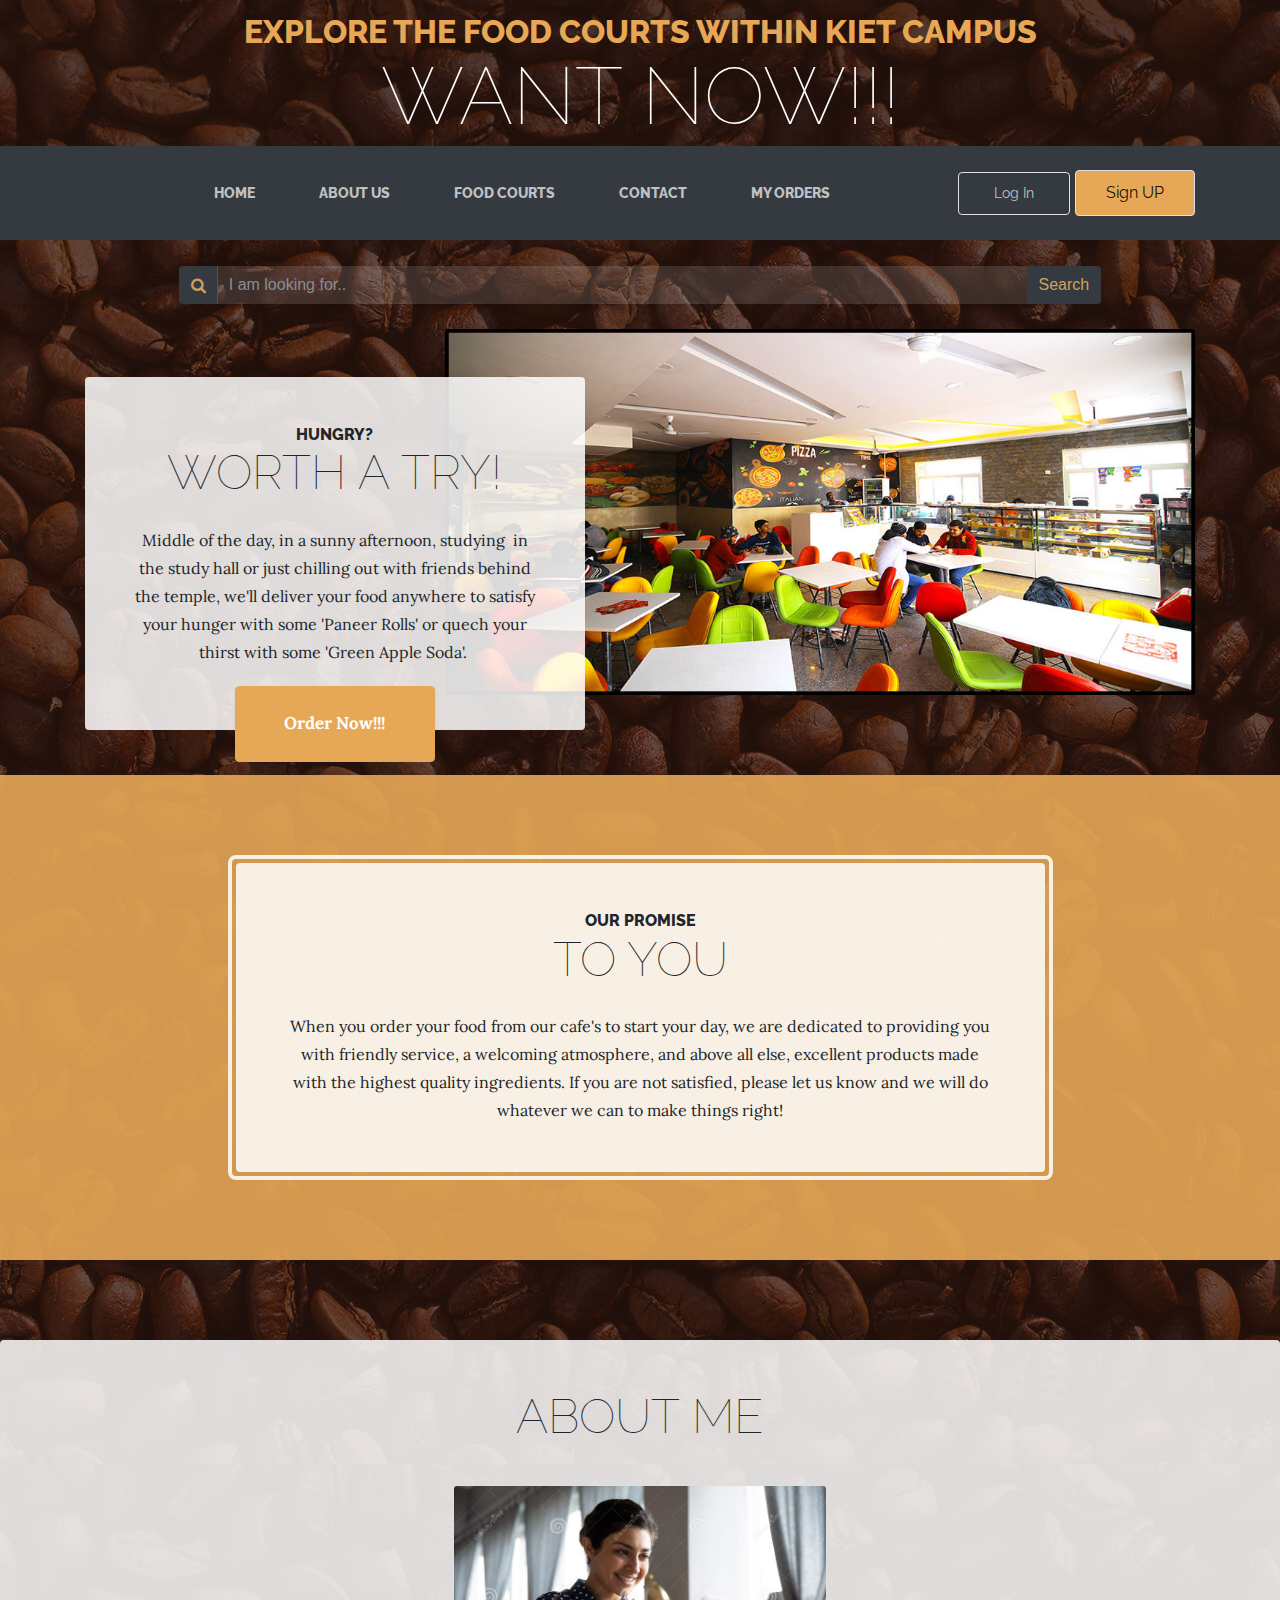
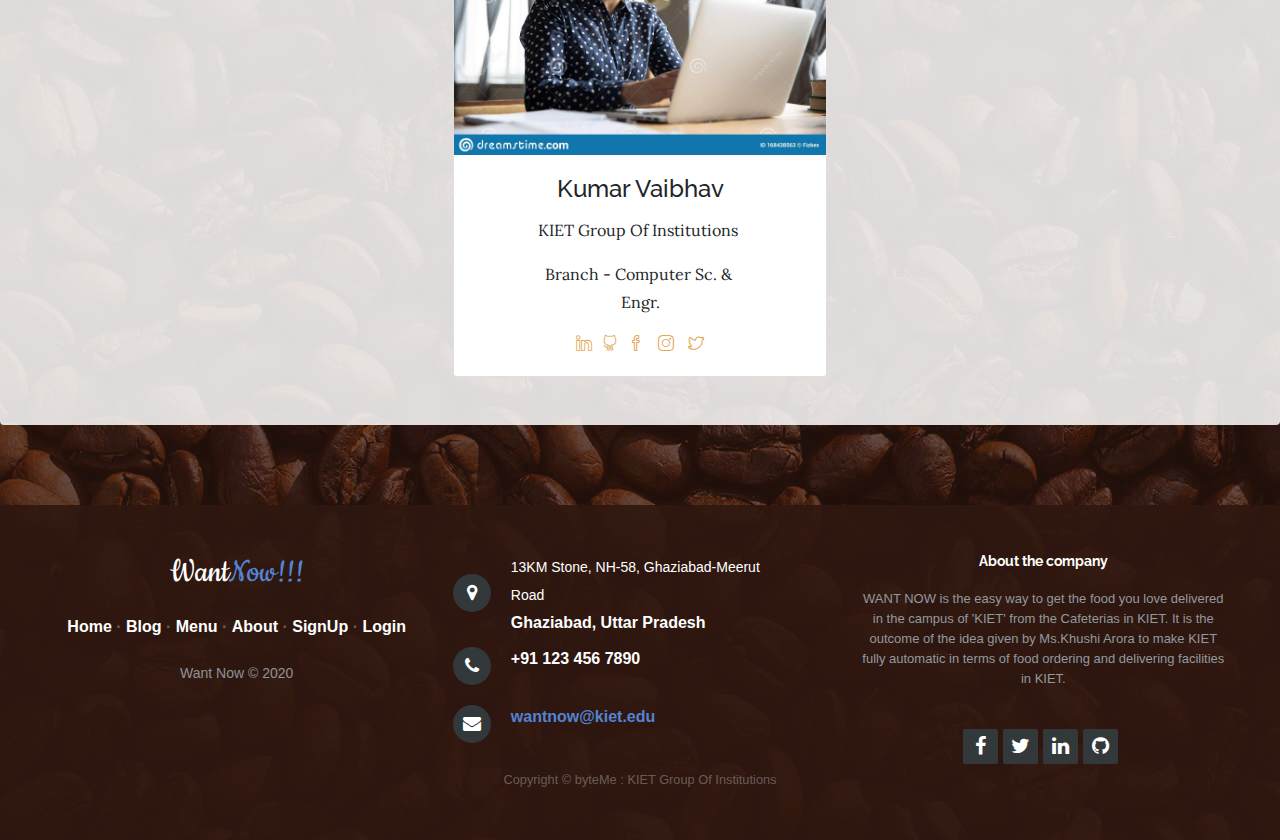
<file: index.html>
<!DOCTYPE html>
<html>

<head>
    <meta charset="utf-8">
    <meta name="viewport" content="width=device-width, initial-scale=1.0, shrink-to-fit=no">
    <title>Home - Brand</title>
    <link rel="stylesheet" href="assets/bootstrap/css/bootstrap.min.css">
    <link rel="stylesheet"
        href="https://fonts.googleapis.com/css?family=Raleway:100,100i,200,200i,300,300i,400,400i,500,500i,600,600i,700,700i,800,800i,900,900i">
    <link rel="stylesheet" href="https://fonts.googleapis.com/css?family=Lora:400,400i,700,700i">
    <link rel="stylesheet" href="https://fonts.googleapis.com/css?family=Bitter:400,700">
    <link rel="stylesheet" href="https://fonts.googleapis.com/css?family=Cookie">
    <link rel="stylesheet" href="assets/fonts/font-awesome.min.css">
    <link rel="stylesheet" href="assets/fonts/simple-line-icons.min.css">
    <link rel="stylesheet" href="assets/css/styles.min.css">
</head>

<body style="background: linear-gradient(rgba(47, 23, 15, 0.65), rgba(47, 23, 15, 0.65)), url('assets/img/bg.jpg');">
    <h1 class="text-center text-white d-none d-lg-block site-heading"><span
            class="text-primary site-heading-upper mb-3">Explore the food courts within KIET campus</span><span
            class="site-heading-lower">WANT NOW!!!</span></h1>
    <nav class="navbar navbar-light navbar-expand-sm bg-dark text-nowrap py-lg-4" id="mainNav">
        <div class="container"><a class="navbar-brand text-uppercase d-lg-none text-expanded" href="#">Want
                Now!!!</a><button data-toggle="collapse" data-target="#navbarResponsive" class="navbar-toggler"
                aria-controls="navbarResponsive" aria-expanded="false" aria-label="Toggle navigation"><span
                    class="navbar-toggler-icon"></span></button>
            <div class="collapse navbar-collapse" id="navbarResponsive">
                <ul class="nav navbar-nav d-md-flex mx-auto align-items-md-center">
                    <li class="nav-item" role="presentation"><a class="nav-link" href="index.html">Home</a></li>
                    <li class="nav-item" role="presentation"><a class="nav-link active"
                            href="index.html#mainabout">About us</a></li>
                    <li class="nav-item" role="presentation"><a class="nav-link active" href="foodcourts.html">Food
                            Courts</a></li>
                    <li class="nav-item" role="presentation"><a class="nav-link" href="#maincontact">Contact</a></li>
                    <li class="nav-item" role="presentation"><a class="nav-link" href="myorders.html">My Orders</a></li>
                </ul><span class="border rounded navbar-text border"
                    style="padding: 10px 15px 10px 15px;font-size: 14px;margin-right: 5px;"><a class="text-nowrap login"
                        href="login.html" style="color: rgb(196,197,198);padding: 10px 20px 10px 20px;">Log
                        In</a></span>
                <span class="border rounded navbar-text"
                    style="padding: 10px 15px 10px 15px;background-color: #e6a756;font-size: 16px;"><a
                        class="text-nowrap login" href="signup.html" style="padding: 10px 15px 10px 15px;">Sign
                        UP</a></span>
            </div>
        </div>
    </nav>
    <form class="d-md-flex d-xl-flex justify-content-md-center justify-content-xl-center search-form"
        style="margin-top: 2%;margin-bottom: 2%;">
        <div class="input-group col-md-9">
            <div class="input-group-prepend" style="background-color: rgba(255,255,255,0);"><span
                    class="input-group-text" style="background-color: rgb(52,58,64);border: none;"><i
                        class="fa fa-search" style="color: rgb(209,160,93);"></i></span></div><input
                class="form-control" type="text" placeholder="I am looking for.."
                style="background-color: rgba(255,255,255,0.13);color: rgb(255,255,255);border: none;">
            <div class="input-group-append"><button class="btn btn-light" type="button"
                    style="color: rgb(209,160,93);background-color: rgb(52,58,64);border: none;">Search </button></div>
        </div>
    </form>
    <section class="page-section clearfix" style="margin-top: 2%;">
        <div class="container">
            <div class="intro"><img class="img-fluid intro-img mb-3 mb-lg-0 rounded" src="assets/img/nishu.jpg"
                    style="width: 750px;">
                <div class="intro-text left-0 text-centerfaded p-5 rounded bg-faded text-center">
                    <h2 class="section-heading mb-4"><span class="section-heading-upper">Hungry?</span><span
                            class="section-heading-lower">Worth A TRY!</span></h2>
                    <p class="mb-3">Middle of the day, in a sunny afternoon, studying&nbsp; in the study hall or just
                        chilling out with friends behind the temple, we'll deliver your food anywhere to satisfy your
                        hunger with some 'Paneer Rolls' or quech your thirst with
                        some 'Green Apple Soda'.&nbsp;</p>
                    <div class="mx-auto intro-button"><a class="btn btn-primary d-inline-block mx-auto btn-xl"
                            role="button" href="foodcourts.html" style="width: 200px;font-size: 17px;">Order Now!!!</a>
                    </div>
                </div>
            </div>
        </div>
    </section>
    <section class="page-section cta">
        <div class="container">
            <div class="row">
                <div class="col-xl-9 mx-auto">
                    <div class="cta-inner text-center rounded">
                        <h2 class="section-heading mb-4"><span class="section-heading-upper">Our Promise</span><span
                                class="section-heading-lower">To You</span></h2>
                        <p class="mb-0">When you order your food from our cafe's to start your day, we are dedicated to
                            providing you with friendly service, a welcoming atmosphere, and above all else, excellent
                            products made with the highest quality ingredients. If you
                            are not satisfied, please let us know and we will do whatever we can to make things right!
                        </p>
                    </div>
                </div>
            </div>
        </div>
    </section>
    <div id="mainabout" class="intro-text left-0 text-centerfaded p-5 rounded bg-faded text-center"
        style="margin-right: 0px;margin-left: 0px;">
        <h2 class="section-heading mb-4"><span class="section-heading-lower" style="width: 100%;">About Me</span></h2>
        <!-- <p class="text-center mb-3" style="width: 100%;margin-top: -10px;margin-bottom: 16px;">Meet The Team: byteMe</p> -->
        <div class="row justify-content-center">
            <!-- <div class="col-sm-6 col-lg-4" style="margin-top: 15px;"> -->
            <!-- <div class="card clean-card text-center"><img class="card-img-top w-100 d-block" src="assets/img/avatars/avatar1.jpg">
                    <div class="card-body info">
                        <h4 class="card-title">Kumar Vaibhav</h4>
                        <p class="card-text">KIET Group Of Institutions&nbsp;</p>
                        <p class="card-text">Branch - Computer Sc. &amp;&nbsp;<br>Engr.<br></p>
                        <div class="icons"><a href="#" style="margin-right: 10px;"><i class="icon-social-facebook icon-social-linkedin"></i></a><a href="#" style="margin-right: 10px;"><i class="icon-social-facebook icon-social-github"></i></a><a href="#" style="margin-right: 10px;"><i class="icon-social-facebook"></i></a>
                            <a
                                href="#" style="margin-right: 14px;"><i class="icon-social-instagram"></i></a><a href="#"><i class="icon-social-twitter"></i></a></div>
                    </div>
                </div> -->
            <!-- </div> -->
            <div class="col-sm-6 col-lg-4" style="margin-top: 15px;">
                <div class="card clean-card text-center"><img class="card-img-top w-100 d-block"
                        src="assets/img/avatars/avatar2.jpg">
                    <div class="card-body info">
                        <h4 class="card-title">Kumar Vaibhav</h4>
                        <p class="card-text">KIET Group Of Institutions&nbsp;</p>
                        <p class="card-text">Branch - Computer Sc. &amp;&nbsp;<br>Engr.<br></p>
                        <div class="icons"><a href="#" style="margin-right: 10px;"><i
                                    class="icon-social-facebook icon-social-linkedin"></i></a><a href="#"
                                style="margin-right: 10px;"><i
                                    class="icon-social-facebook icon-social-github"></i></a><a href="#"
                                style="margin-right: 10px;"><i class="icon-social-facebook"></i></a>
                            <a href="#" style="margin-right: 14px;"><i class="icon-social-instagram"></i></a><a
                                href="#"><i class="icon-social-twitter"></i></a>
                        </div>
                    </div>
                </div>
            </div>
        </div>
    </div>
    <div class="container">
        <div class="block-heading"></div>
    </div>
    <footer class="footer text-faded text-center py-5">
        <div class="row">
            <div class="col-sm-6 col-md-4 footer-navigation">
                <h3><a href="#">Want<span>Now!!!</span></a></h3>
                <p class="links"><a href="#">Home</a><strong> · </strong><a href="#">Blog</a><strong> · </strong><a
                        href="foodcourts.html">Menu</a><strong> · </strong><a href="#mainabout">About</a><strong> ·
                    </strong><a href="signup.html">SignUp</a><strong> · </strong>
                    <a href="login.html">Login</a>
                </p>
                <p class="company-name">Want Now © 2020</p>
            </div>
            <div class="col-sm-6 col-md-4 text-left footer-contacts" id="maincontact">
                <div><span class="fa fa-map-marker footer-contacts-icon"> </span>
                    <p style="width: 75%;margin-bottom: 0px;"><span class="new-line-span">13KM Stone, NH-58,
                            Ghaziabad-Meerut Road&nbsp;<br></span> Ghaziabad, Uttar Pradesh</p>
                </div>
                <div><i class="fa fa-phone footer-contacts-icon"></i>
                    <p class="footer-center-info email text-left"> +91 123 456 7890</p>
                </div>
                <div><i class="fa fa-envelope footer-contacts-icon"></i>
                    <p> <a href="#" target="_blank">wantnow@kiet.edu</a></p>
                </div>
            </div>
            <div class="clearfix"></div>
            <div class="col-md-4 footer-about">
                <h4 style="margin-bottom: 0px;">About the company</h4>
                <p><br>WANT NOW is the easy way to get the food you love delivered in the campus of 'KIET' from the
                    Cafeterias in KIET. It is the outcome of the idea given by Ms.Khushi Arora to make KIET fully
                    automatic in terms of food ordering and delivering
                    facilities in KIET.<br><br></p>
                <div class="social-links social-icons"><a href="#"><i class="fa fa-facebook"></i></a><a href="#"><i
                            class="fa fa-twitter"></i></a><a href="#"><i class="fa fa-linkedin"></i></a><a href="#"><i
                            class="fa fa-github"></i></a></div>
            </div>
        </div>
        <div class="container">
            <p class="m-0 small">Copyright&nbsp;© byteMe : KIET Group Of Institutions</p>
        </div>
    </footer>
    <script src="assets/js/jquery.min.js"></script>
    <script src="assets/bootstrap/js/bootstrap.min.js"></script>
    <script src="assets/js/script.min.js"></script>
</body>

</html>
</file>
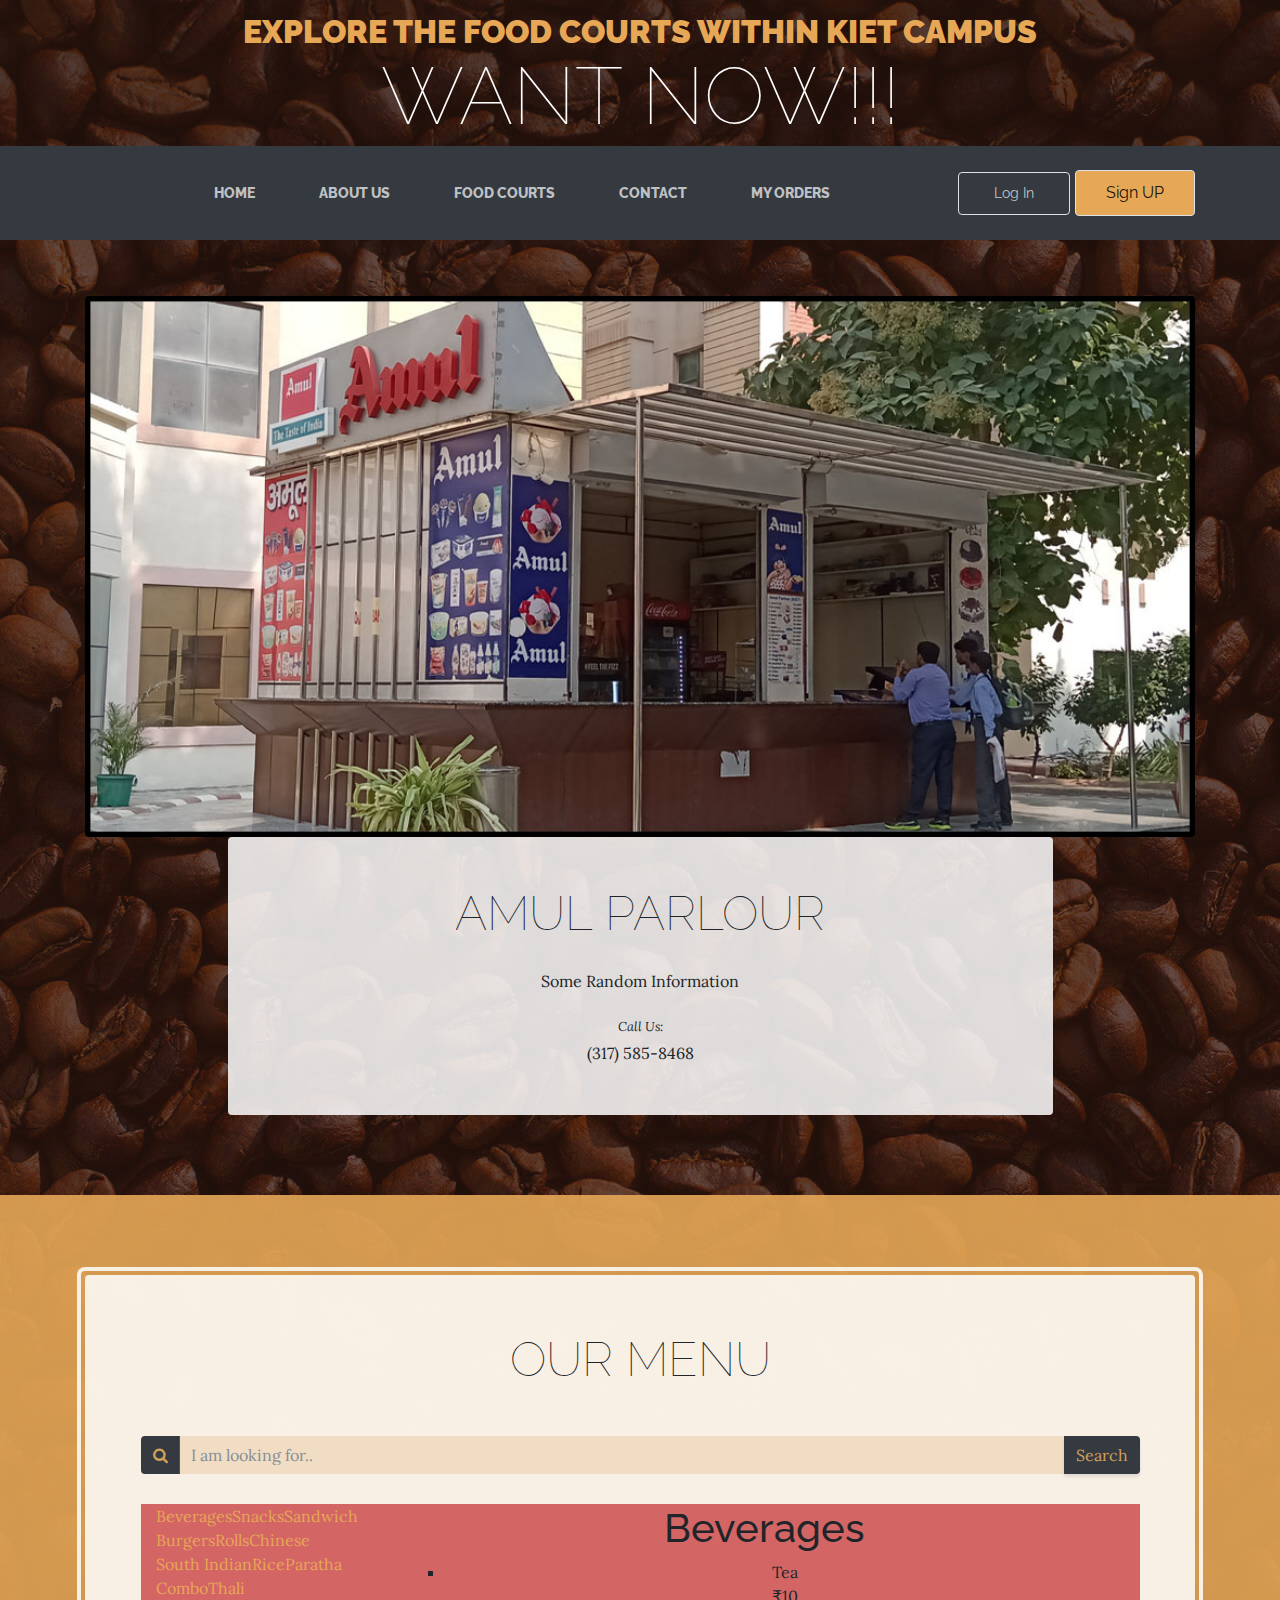
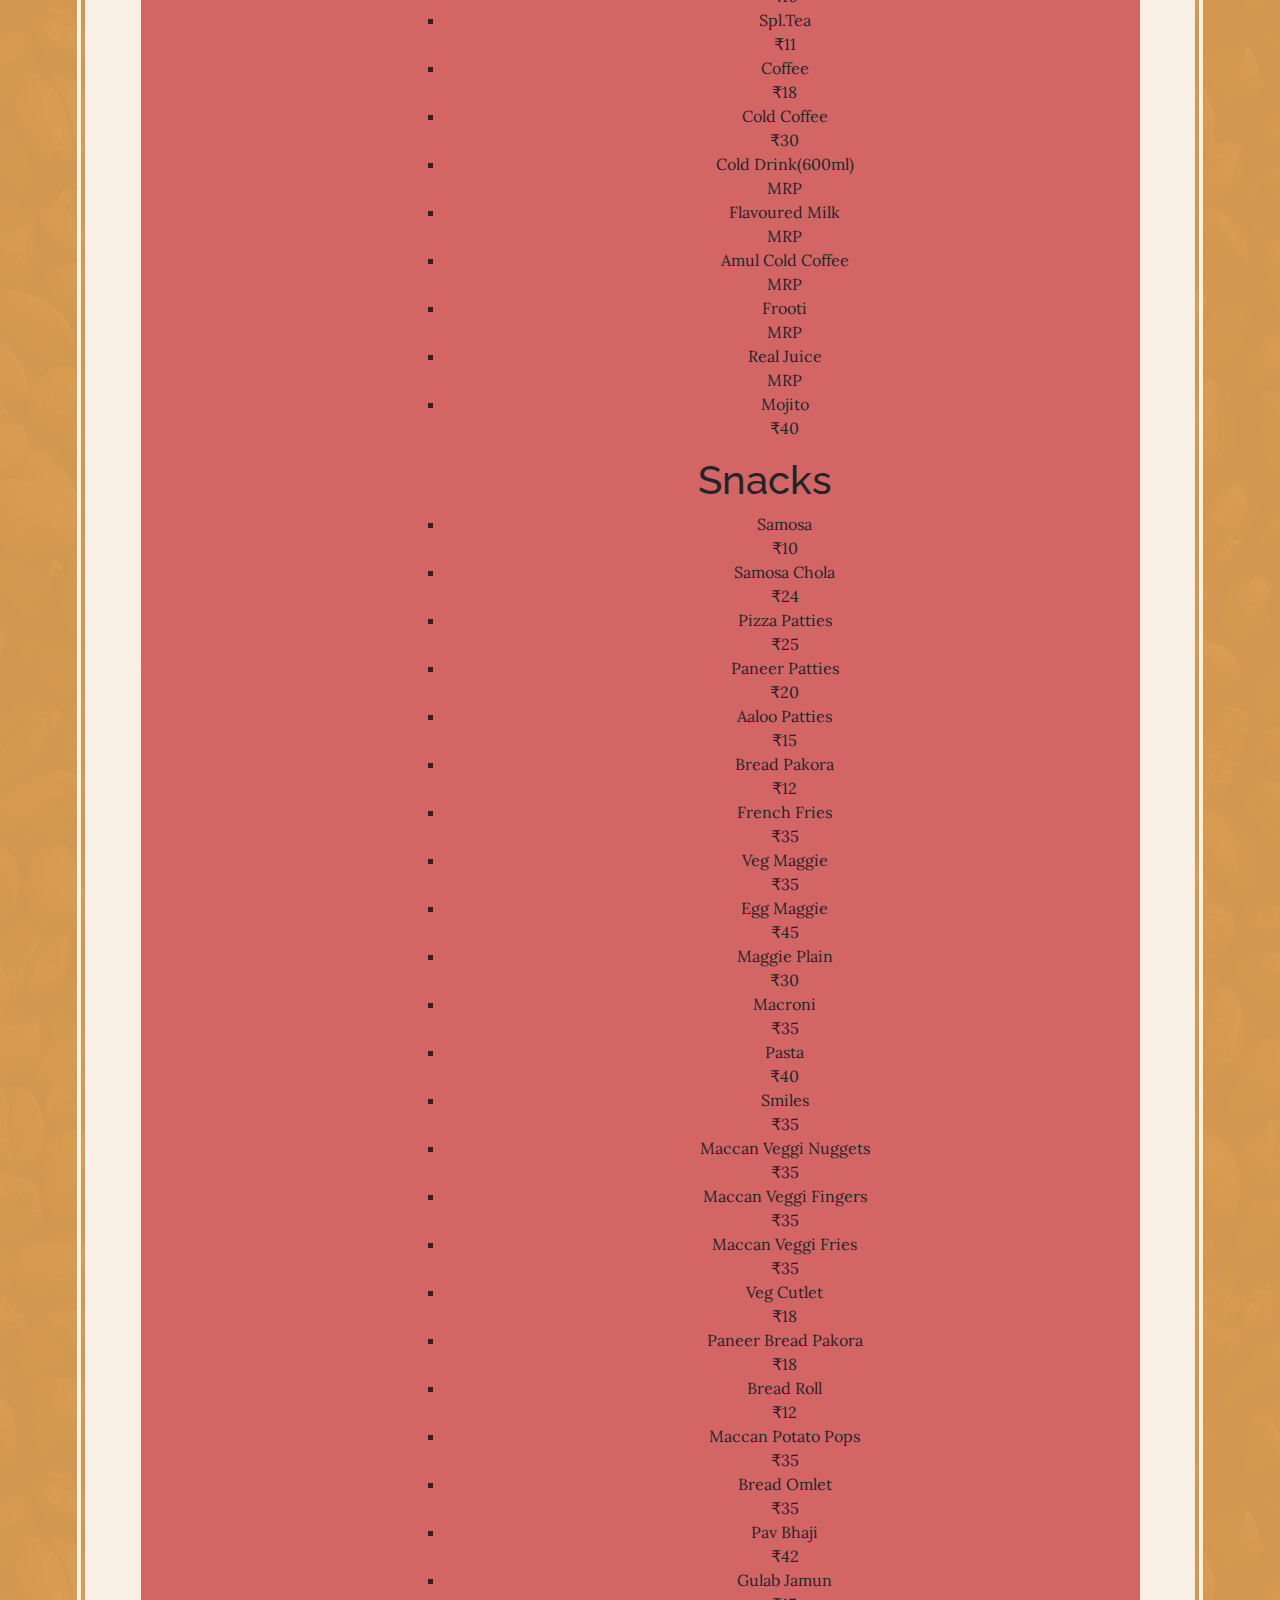
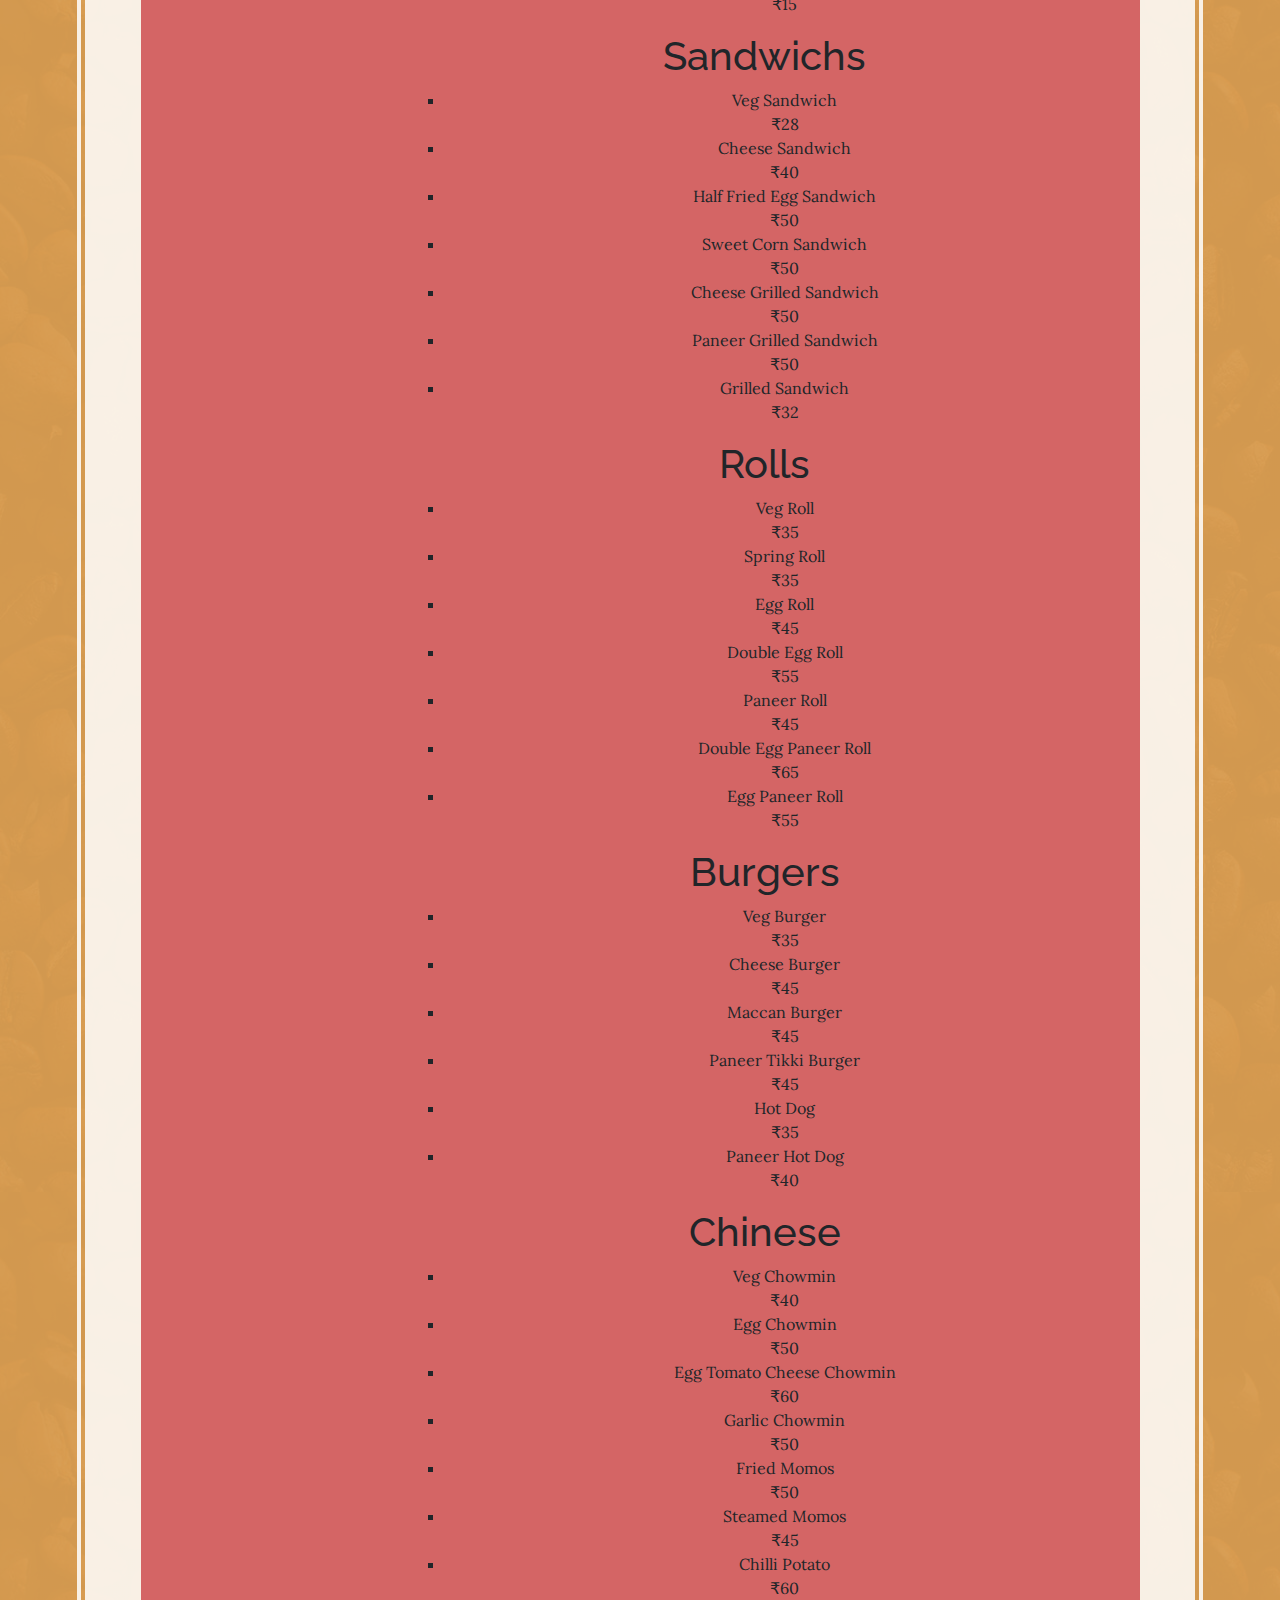
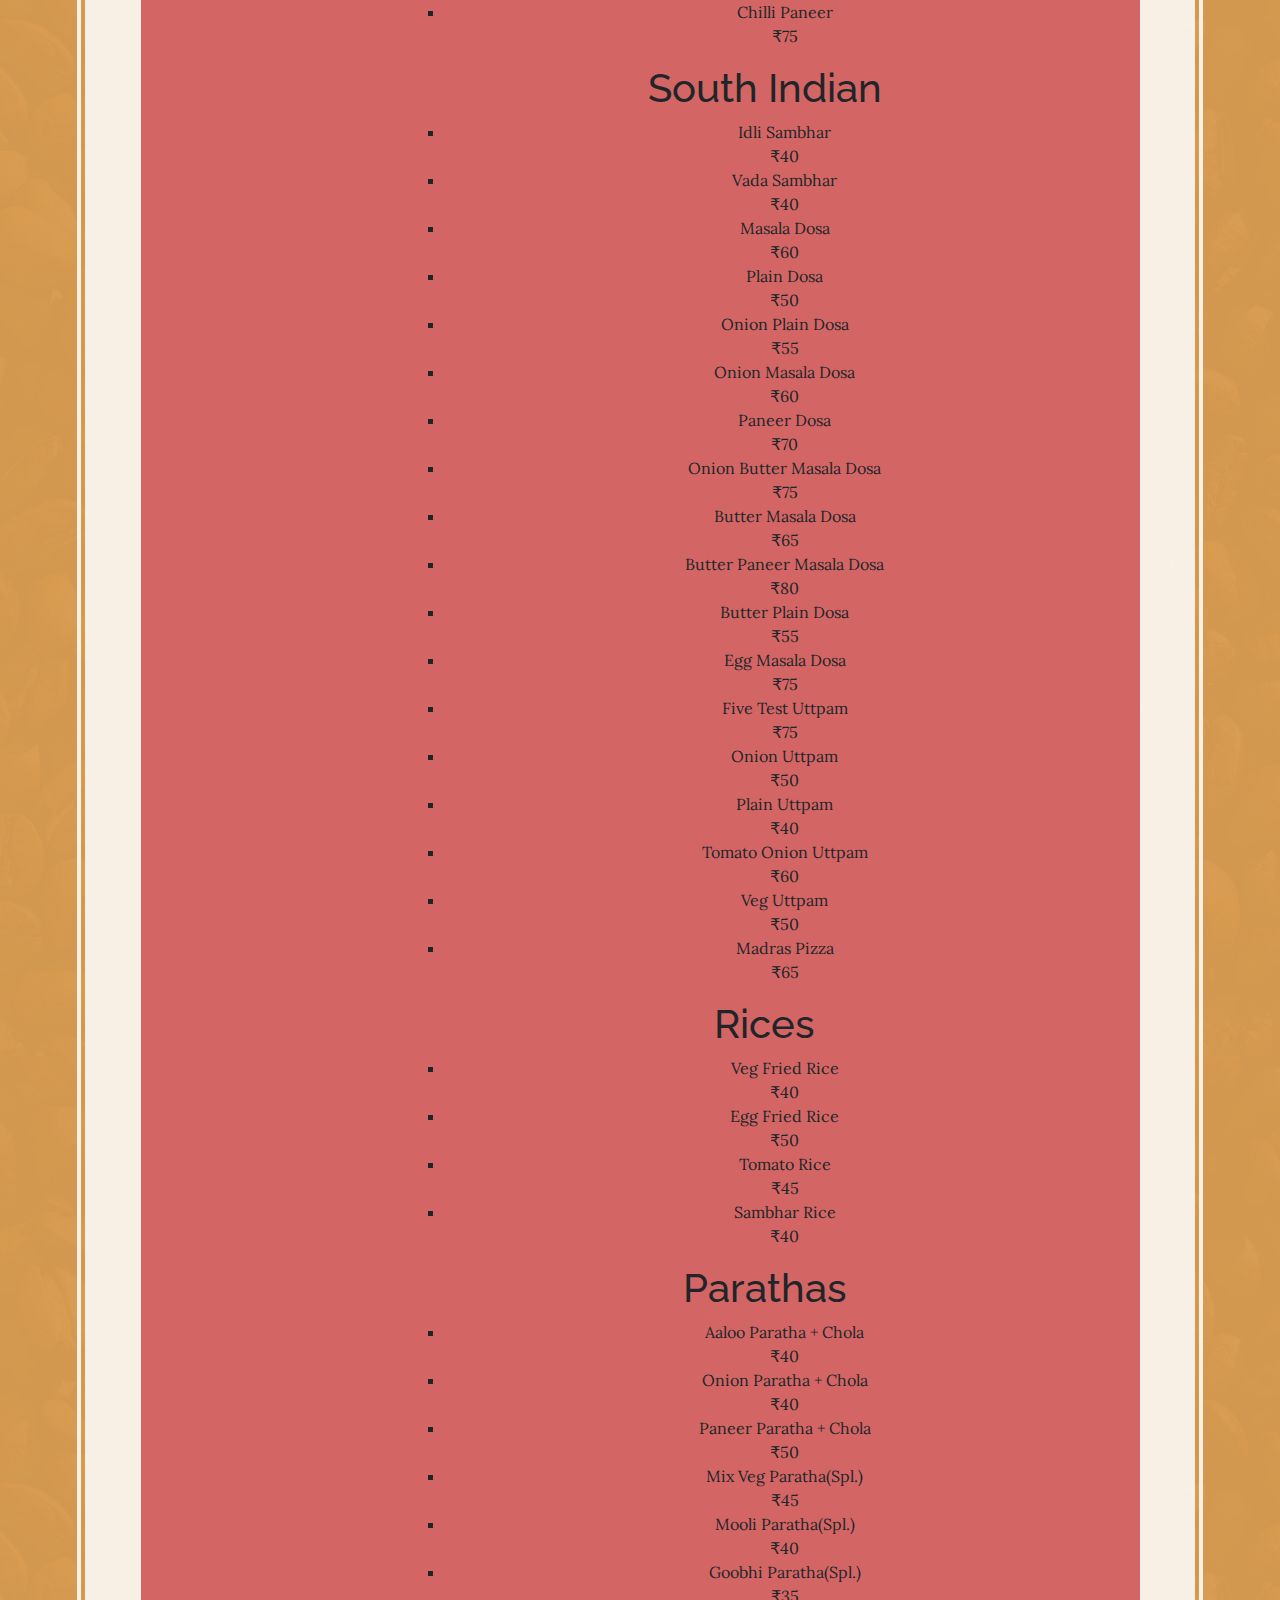
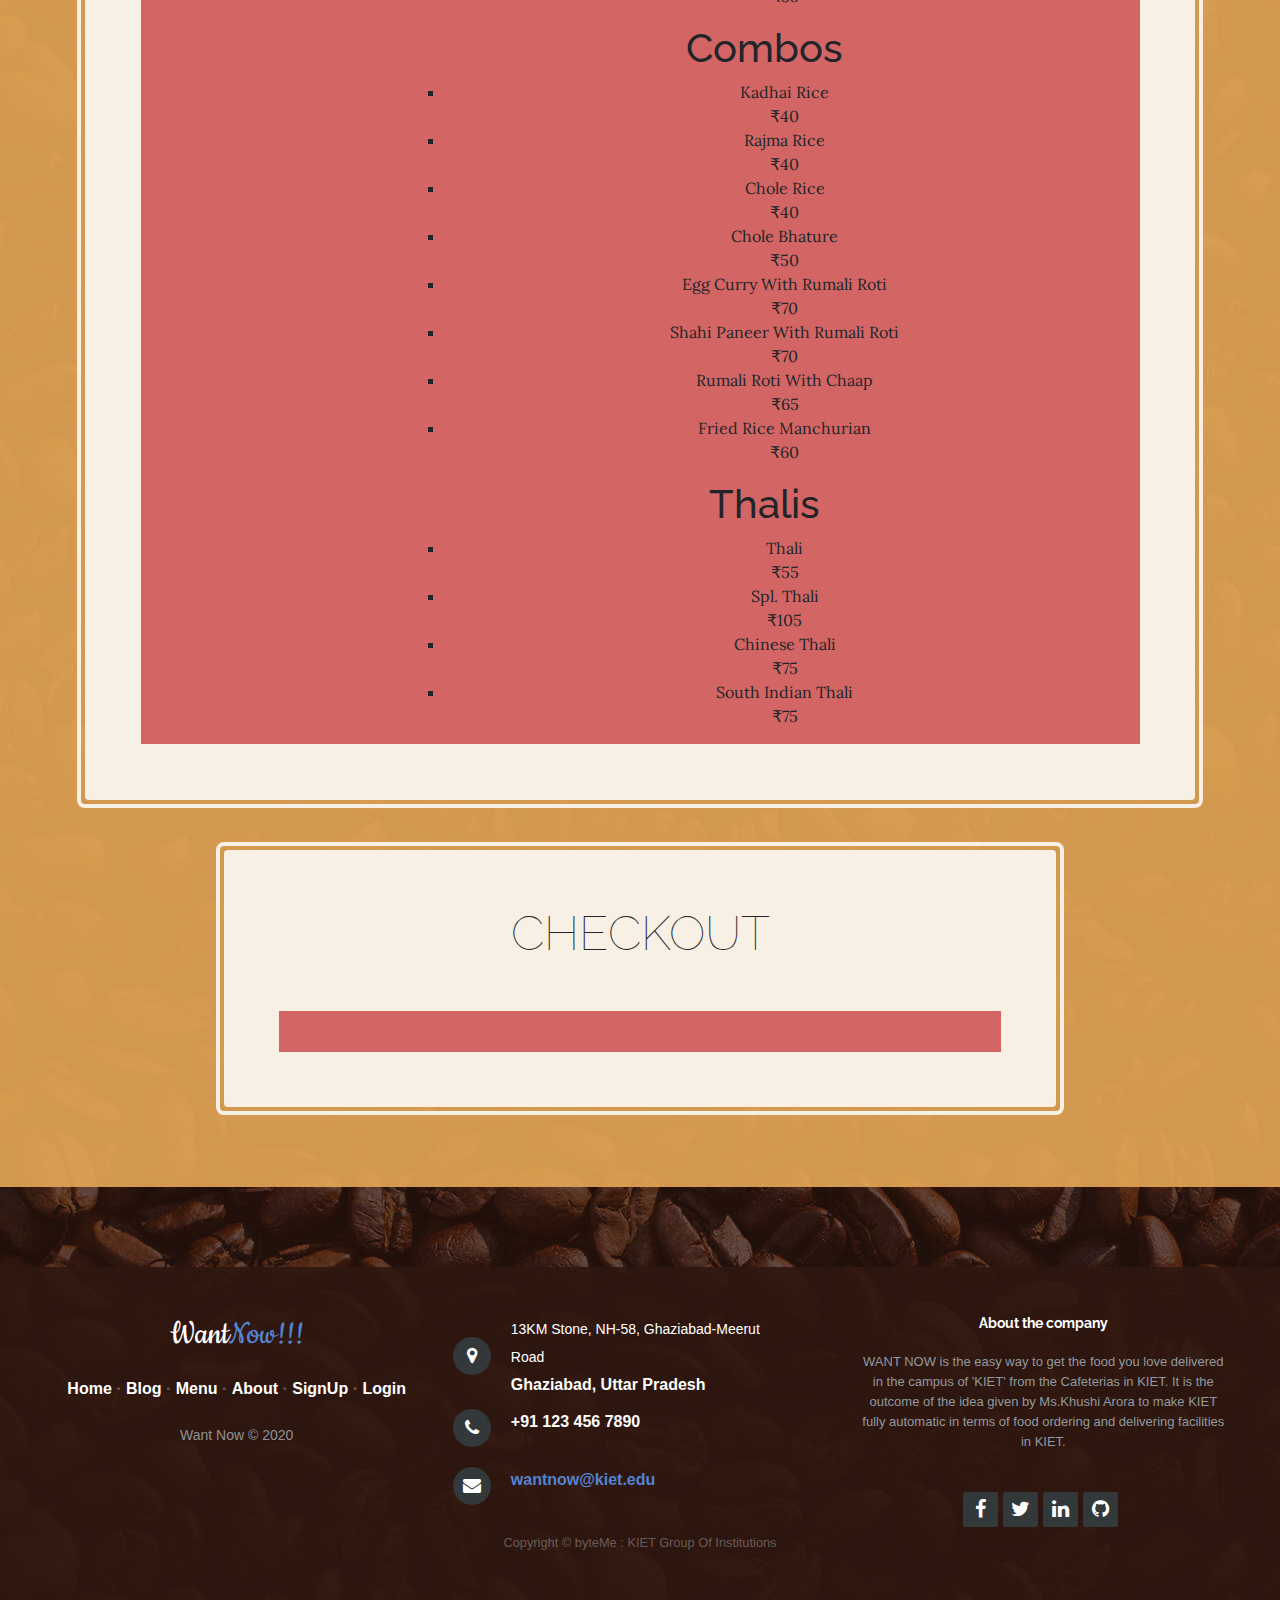
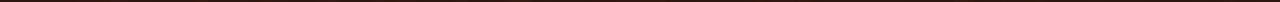
<file: amul.html>
<!DOCTYPE html>
<html>

<head>
    <meta charset="utf-8">
    <meta name="viewport" content="width=device-width, initial-scale=1.0, shrink-to-fit=no">
    <title>Store - Brand</title>
    <link rel="stylesheet" href="assets/bootstrap/css/bootstrap.min.css">
    <link rel="stylesheet" href="https://fonts.googleapis.com/css?family=Raleway:100,100i,200,200i,300,300i,400,400i,500,500i,600,600i,700,700i,800,800i,900,900i">
    <link rel="stylesheet" href="https://fonts.googleapis.com/css?family=Lora:400,400i,700,700i">
    <link rel="stylesheet" href="https://fonts.googleapis.com/css?family=Bitter:400,700">
    <link rel="stylesheet" href="https://fonts.googleapis.com/css?family=Cookie">
    <link rel="stylesheet" href="assets/fonts/font-awesome.min.css">
    <link rel="stylesheet" href="assets/fonts/simple-line-icons.min.css">
    <link rel="stylesheet" href="assets/css/styles.min.css">
</head>

<body style="background:linear-gradient(rgba(47, 23, 15, 0.65), rgba(47, 23, 15, 0.65)), url('assets/img/bg.jpg');">
    <h1 class="text-center text-white d-none d-lg-block site-heading"><span class="text-primary site-heading-upper mb-3"><strong>EXPLORE THE FOOD COURTS WITHIN KIET CAMPUS</strong><br></span><span class="site-heading-lower">WANT NOW!!!<br></span></h1>
    <nav class="navbar navbar-light navbar-expand-sm bg-dark text-nowrap py-lg-4"
        id="mainNav">
        <div class="container"><a class="navbar-brand text-uppercase d-lg-none text-expanded" href="#">Want Now!!!</a><button data-toggle="collapse" data-target="#navbarResponsive" class="navbar-toggler" aria-controls="navbarResponsive" aria-expanded="false" aria-label="Toggle navigation"><span class="navbar-toggler-icon"></span></button>
            <div
                class="collapse navbar-collapse" id="navbarResponsive">
                <ul class="nav navbar-nav d-md-flex mx-auto align-items-md-center">
                    <li class="nav-item" role="presentation"><a class="nav-link" href="index.html">Home</a></li>
                    <li class="nav-item" role="presentation"><a class="nav-link active" href="index.html/#mainabout">About us</a></li>
                    <li class="nav-item" role="presentation"><a class="nav-link active" href="foodcourts.html">Food Courts</a></li>
                    <li class="nav-item" role="presentation"><a class="nav-link" href="#maincontact">Contact</a></li>
                    <li class="nav-item" role="presentation"><a class="nav-link" href="myorders.html">My Orders</a></li>
                </ul><span class="border rounded navbar-text border" style="padding: 10px 15px 10px 15px;font-size: 14px;margin-right: 5px;"><a class="text-nowrap login" href="login.html" style="color: rgb(196,197,198);padding: 10px 20px 10px 20px;">Log In</a></span>
                <span
                    class="border rounded navbar-text" style="padding: 10px 15px 10px 15px;background-color: #e6a756;font-size: 16px;"><a class="text-nowrap login" href="signup.html" style="padding: 10px 15px 10px 15px;">Sign UP</a></span>
        </div>
        </div>
    </nav>
    <div class="container"><img class="img-fluid rounded about-heading-img mb-3 mb-lg-0" src="assets/img/amul.jpg" style="width: 100%;margin-top: 5%;">
        <div class="about-heading-content">
            <div class="row" style="margin-top: 0;">
                <div class="col-lg-10 col-xl-9 mx-auto">
                    <div class="bg-faded rounded p-5" style="margin-top: 0;">
                        <h2 class="section-heading mb-4"><span class="text-center section-heading-lower">Amul Parlour</span></h2>
                        <p class="text-center">Some Random Information</p>
                        <p class="text-center address mb-0"><small><em>Call Us:</em></small><span><br>(317) 585-8468</span></p>
                    </div>
                </div>
            </div>
        </div>
    </div>
    <section class="page-section cta">
        <div class="container">
            <div class="row">
                <div class="col-xl-9 col-xl-12">
                    <div class="justify-content-center cta-inner text-center rounded col-xl-12" style="margin: 0;padding: 5%;">
                        <h2 class="section-heading mb-5"><span class="section-heading-lower">Our Menu</span></h2>
                        <div class="input-group">
                            <div class="input-group-prepend" style="background-color: rgba(255,255,255,0);"><span class="input-group-text" style="background-color: rgb(52,58,64);border: none;"><i class="fa fa-search" style="color: rgb(209,160,93);"></i></span></div><input class="form-control" type="text" placeholder="I am looking for.."
                                style="background-color: rgba(212,154,79,0.22);color: rgb(0,0,0);border: none;">
                            <div class="input-group-append"><button class="btn btn-light" type="button" style="color: rgb(209,160,93);background-color: rgb(52,58,64);border: none;">Search </button></div>
                        </div>
                        <div id="menudiv" style="background-color: #d46565;margin-top: 30px;width: auto;">
                            <div class="container">
                                <div class="row">
                                  <nav class="col-sm-3" id="myScrollspy">
                                    <ul class="nav nav-pills nav-stacked" data-spy="affix" data-offset-top="800">
                                      <li class="active"><a href="#section1">Beverages</a></li>
                                      <li><a href="#section2">Snacks</a></li>
                                      <li><a href="#section3">Sandwich</a></li>
                                       <li><a href="#section5">Burgers</a></li>
                                       <li><a href="#section4">Rolls</a></li>
                                       <li><a href="#section6">Chinese</a></li>
                                       <li><a href="#section7">South Indian</a></li>
                                       <li><a href="#section8">Rice</a></li>
                                       <li><a href="#section9">Paratha</a></li>
                                       <li><a href="#section10">Combo</a></li>
                                       <li><a href="#section11">Thali</a></li>
                                     </ul>
                                  </nav>
                              
                               <div class="col-sm-9">
                                    <div id="section1">    
                                      <h1>Beverages</h1>
                                  <ul type="square">
                                  <li>Tea <br> ₹10 </li>
                                  <li>Spl.Tea <br> ₹11 </li>
                                  <li>Coffee <br> ₹18 </li>
                                  <li>Cold Coffee <br> ₹30 </li>
                                  <li>Cold Drink(600ml) <br> MRP </li>
                                  <li>Flavoured Milk <br> MRP </li>
                                  <li>Amul Cold Coffee <br> MRP </li>
                                  <li>Frooti <br> MRP </li>
                                  <li>Real Juice <br> MRP </li>
                                  <li>Mojito <br> ₹40 </li>
                                  </ul>
                                  </div>
                              
                              <div id="section2">    
                                      <h1>Snacks</h1>
                                  <ul type="square">
                                  <li>Samosa <br> ₹10 </li>
                                  <li>Samosa Chola <br> ₹24 </li>
                                  <li>Pizza Patties <br> ₹25 </li>
                                  <li>Paneer Patties <br> ₹20 </li>
                                  <li>Aaloo Patties <br> ₹15 </li>
                                  <li>Bread Pakora <br> ₹12 </li>
                                  <li>French Fries <br> ₹35</li>
                                  <li>Veg Maggie <br> ₹35 </li>
                                  <li>Egg Maggie <br> ₹45 </li>
                                  <li>Maggie Plain <br> ₹30 </li>
                                  <li>Macroni <br> ₹35 </li>
                                  <li>Pasta <br> ₹40 </li>
                                  <li>Smiles <br> ₹35 </li>
                                  <li>Maccan Veggi Nuggets <br> ₹35 </li>
                                  <li>Maccan Veggi Fingers <br> ₹35 </li>
                                  <li>Maccan Veggi Fries <br> ₹35 </li>
                                  <li>Veg Cutlet <br> ₹18 </li>
                                  <li>Paneer Bread Pakora <br> ₹18 </li>
                                  <li>Bread Roll <br> ₹12 </li>
                                  <li>Maccan Potato Pops <br> ₹35 </li>
                                  <li>Bread Omlet <br> ₹35 </li>
                                  <li>Pav Bhaji <br> ₹42 </li>
                                  <li>Gulab Jamun <br> ₹15 </li>
                                  </ul>
                                  </div>
                                  
                                  
                              <div id="section3">    
                                      <h1>Sandwichs</h1>
                                  <ul type="square">
                                  <li>Veg Sandwich <br> ₹28 </li>
                                  <li>Cheese Sandwich <br> ₹40 </li>
                                  <li>Half Fried Egg Sandwich <br> ₹50 </li>
                                  <li>Sweet Corn Sandwich <br> ₹50 </li>
                                  <li>Cheese Grilled Sandwich <br> ₹50 </li>
                                  <li>Paneer Grilled Sandwich <br> ₹50 </li>
                                  <li>Grilled Sandwich <br> ₹32</li>
                                  </ul>
                                  </div>
                                  
                                  
                              <div id="section4">    
                                      <h1>Rolls</h1>
                                  <ul type="square">
                                  <li>Veg Roll <br> ₹35 </li>
                                  <li>Spring Roll <br> ₹35 </li>
                                  <li>Egg Roll <br> ₹45 </li>
                                  <li>Double Egg Roll <br> ₹55 </li>
                                  <li>Paneer Roll <br> ₹45 </li>
                                  <li>Double Egg Paneer Roll <br> ₹65 </li>
                                  <li>Egg Paneer Roll <br> ₹55</li>
                                  </ul>
                                  </div>
                                  
                                 <div id="section5">    
                                      <h1>Burgers</h1>
                                  <ul type="square">
                                  <li>Veg Burger <br> ₹35 </li>
                                  <li>Cheese Burger <br> ₹45 </li>
                                  <li>Maccan Burger <br> ₹45 </li>
                                  <li>Paneer Tikki Burger <br> ₹45 </li>
                                  <li>Hot Dog <br> ₹35 </li>
                                  <li>Paneer Hot Dog <br> ₹40 </li>
                                  </ul>
                                  </div>
                                  
                              <div id="section6">    
                                      <h1>Chinese</h1>
                                  <ul type="square">
                                  <li>Veg Chowmin <br> ₹40 </li>
                                  <li>Egg Chowmin <br> ₹50 </li>
                                  <li>Egg Tomato Cheese Chowmin <br> ₹60 </li>
                                  <li>Garlic Chowmin <br> ₹50 </li>
                                  <li>Fried Momos <br> ₹50 </li>
                                  <li>Steamed Momos <br> ₹45 </li>
                                  <li>Chilli Potato <br> ₹60 </li>
                                  <li>Chilli Paneer <br> ₹75</li>
                                  </ul>
                              </div>
                              <div id="section7">    
                                      <h1>South Indian</h1>
                                  <ul type="square">
                                  <li>Idli Sambhar <br> ₹40 </li>
                                  <li>Vada Sambhar <br> ₹40 </li>
                                  <li>Masala Dosa  <br> ₹60 </li>
                                  <li>Plain Dosa <br> ₹50 </li>
                                  <li>Onion Plain Dosa <br> ₹55 </li>
                                  <li>Onion Masala Dosa <br> ₹60 </li>
                                  <li>Paneer Dosa <br> ₹70 </li>
                                  <li>Onion Butter Masala Dosa <br> ₹75 </li>
                                  <li>Butter Masala Dosa <br> ₹65 </li>
                                  <li>Butter Paneer Masala Dosa <br> ₹80 </li>
                                  <li>Butter Plain Dosa <br> ₹55 </li>
                                  <li>Egg Masala Dosa <br> ₹75 </li>
                                  <li>Five Test Uttpam <br> ₹75 </li>
                                  <li>Onion Uttpam <br> ₹50 </li>
                                  <li>Plain Uttpam <br> ₹40 </li>
                                  <li>Tomato Onion Uttpam <br> ₹60 </li>
                                  <li>Veg Uttpam <br> ₹50 </li>
                                  <li>Madras Pizza <br> ₹65 </li>
                                  </ul>
                                  </div>
                                  <div id="section8">    
                                      <h1>Rices</h1>
                                  <ul type="square">
                                  <li>Veg Fried Rice <br> ₹40 </li>
                                  <li>Egg Fried Rice <br> ₹50 </li>
                                  <li>Tomato Rice  <br> ₹45 </li>
                                  <li>Sambhar Rice <br> ₹40 </li>
                                  </ul>
                                  </div>
                                  <div id="section9">    
                                      <h1>Parathas</h1>
                                  <ul type="square">
                                  <li>Aaloo Paratha + Chola <br> ₹40 </li>
                                  <li>Onion Paratha + Chola <br> ₹40 </li>
                                  <li>Paneer Paratha + Chola <br> ₹50 </li>
                                  <li>Mix Veg Paratha(Spl.) <br> ₹45 </li>
                                  <li>Mooli Paratha(Spl.) <br> ₹40 </li>
                                  <li>Goobhi Paratha(Spl.) <br> ₹35 </li>
                                  </ul>
                                  </div>
                                  <div id="section10">    
                                      <h1>Combos</h1>
                                  <ul type="square">
                                  <li>Kadhai Rice <br> ₹40 </li>
                                  <li>Rajma Rice <br> ₹40 </li>
                                  <li>Chole Rice <br> ₹40 </li>
                                  <li>Chole Bhature <br> ₹50 </li>
                                  <li>Egg Curry With Rumali Roti <br> ₹70 </li>
                                  <li>Shahi Paneer With Rumali Roti <br> ₹70 </li>
                                  <li>Rumali Roti With Chaap <br> ₹65 </li>
                                  <li>Fried Rice Manchurian <br> ₹60 </li>
                                  </ul>
                                  </div>
                                  
                              <div id="section11">    
                                      <h1>Thalis</h1>
                                  <ul type="square">
                                  <li>Thali <br> ₹55 </li>
                                  <li>Spl. Thali <br> ₹105 </li>
                                  <li>Chinese Thali <br> ₹75 </li>
                                  <li>South Indian Thali <br> ₹75 </li>
                                  </ul>
                                  </div>
                              </div>
                              </div>
                              </div>
                        </div>
                    </div>
                </div>
                <div class="col-xl-9 d-xl-flex justify-content-xl-center col-xl-12" style="margin-top: 50px;">
                    <div class="cta-inner text-center rounded col-xl-9" style="margin: 0;padding: 5%;">
                        <h2 class="display-1 text-center d-flex justify-content-center section-heading mb-5"><span class="section-heading-lower">CheckOUT</span></h2>
                        <div id="checkoutdiv" style="height: 41px;background-color: #d46565;margin-top: 30px;"></div>
                    </div>
                </div>
            </div>
        </div>
    </section>
    <footer class="footer text-faded text-center py-5">
        <div class="row">
            <div class="col-sm-6 col-md-4 footer-navigation">
                <h3><a href="#">Want<span>Now!!!</span></a></h3>
                <p class="links"><a href="index.html">Home</a><strong> · </strong><a href="#">Blog</a><strong> · </strong><a href="foodcourts.html">Menu</a><strong> · </strong><a href="#mainabout">About</a><strong> · </strong><a href="signup.html">SignUp</a><strong> · </strong>
                    <a
                        href="login.html">Login</a>
                </p>
                <p class="company-name">Want Now © 2020</p>
            </div>
            <div class="col-sm-6 col-md-4 text-left footer-contacts" id="maincontact">
                <div><span class="fa fa-map-marker footer-contacts-icon"> </span>
                    <p style="width: 75%;margin-bottom: 0px;"><span class="new-line-span">13KM Stone, NH-58, Ghaziabad-Meerut Road&nbsp;<br></span> Ghaziabad, Uttar Pradesh</p>
                </div>
                <div><i class="fa fa-phone footer-contacts-icon"></i>
                    <p class="footer-center-info email text-left"> +91 123 456 7890</p>
                </div>
                <div><i class="fa fa-envelope footer-contacts-icon"></i>
                    <p> <a href="#" target="_blank">wantnow@kiet.edu</a></p>
                </div>
            </div>
            <div class="clearfix"></div>
            <div class="col-md-4 footer-about">
                <h4 style="margin-bottom: 0px;">About the company</h4>
                <p><br>WANT NOW is the easy way to get the food you love delivered in the campus of 'KIET' from the Cafeterias in KIET. It is the outcome of the idea given by Ms.Khushi Arora to make KIET fully automatic in terms of food ordering and delivering
                    facilities in KIET.<br><br></p>
                <div class="social-links social-icons"><a href="#"><i class="fa fa-facebook"></i></a><a href="#"><i class="fa fa-twitter"></i></a><a href="#"><i class="fa fa-linkedin"></i></a><a href="#"><i class="fa fa-github"></i></a></div>
            </div>
        </div>
        <div class="container">
            <p class="m-0 small">Copyright&nbsp;© byteMe : KIET Group Of Institutions</p>
        </div>
    </footer>
    <script src="assets/js/jquery.min.js"></script>
    <script src="assets/bootstrap/js/bootstrap.min.js"></script>
    <script src="assets/js/script.min.js"></script>
</body>

</html>
</file>
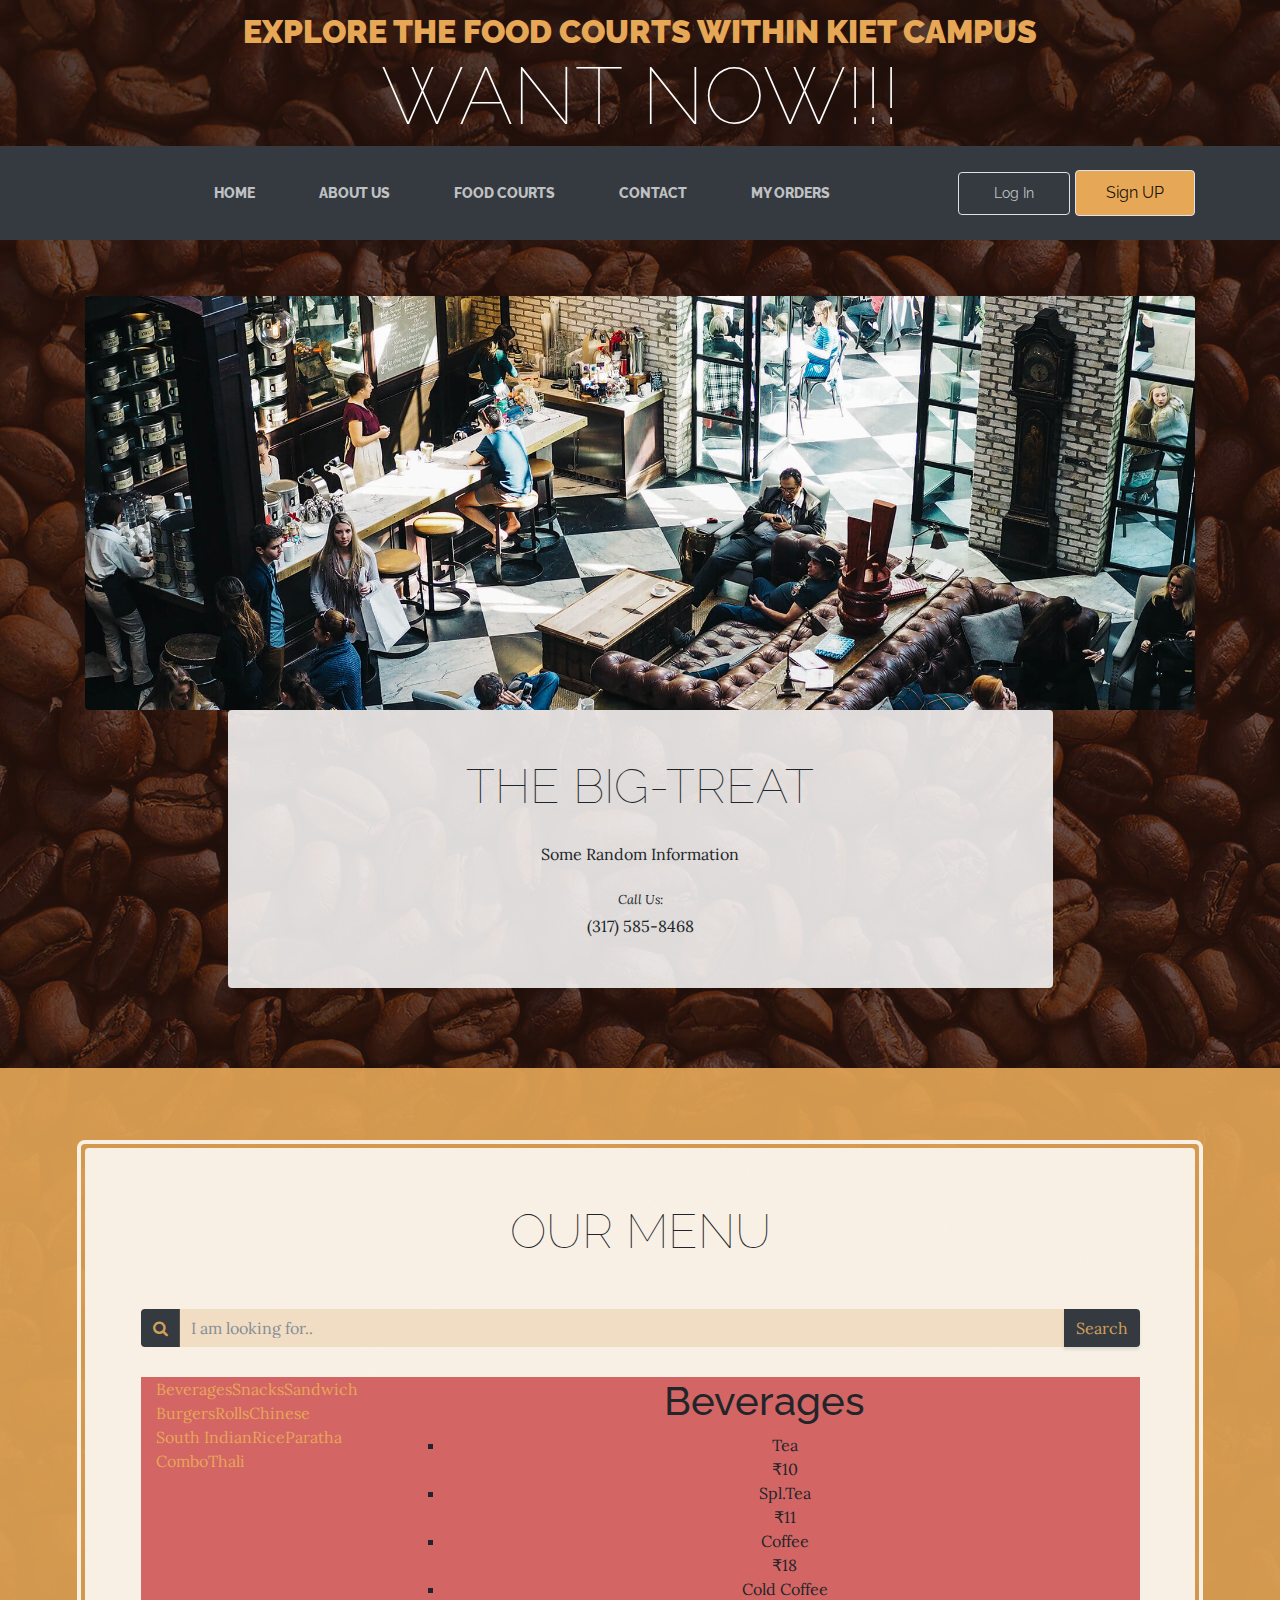
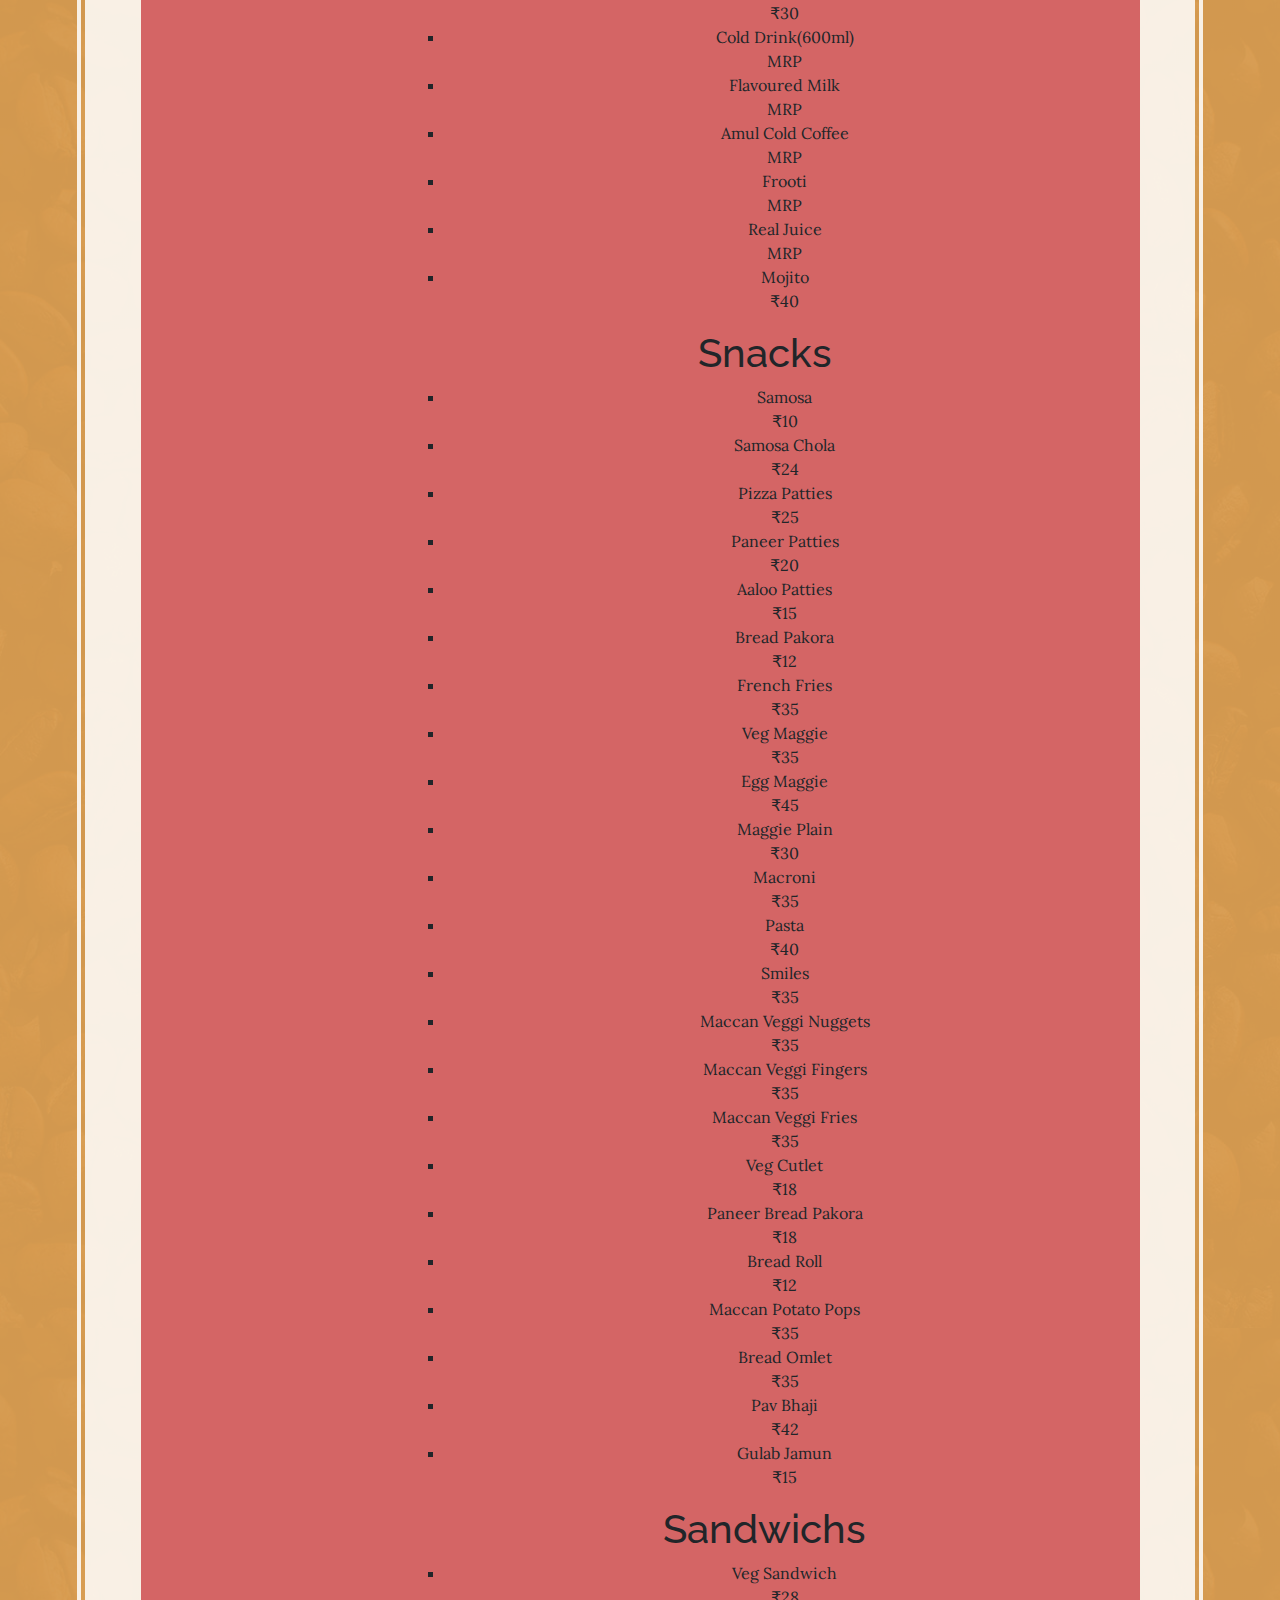
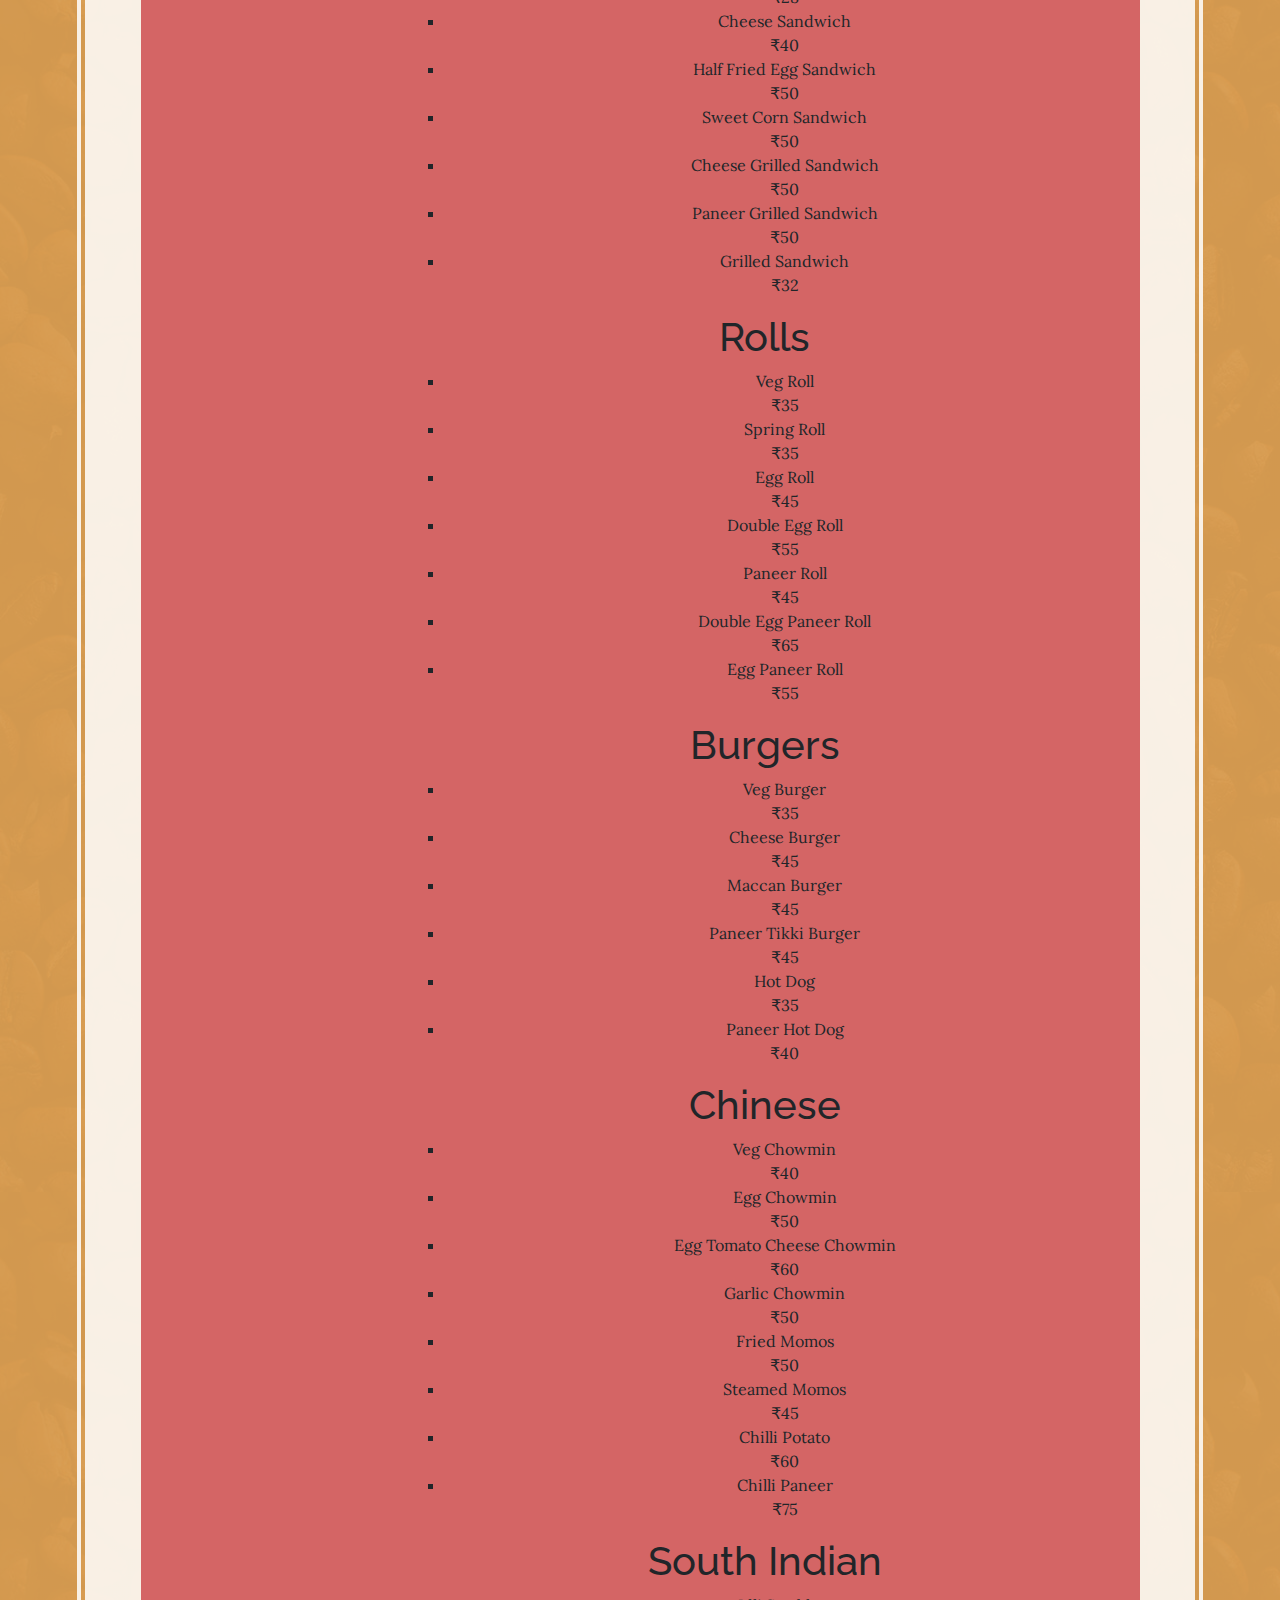
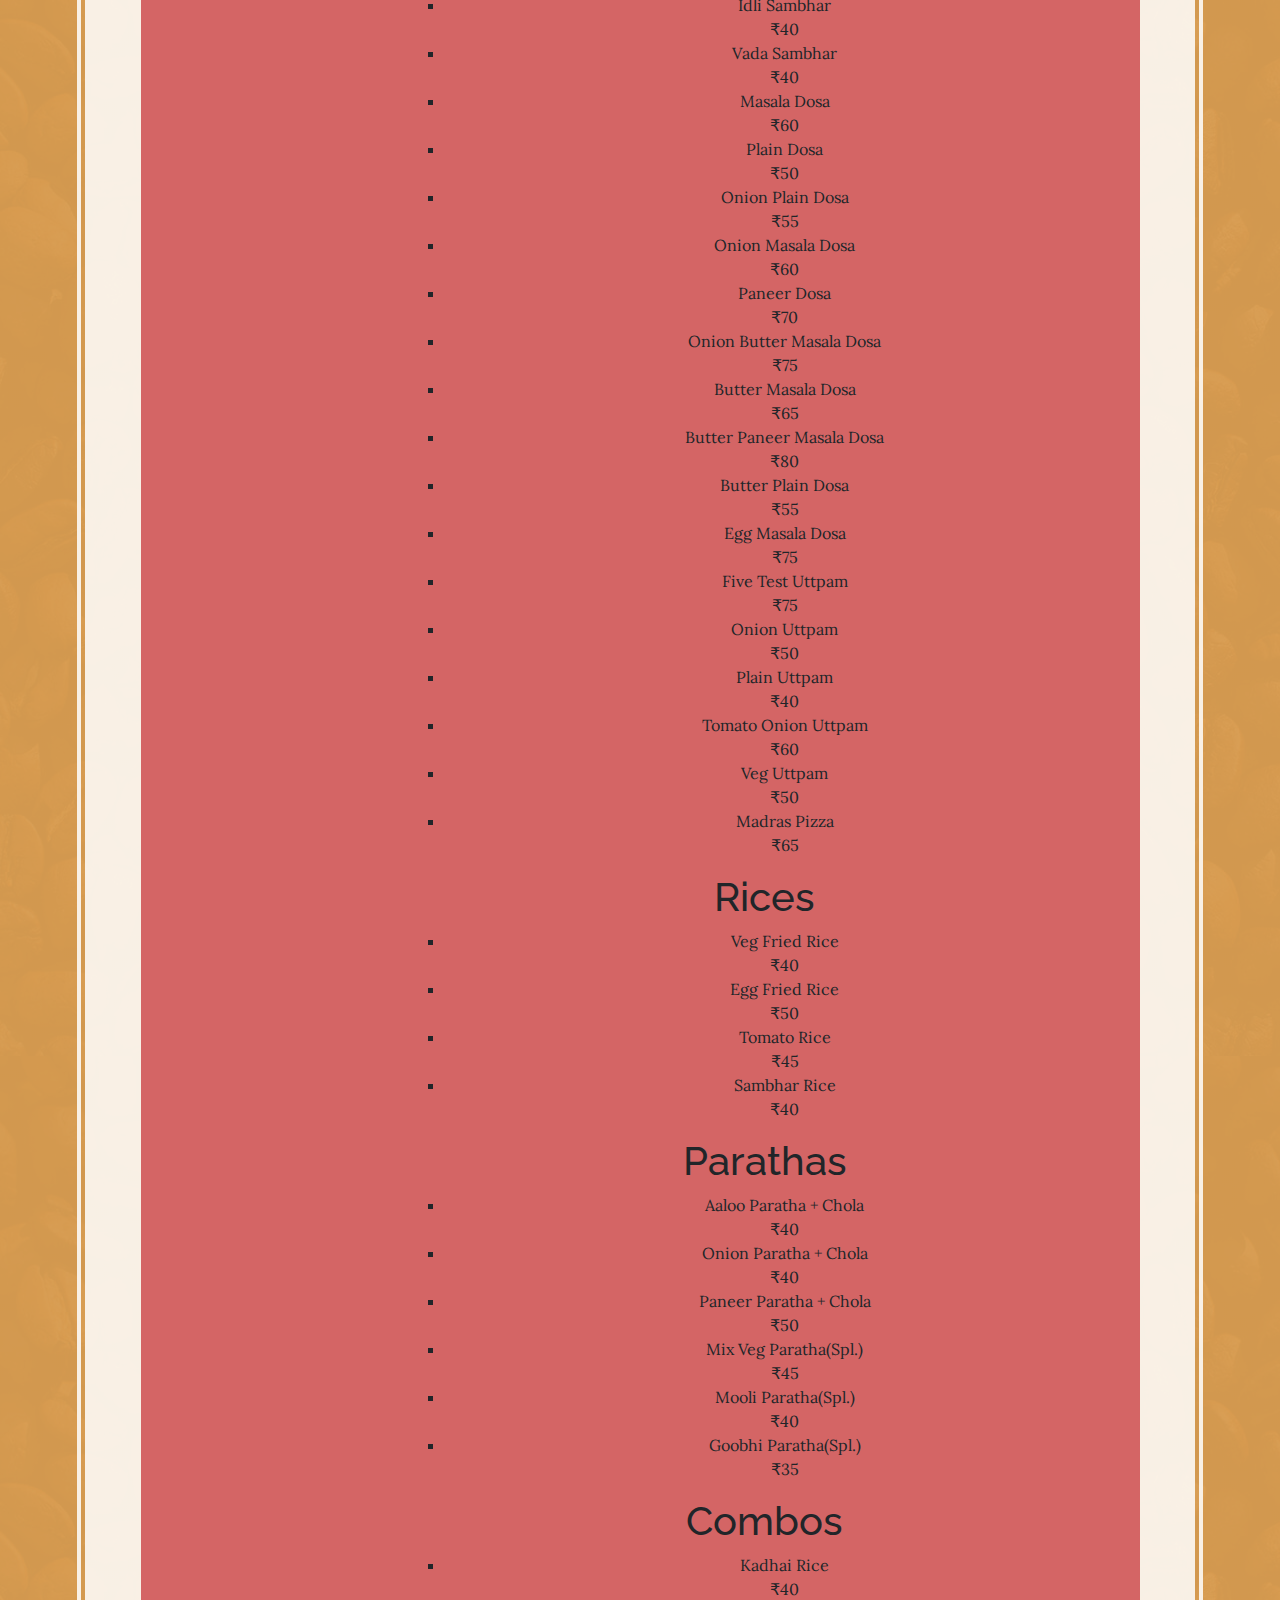
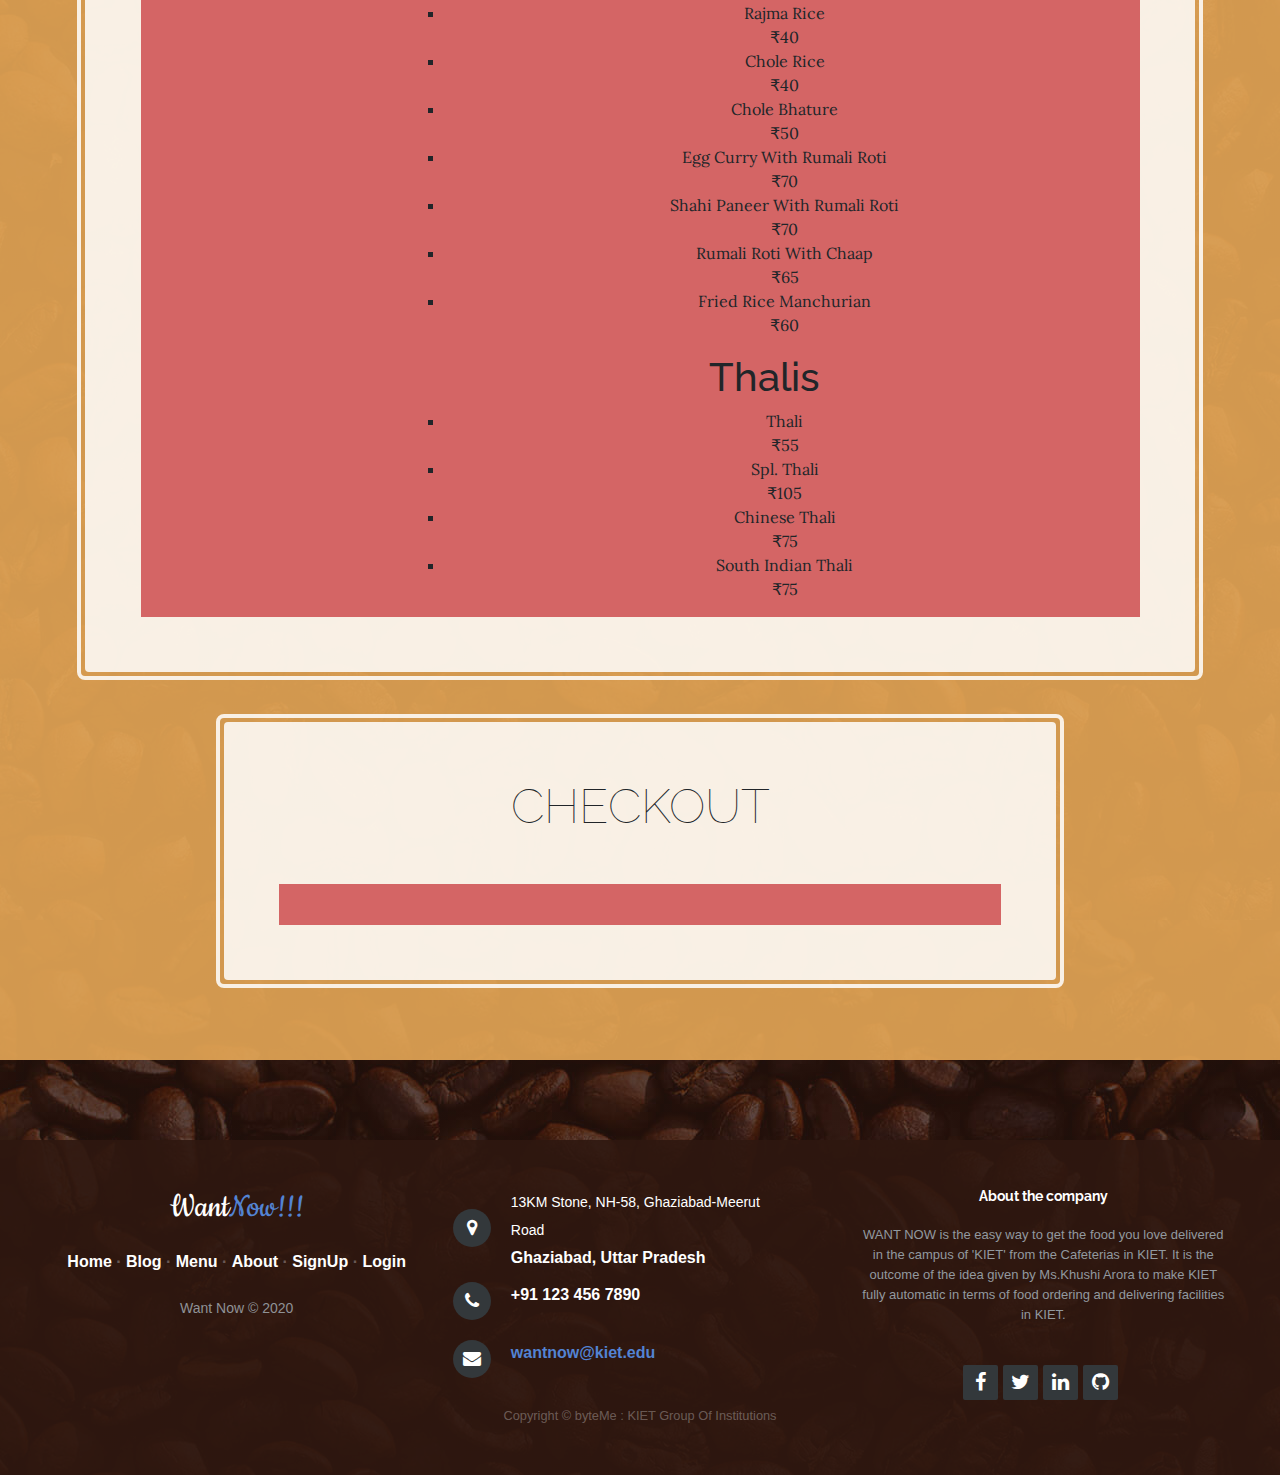
<file: bigtreat.html>
<!DOCTYPE html>
<html>

<head>
    <meta charset="utf-8">
    <meta name="viewport" content="width=device-width, initial-scale=1.0, shrink-to-fit=no">
    <title>Store - Brand</title>
    <link rel="stylesheet" href="assets/bootstrap/css/bootstrap.min.css">
    <link rel="stylesheet" href="https://fonts.googleapis.com/css?family=Raleway:100,100i,200,200i,300,300i,400,400i,500,500i,600,600i,700,700i,800,800i,900,900i">
    <link rel="stylesheet" href="https://fonts.googleapis.com/css?family=Lora:400,400i,700,700i">
    <link rel="stylesheet" href="https://fonts.googleapis.com/css?family=Bitter:400,700">
    <link rel="stylesheet" href="https://fonts.googleapis.com/css?family=Cookie">
    <link rel="stylesheet" href="assets/fonts/font-awesome.min.css">
    <link rel="stylesheet" href="assets/fonts/simple-line-icons.min.css">
    <link rel="stylesheet" href="assets/css/styles.min.css">
</head>

<body style="background:linear-gradient(rgba(47, 23, 15, 0.65), rgba(47, 23, 15, 0.65)), url('assets/img/bg.jpg');">
    <h1 class="text-center text-white d-none d-lg-block site-heading"><span class="text-primary site-heading-upper mb-3"><strong>EXPLORE THE FOOD COURTS WITHIN KIET CAMPUS</strong><br></span><span class="site-heading-lower">WANT NOW!!!<br></span></h1>
    <nav class="navbar navbar-light navbar-expand-sm bg-dark text-nowrap py-lg-4"
        id="mainNav">
        <div class="container"><a class="navbar-brand text-uppercase d-lg-none text-expanded" href="#">Want Now!!!</a><button data-toggle="collapse" data-target="#navbarResponsive" class="navbar-toggler" aria-controls="navbarResponsive" aria-expanded="false" aria-label="Toggle navigation"><span class="navbar-toggler-icon"></span></button>
            <div
                class="collapse navbar-collapse" id="navbarResponsive">
                <ul class="nav navbar-nav d-md-flex mx-auto align-items-md-center">
                    <li class="nav-item" role="presentation"><a class="nav-link" href="index.html">Home</a></li>
                    <li class="nav-item" role="presentation"><a class="nav-link active" href="index.html#mainabout">About us</a></li>
                    <li class="nav-item" role="presentation"><a class="nav-link active" href="foodcourts.html">Food Courts</a></li>
                    <li class="nav-item" role="presentation"><a class="nav-link" href="#maincontact">Contact</a></li>
                    <li class="nav-item" role="presentation"><a class="nav-link" href="myorders.html">My Orders</a></li>
                </ul><span class="border rounded navbar-text border" style="padding: 10px 15px 10px 15px;font-size: 14px;margin-right: 5px;"><a class="text-nowrap login" href="login.html" style="color: rgb(196,197,198);padding: 10px 20px 10px 20px;">Log In</a></span>
                <span
                    class="border rounded navbar-text" style="padding: 10px 15px 10px 15px;background-color: #e6a756;font-size: 16px;"><a class="text-nowrap login" href="signup.html" style="padding: 10px 15px 10px 15px;">Sign UP</a></span>
        </div>
        </div>
    </nav>
    <div class="container"><img class="img-fluid rounded about-heading-img mb-3 mb-lg-0" src="assets/img/about.jpg" style="width: 100%;margin-top: 5%;">
        <div class="about-heading-content">
            <div class="row" style="margin-top: 0;">
                <div class="col-lg-10 col-xl-9 mx-auto">
                    <div class="bg-faded rounded p-5" style="margin-top: 0;">
                        <h2 class="section-heading mb-4"><span class="text-center section-heading-lower">The Big-Treat</span></h2>
                        <p class="text-center">Some Random Information</p>
                        <p class="text-center address mb-0"><small><em>Call Us:</em></small><span><br>(317) 585-8468</span></p>
                    </div>
                </div>
            </div>
        </div>
    </div>
    <section class="page-section cta">
        <div class="container">
            <div class="row">
                <div class="col-xl-9 col-xl-12">
                    <div class="justify-content-center cta-inner text-center rounded col-xl-12" style="margin: 0;padding: 5%;">
                        <h2 class="section-heading mb-5"><span class="section-heading-lower">Our Menu</span></h2>
                        <div class="input-group">
                            <div class="input-group-prepend" style="background-color: rgba(255,255,255,0);"><span class="input-group-text" style="background-color: rgb(52,58,64);border: none;"><i class="fa fa-search" style="color: rgb(209,160,93);"></i></span></div><input class="form-control" type="text" placeholder="I am looking for.."
                                style="background-color: rgba(212,154,79,0.22);color: rgb(0,0,0);border: none;">
                            <div class="input-group-append"><button class="btn btn-light" type="button" style="color: rgb(209,160,93);background-color: rgb(52,58,64);border: none;">Search </button></div>
                        </div>
                        <div id="menudiv" style="background-color: #d46565;margin-top: 30px;width: auto;">
                            <div class="container">
                                <div class="row">
                                  <nav class="col-sm-3" id="myScrollspy">
                                    <ul class="nav nav-pills nav-stacked" data-spy="affix" data-offset-top="800">
                                      <li class="active"><a href="#section1">Beverages</a></li>
                                      <li><a href="#section2">Snacks</a></li>
                                      <li><a href="#section3">Sandwich</a></li>
                                       <li><a href="#section5">Burgers</a></li>
                                       <li><a href="#section4">Rolls</a></li>
                                       <li><a href="#section6">Chinese</a></li>
                                       <li><a href="#section7">South Indian</a></li>
                                       <li><a href="#section8">Rice</a></li>
                                       <li><a href="#section9">Paratha</a></li>
                                       <li><a href="#section10">Combo</a></li>
                                       <li><a href="#section11">Thali</a></li>
                                     </ul>
                                  </nav>
                              
                               <div class="col-sm-9">
                                    <div id="section1">    
                                      <h1>Beverages</h1>
                                  <ul type="square">
                                  <li>Tea <br> ₹10 </li>
                                  <li>Spl.Tea <br> ₹11 </li>
                                  <li>Coffee <br> ₹18 </li>
                                  <li>Cold Coffee <br> ₹30 </li>
                                  <li>Cold Drink(600ml) <br> MRP </li>
                                  <li>Flavoured Milk <br> MRP </li>
                                  <li>Amul Cold Coffee <br> MRP </li>
                                  <li>Frooti <br> MRP </li>
                                  <li>Real Juice <br> MRP </li>
                                  <li>Mojito <br> ₹40 </li>
                                  </ul>
                                  </div>
                              
                              <div id="section2">    
                                      <h1>Snacks</h1>
                                  <ul type="square">
                                  <li>Samosa <br> ₹10 </li>
                                  <li>Samosa Chola <br> ₹24 </li>
                                  <li>Pizza Patties <br> ₹25 </li>
                                  <li>Paneer Patties <br> ₹20 </li>
                                  <li>Aaloo Patties <br> ₹15 </li>
                                  <li>Bread Pakora <br> ₹12 </li>
                                  <li>French Fries <br> ₹35</li>
                                  <li>Veg Maggie <br> ₹35 </li>
                                  <li>Egg Maggie <br> ₹45 </li>
                                  <li>Maggie Plain <br> ₹30 </li>
                                  <li>Macroni <br> ₹35 </li>
                                  <li>Pasta <br> ₹40 </li>
                                  <li>Smiles <br> ₹35 </li>
                                  <li>Maccan Veggi Nuggets <br> ₹35 </li>
                                  <li>Maccan Veggi Fingers <br> ₹35 </li>
                                  <li>Maccan Veggi Fries <br> ₹35 </li>
                                  <li>Veg Cutlet <br> ₹18 </li>
                                  <li>Paneer Bread Pakora <br> ₹18 </li>
                                  <li>Bread Roll <br> ₹12 </li>
                                  <li>Maccan Potato Pops <br> ₹35 </li>
                                  <li>Bread Omlet <br> ₹35 </li>
                                  <li>Pav Bhaji <br> ₹42 </li>
                                  <li>Gulab Jamun <br> ₹15 </li>
                                  </ul>
                                  </div>
                                  
                                  
                              <div id="section3">    
                                      <h1>Sandwichs</h1>
                                  <ul type="square">
                                  <li>Veg Sandwich <br> ₹28 </li>
                                  <li>Cheese Sandwich <br> ₹40 </li>
                                  <li>Half Fried Egg Sandwich <br> ₹50 </li>
                                  <li>Sweet Corn Sandwich <br> ₹50 </li>
                                  <li>Cheese Grilled Sandwich <br> ₹50 </li>
                                  <li>Paneer Grilled Sandwich <br> ₹50 </li>
                                  <li>Grilled Sandwich <br> ₹32</li>
                                  </ul>
                                  </div>
                                  
                                  
                              <div id="section4">    
                                      <h1>Rolls</h1>
                                  <ul type="square">
                                  <li>Veg Roll <br> ₹35 </li>
                                  <li>Spring Roll <br> ₹35 </li>
                                  <li>Egg Roll <br> ₹45 </li>
                                  <li>Double Egg Roll <br> ₹55 </li>
                                  <li>Paneer Roll <br> ₹45 </li>
                                  <li>Double Egg Paneer Roll <br> ₹65 </li>
                                  <li>Egg Paneer Roll <br> ₹55</li>
                                  </ul>
                                  </div>
                                  
                                 <div id="section5">    
                                      <h1>Burgers</h1>
                                  <ul type="square">
                                  <li>Veg Burger <br> ₹35 </li>
                                  <li>Cheese Burger <br> ₹45 </li>
                                  <li>Maccan Burger <br> ₹45 </li>
                                  <li>Paneer Tikki Burger <br> ₹45 </li>
                                  <li>Hot Dog <br> ₹35 </li>
                                  <li>Paneer Hot Dog <br> ₹40 </li>
                                  </ul>
                                  </div>
                                  
                              <div id="section6">    
                                      <h1>Chinese</h1>
                                  <ul type="square">
                                  <li>Veg Chowmin <br> ₹40 </li>
                                  <li>Egg Chowmin <br> ₹50 </li>
                                  <li>Egg Tomato Cheese Chowmin <br> ₹60 </li>
                                  <li>Garlic Chowmin <br> ₹50 </li>
                                  <li>Fried Momos <br> ₹50 </li>
                                  <li>Steamed Momos <br> ₹45 </li>
                                  <li>Chilli Potato <br> ₹60 </li>
                                  <li>Chilli Paneer <br> ₹75</li>
                                  </ul>
                              </div>
                              <div id="section7">    
                                      <h1>South Indian</h1>
                                  <ul type="square">
                                  <li>Idli Sambhar <br> ₹40 </li>
                                  <li>Vada Sambhar <br> ₹40 </li>
                                  <li>Masala Dosa  <br> ₹60 </li>
                                  <li>Plain Dosa <br> ₹50 </li>
                                  <li>Onion Plain Dosa <br> ₹55 </li>
                                  <li>Onion Masala Dosa <br> ₹60 </li>
                                  <li>Paneer Dosa <br> ₹70 </li>
                                  <li>Onion Butter Masala Dosa <br> ₹75 </li>
                                  <li>Butter Masala Dosa <br> ₹65 </li>
                                  <li>Butter Paneer Masala Dosa <br> ₹80 </li>
                                  <li>Butter Plain Dosa <br> ₹55 </li>
                                  <li>Egg Masala Dosa <br> ₹75 </li>
                                  <li>Five Test Uttpam <br> ₹75 </li>
                                  <li>Onion Uttpam <br> ₹50 </li>
                                  <li>Plain Uttpam <br> ₹40 </li>
                                  <li>Tomato Onion Uttpam <br> ₹60 </li>
                                  <li>Veg Uttpam <br> ₹50 </li>
                                  <li>Madras Pizza <br> ₹65 </li>
                                  </ul>
                                  </div>
                                  <div id="section8">    
                                      <h1>Rices</h1>
                                  <ul type="square">
                                  <li>Veg Fried Rice <br> ₹40 </li>
                                  <li>Egg Fried Rice <br> ₹50 </li>
                                  <li>Tomato Rice  <br> ₹45 </li>
                                  <li>Sambhar Rice <br> ₹40 </li>
                                  </ul>
                                  </div>
                                  <div id="section9">    
                                      <h1>Parathas</h1>
                                  <ul type="square">
                                  <li>Aaloo Paratha + Chola <br> ₹40 </li>
                                  <li>Onion Paratha + Chola <br> ₹40 </li>
                                  <li>Paneer Paratha + Chola <br> ₹50 </li>
                                  <li>Mix Veg Paratha(Spl.) <br> ₹45 </li>
                                  <li>Mooli Paratha(Spl.) <br> ₹40 </li>
                                  <li>Goobhi Paratha(Spl.) <br> ₹35 </li>
                                  </ul>
                                  </div>
                                  <div id="section10">    
                                      <h1>Combos</h1>
                                  <ul type="square">
                                  <li>Kadhai Rice <br> ₹40 </li>
                                  <li>Rajma Rice <br> ₹40 </li>
                                  <li>Chole Rice <br> ₹40 </li>
                                  <li>Chole Bhature <br> ₹50 </li>
                                  <li>Egg Curry With Rumali Roti <br> ₹70 </li>
                                  <li>Shahi Paneer With Rumali Roti <br> ₹70 </li>
                                  <li>Rumali Roti With Chaap <br> ₹65 </li>
                                  <li>Fried Rice Manchurian <br> ₹60 </li>
                                  </ul>
                                  </div>
                                  
                              <div id="section11">    
                                      <h1>Thalis</h1>
                                  <ul type="square">
                                  <li>Thali <br> ₹55 </li>
                                  <li>Spl. Thali <br> ₹105 </li>
                                  <li>Chinese Thali <br> ₹75 </li>
                                  <li>South Indian Thali <br> ₹75 </li>
                                  </ul>
                                  </div>
                              </div>
                              </div>
                              </div>
                        </div>
                    </div>
                </div>
                <div class="col-xl-9 d-xl-flex justify-content-xl-center col-xl-12" style="margin-top: 50px;">
                    <div class="cta-inner text-center rounded col-xl-9" style="margin: 0;padding: 5%;">
                        <h2 class="display-1 text-center d-flex justify-content-center section-heading mb-5"><span class="section-heading-lower">CheckOUT</span></h2>
                        <div id="checkoutdiv" style="height: 41px;background-color: #d46565;margin-top: 30px;"></div>
                    </div>
                </div>
            </div>
        </div>
    </section>
    <footer class="footer text-faded text-center py-5">
        <div class="row">
            <div class="col-sm-6 col-md-4 footer-navigation">
                <h3><a href="#">Want<span>Now!!!</span></a></h3>
                <p class="links"><a href="index.html">Home</a><strong> · </strong><a href="#">Blog</a><strong> · </strong><a href="foodcourts.html">Menu</a><strong> · </strong><a href="#mainabout">About</a><strong> · </strong><a href="signup.html">SignUp</a><strong> · </strong>
                    <a
                        href="login.html">Login</a>
                </p>
                <p class="company-name">Want Now © 2020</p>
            </div>
            <div class="col-sm-6 col-md-4 text-left footer-contacts" id="maincontact">
                <div><span class="fa fa-map-marker footer-contacts-icon"> </span>
                    <p style="width: 75%;margin-bottom: 0px;"><span class="new-line-span">13KM Stone, NH-58, Ghaziabad-Meerut Road&nbsp;<br></span> Ghaziabad, Uttar Pradesh</p>
                </div>
                <div><i class="fa fa-phone footer-contacts-icon"></i>
                    <p class="footer-center-info email text-left"> +91 123 456 7890</p>
                </div>
                <div><i class="fa fa-envelope footer-contacts-icon"></i>
                    <p> <a href="#" target="_blank">wantnow@kiet.edu</a></p>
                </div>
            </div>
            <div class="clearfix"></div>
            <div class="col-md-4 footer-about">
                <h4 style="margin-bottom: 0px;">About the company</h4>
                <p><br>WANT NOW is the easy way to get the food you love delivered in the campus of 'KIET' from the Cafeterias in KIET. It is the outcome of the idea given by Ms.Khushi Arora to make KIET fully automatic in terms of food ordering and delivering
                    facilities in KIET.<br><br></p>
                <div class="social-links social-icons"><a href="#"><i class="fa fa-facebook"></i></a><a href="#"><i class="fa fa-twitter"></i></a><a href="#"><i class="fa fa-linkedin"></i></a><a href="#"><i class="fa fa-github"></i></a></div>
            </div>
        </div>
        <div class="container">
            <p class="m-0 small">Copyright&nbsp;© byteMe : KIET Group Of Institutions</p>
        </div>
    </footer>
    <script src="assets/js/jquery.min.js"></script>
    <script src="assets/bootstrap/js/bootstrap.min.js"></script>
    <script src="assets/js/script.min.js"></script>
</body>

</html>
</file>
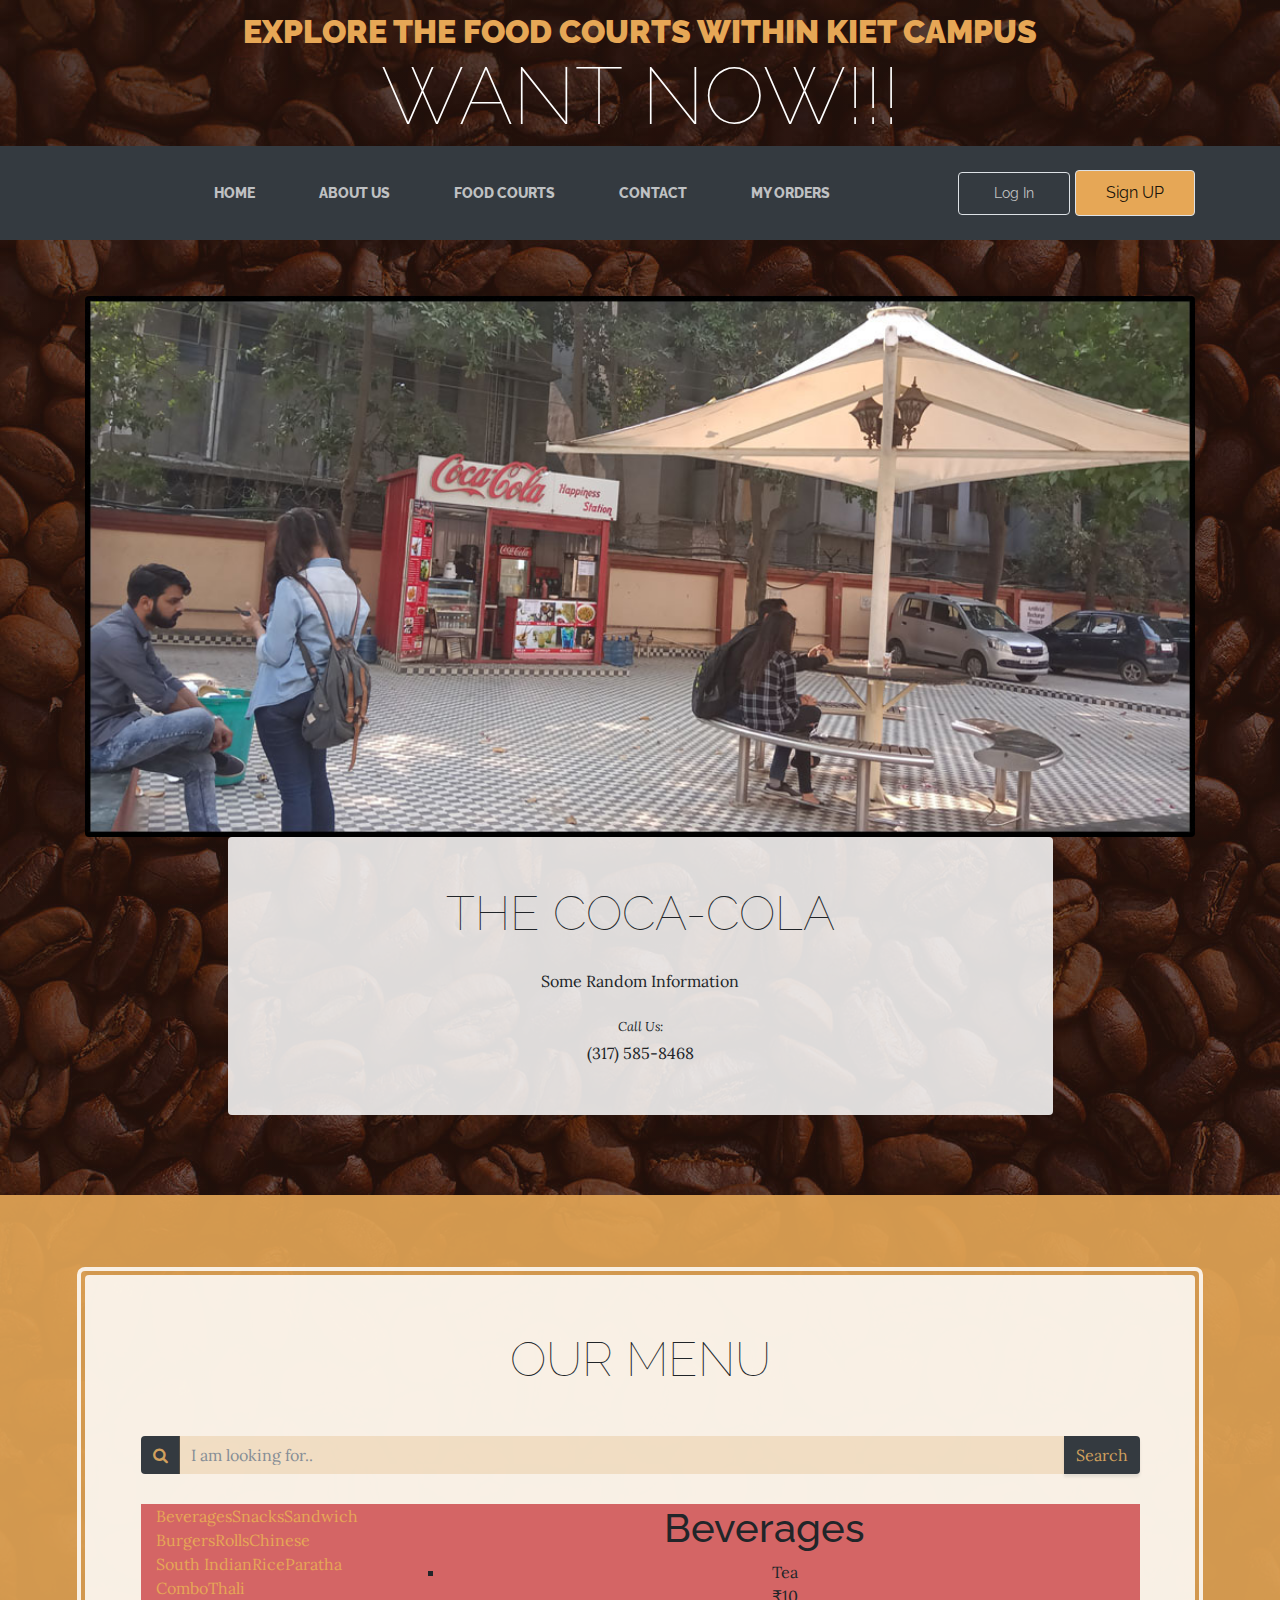
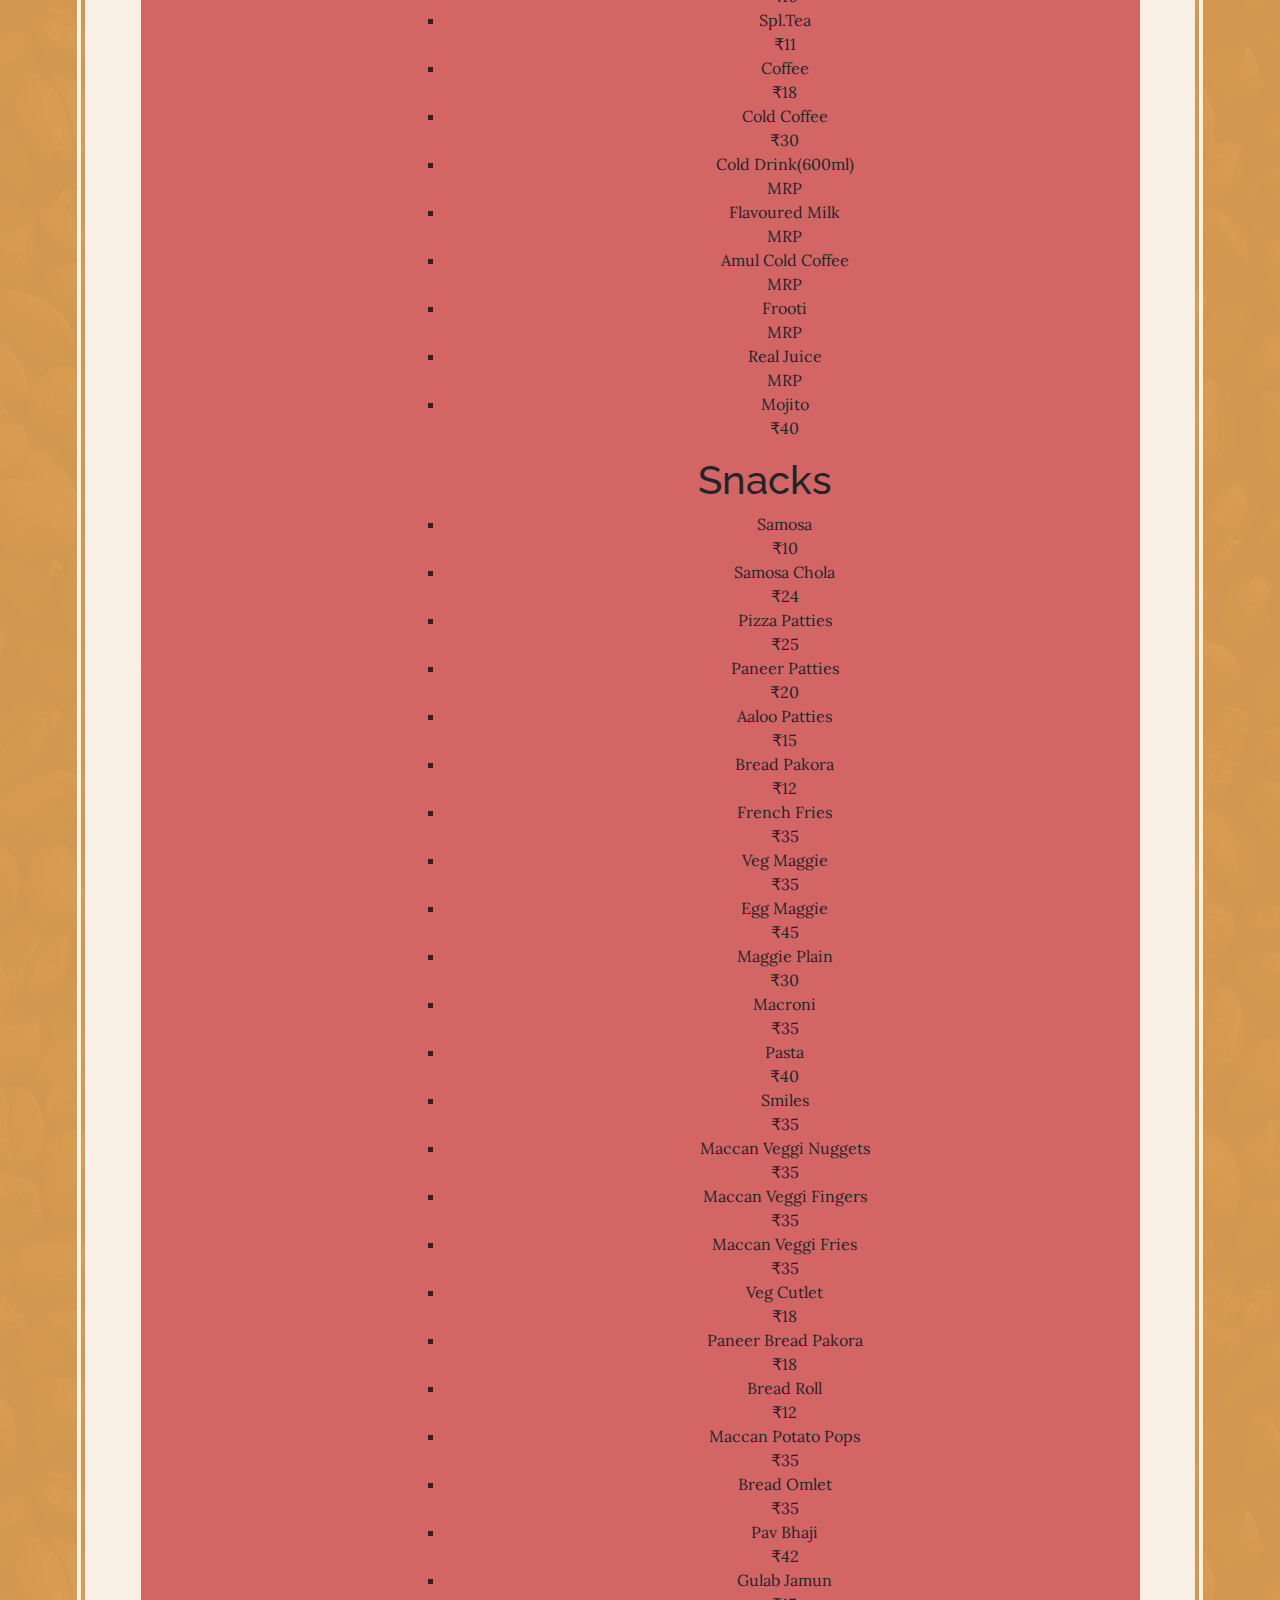
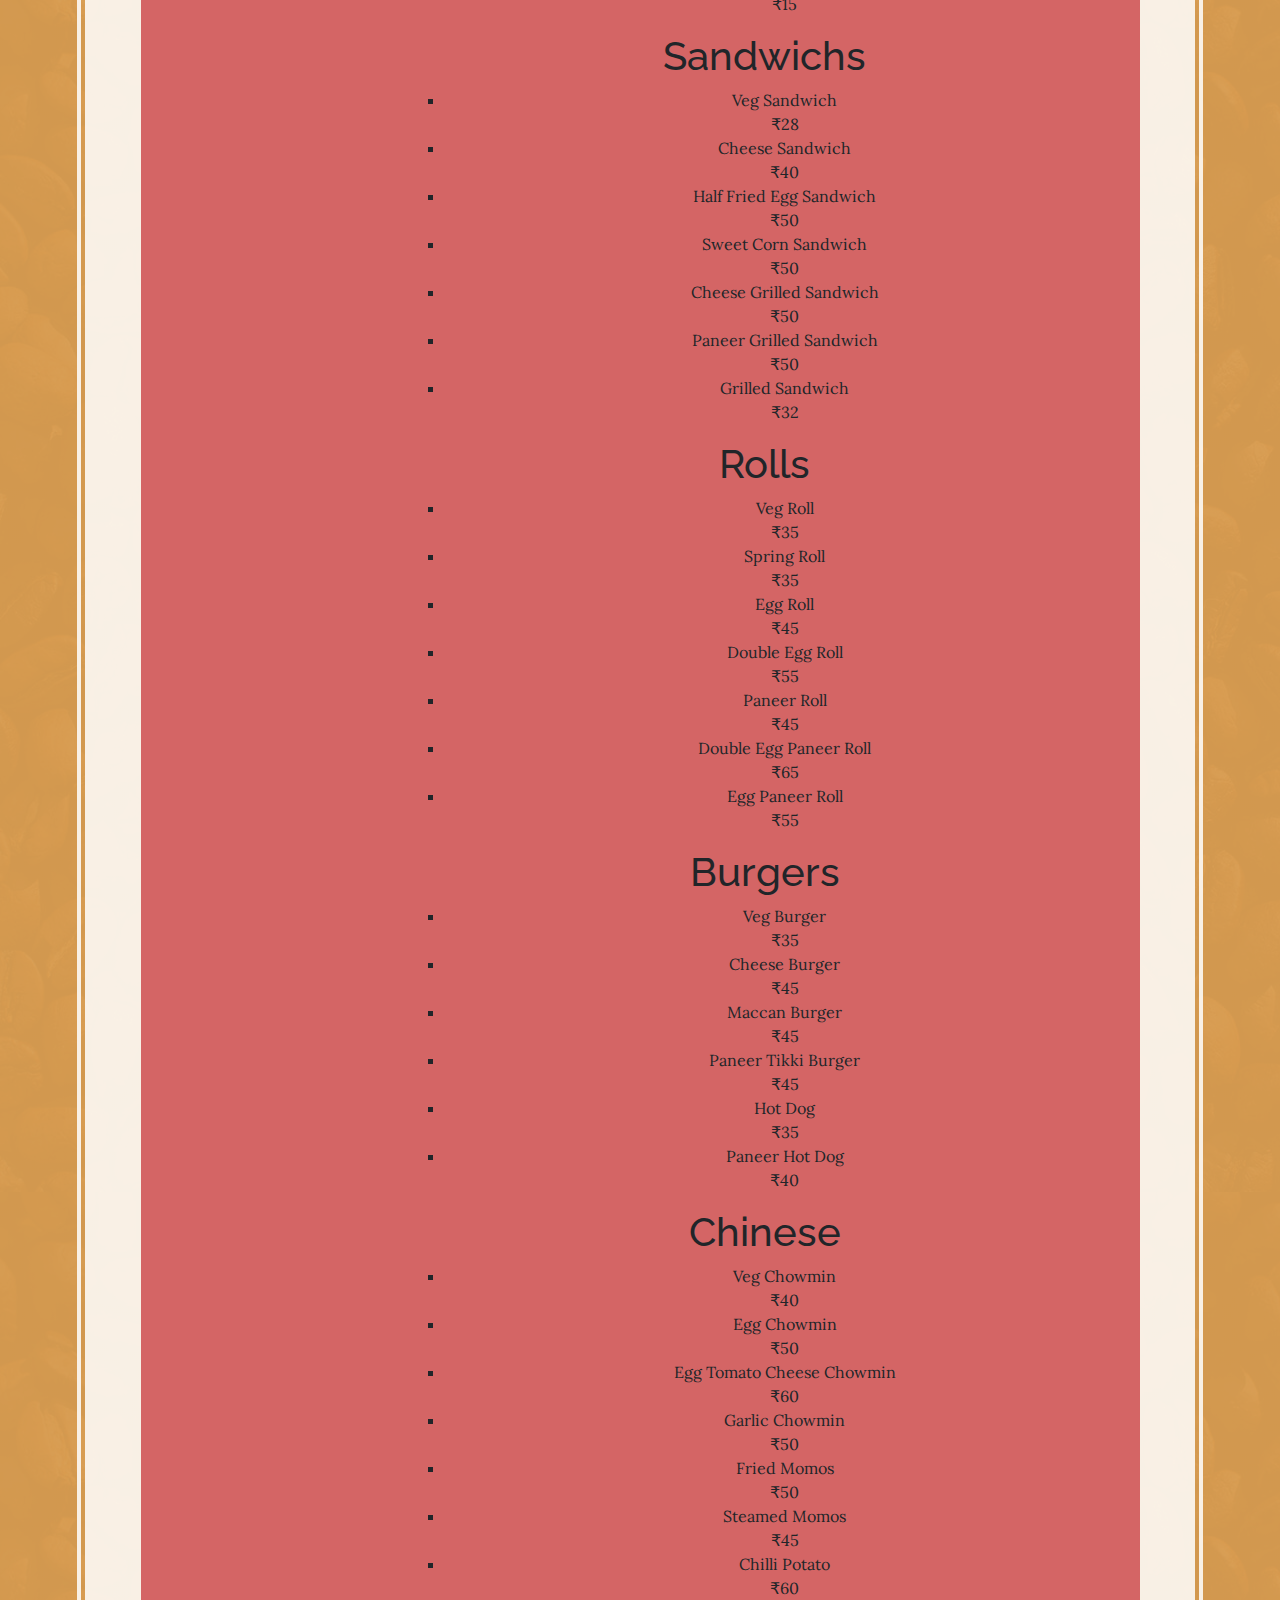
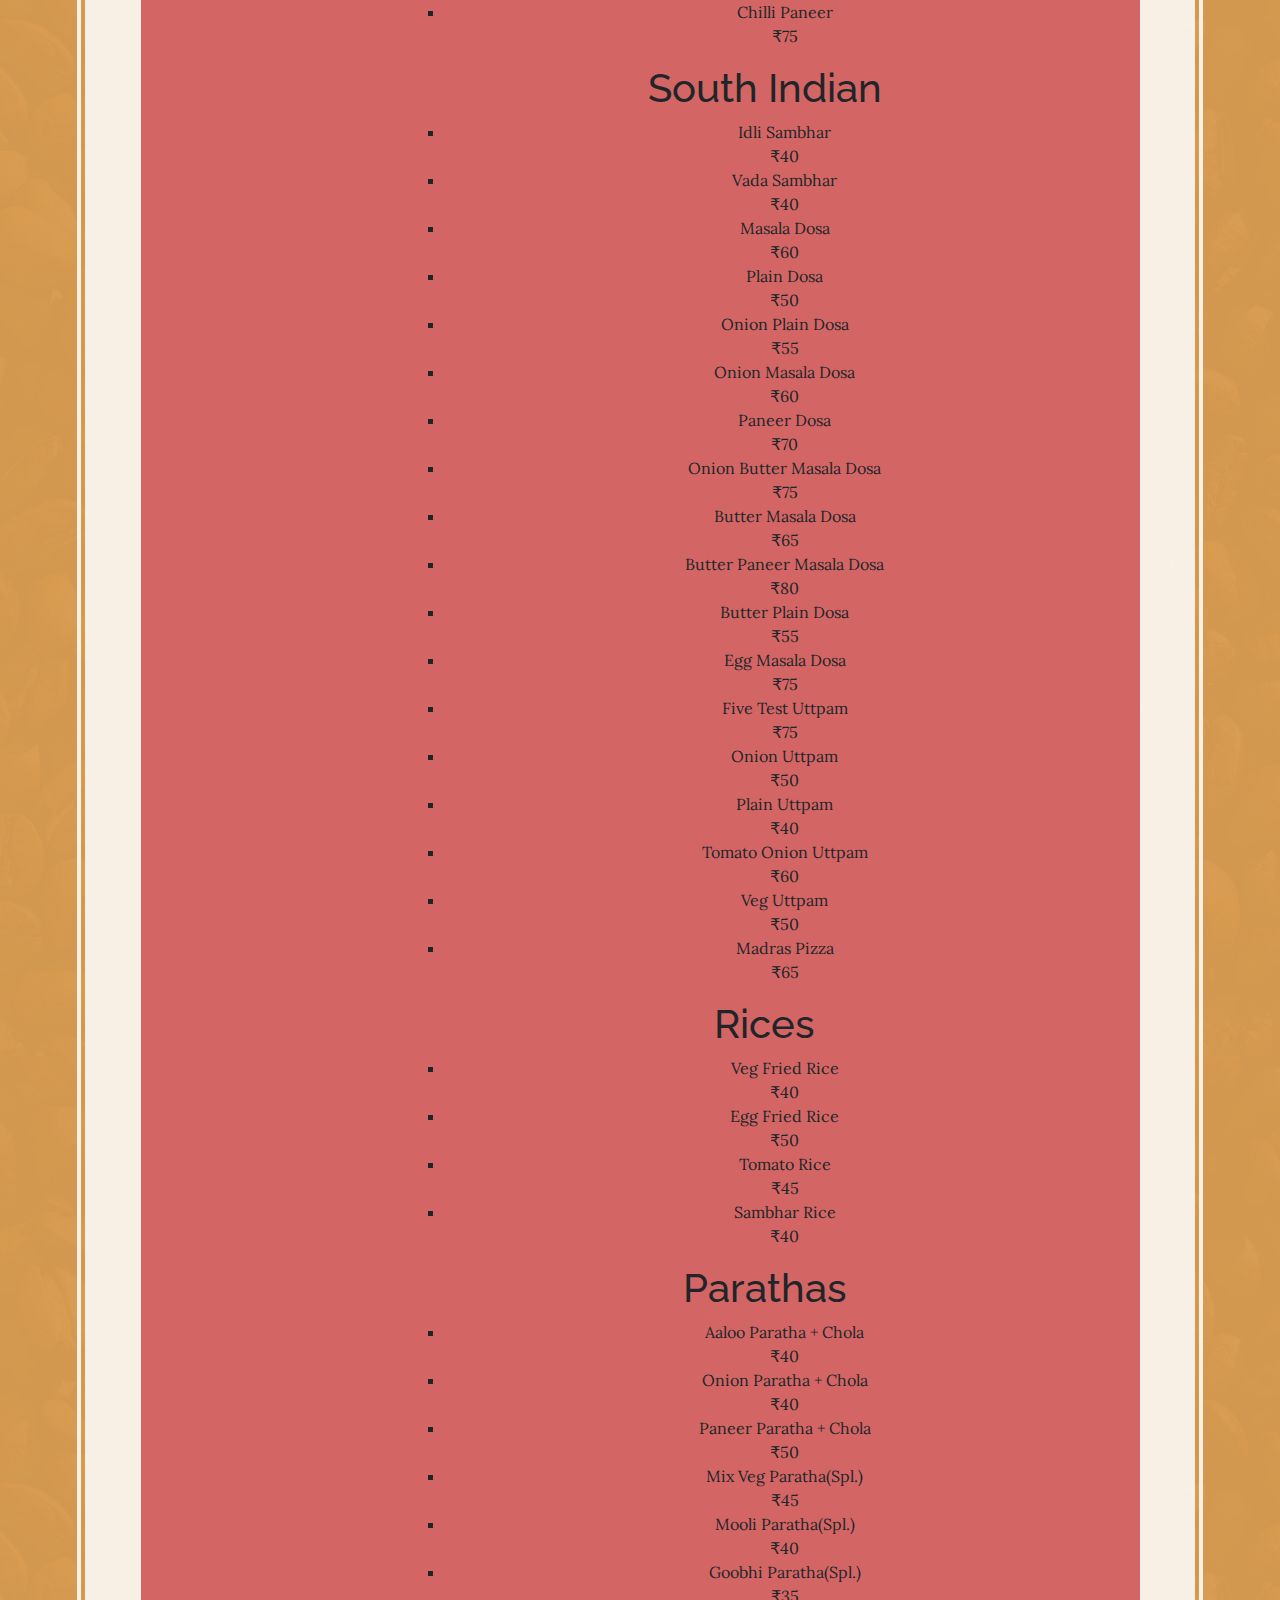
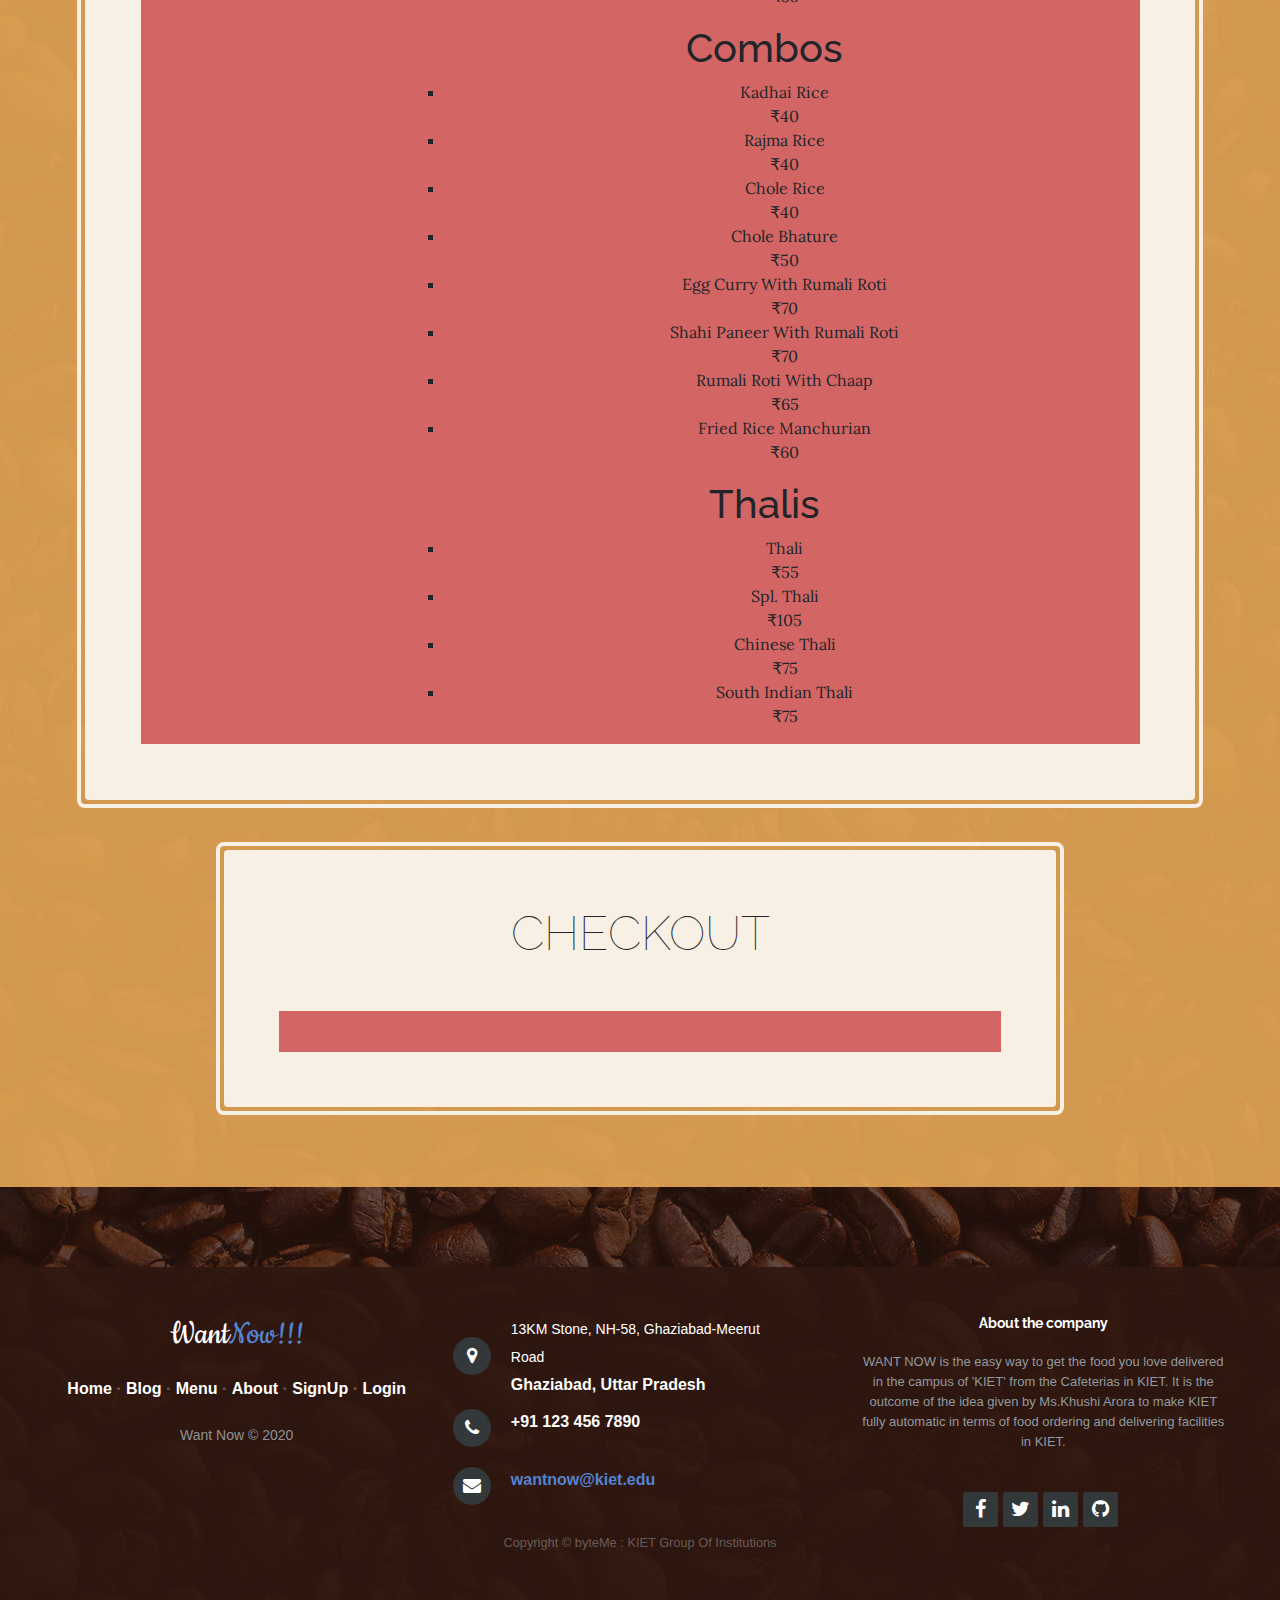
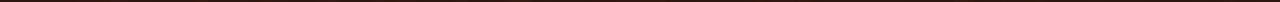
<file: cocacola.html>
<!DOCTYPE html>
<html>

<head>
    <meta charset="utf-8">
    <meta name="viewport" content="width=device-width, initial-scale=1.0, shrink-to-fit=no">
    <title>Store - Brand</title>
    <link rel="stylesheet" href="assets/bootstrap/css/bootstrap.min.css">
    <link rel="stylesheet" href="https://fonts.googleapis.com/css?family=Raleway:100,100i,200,200i,300,300i,400,400i,500,500i,600,600i,700,700i,800,800i,900,900i">
    <link rel="stylesheet" href="https://fonts.googleapis.com/css?family=Lora:400,400i,700,700i">
    <link rel="stylesheet" href="https://fonts.googleapis.com/css?family=Bitter:400,700">
    <link rel="stylesheet" href="https://fonts.googleapis.com/css?family=Cookie">
    <link rel="stylesheet" href="assets/fonts/font-awesome.min.css">
    <link rel="stylesheet" href="assets/fonts/simple-line-icons.min.css">
    <link rel="stylesheet" href="assets/css/styles.min.css">
</head>

<body style="background:linear-gradient(rgba(47, 23, 15, 0.65), rgba(47, 23, 15, 0.65)), url('assets/img/bg.jpg');">
    <h1 class="text-center text-white d-none d-lg-block site-heading"><span class="text-primary site-heading-upper mb-3"><strong>EXPLORE THE FOOD COURTS WITHIN KIET CAMPUS</strong><br></span><span class="site-heading-lower">WANT NOW!!!<br></span></h1>
    <nav class="navbar navbar-light navbar-expand-sm bg-dark text-nowrap py-lg-4"
        id="mainNav">
        <div class="container"><a class="navbar-brand text-uppercase d-lg-none text-expanded" href="#">Want Now!!!</a><button data-toggle="collapse" data-target="#navbarResponsive" class="navbar-toggler" aria-controls="navbarResponsive" aria-expanded="false" aria-label="Toggle navigation"><span class="navbar-toggler-icon"></span></button>
            <div
                class="collapse navbar-collapse" id="navbarResponsive">
                <ul class="nav navbar-nav d-md-flex mx-auto align-items-md-center">
                    <li class="nav-item" role="presentation"><a class="nav-link" href="index.html">Home</a></li>
                    <li class="nav-item" role="presentation"><a class="nav-link active" href="index.html#mainabout">About us</a></li>
                    <li class="nav-item" role="presentation"><a class="nav-link active" href="foodcourts.html">Food Courts</a></li>
                    <li class="nav-item" role="presentation"><a class="nav-link" href="#maincontact">Contact</a></li>
                    <li class="nav-item" role="presentation"><a class="nav-link" href="myorders.html">My Orders</a></li>
                </ul><span class="border rounded navbar-text border" style="padding: 10px 15px 10px 15px;font-size: 14px;margin-right: 5px;"><a class="text-nowrap login" href="login.html" style="color: rgb(196,197,198);padding: 10px 20px 10px 20px;">Log In</a></span>
                <span
                    class="border rounded navbar-text" style="padding: 10px 15px 10px 15px;background-color: #e6a756;font-size: 16px;"><a class="text-nowrap login" href="signup.html" style="padding: 10px 15px 10px 15px;">Sign UP</a></span>
        </div>
        </div>
    </nav>
    <div class="container"><img class="img-fluid rounded about-heading-img mb-3 mb-lg-0" src="assets/img/cococola.jpg" style="width: 100%;margin-top: 5%;">
        <div class="about-heading-content">
            <div class="row" style="margin-top: 0;">
                <div class="col-lg-10 col-xl-9 mx-auto">
                    <div class="bg-faded rounded p-5" style="margin-top: 0;">
                        <h2 class="section-heading mb-4"><span class="text-center section-heading-lower">the Coca-cola</span></h2>
                        <p class="text-center">Some Random Information</p>
                        <p class="text-center address mb-0"><small><em>Call Us:</em></small><span><br>(317) 585-8468</span></p>
                    </div>
                </div>
            </div>
        </div>
    </div>
    <section class="page-section cta">
        <div class="container">
            <div class="row">
                <div class="col-xl-9 col-xl-12">
                    <div class="justify-content-center cta-inner text-center rounded col-xl-12" style="margin: 0;padding: 5%;">
                        <h2 class="section-heading mb-5"><span class="section-heading-lower">Our Menu</span></h2>
                        <div class="input-group">
                            <div class="input-group-prepend" style="background-color: rgba(255,255,255,0);"><span class="input-group-text" style="background-color: rgb(52,58,64);border: none;"><i class="fa fa-search" style="color: rgb(209,160,93);"></i></span></div><input class="form-control" type="text" placeholder="I am looking for.."
                                style="background-color: rgba(212,154,79,0.22);color: rgb(0,0,0);border: none;">
                            <div class="input-group-append"><button class="btn btn-light" type="button" style="color: rgb(209,160,93);background-color: rgb(52,58,64);border: none;">Search </button></div>
                        </div>
                        <div id="menudiv" style="background-color: #d46565;margin-top: 30px;width: auto;">
                            <div class="container">
                                <div class="row">
                                  <nav class="col-sm-3" id="myScrollspy">
                                    <ul class="nav nav-pills nav-stacked" data-spy="affix" data-offset-top="800">
                                      <li class="active"><a href="#section1">Beverages</a></li>
                                      <li><a href="#section2">Snacks</a></li>
                                      <li><a href="#section3">Sandwich</a></li>
                                       <li><a href="#section5">Burgers</a></li>
                                       <li><a href="#section4">Rolls</a></li>
                                       <li><a href="#section6">Chinese</a></li>
                                       <li><a href="#section7">South Indian</a></li>
                                       <li><a href="#section8">Rice</a></li>
                                       <li><a href="#section9">Paratha</a></li>
                                       <li><a href="#section10">Combo</a></li>
                                       <li><a href="#section11">Thali</a></li>
                                     </ul>
                                  </nav>
                              
                               <div class="col-sm-9">
                                    <div id="section1">    
                                      <h1>Beverages</h1>
                                  <ul type="square">
                                  <li>Tea <br> ₹10 </li>
                                  <li>Spl.Tea <br> ₹11 </li>
                                  <li>Coffee <br> ₹18 </li>
                                  <li>Cold Coffee <br> ₹30 </li>
                                  <li>Cold Drink(600ml) <br> MRP </li>
                                  <li>Flavoured Milk <br> MRP </li>
                                  <li>Amul Cold Coffee <br> MRP </li>
                                  <li>Frooti <br> MRP </li>
                                  <li>Real Juice <br> MRP </li>
                                  <li>Mojito <br> ₹40 </li>
                                  </ul>
                                  </div>
                              
                              <div id="section2">    
                                      <h1>Snacks</h1>
                                  <ul type="square">
                                  <li>Samosa <br> ₹10 </li>
                                  <li>Samosa Chola <br> ₹24 </li>
                                  <li>Pizza Patties <br> ₹25 </li>
                                  <li>Paneer Patties <br> ₹20 </li>
                                  <li>Aaloo Patties <br> ₹15 </li>
                                  <li>Bread Pakora <br> ₹12 </li>
                                  <li>French Fries <br> ₹35</li>
                                  <li>Veg Maggie <br> ₹35 </li>
                                  <li>Egg Maggie <br> ₹45 </li>
                                  <li>Maggie Plain <br> ₹30 </li>
                                  <li>Macroni <br> ₹35 </li>
                                  <li>Pasta <br> ₹40 </li>
                                  <li>Smiles <br> ₹35 </li>
                                  <li>Maccan Veggi Nuggets <br> ₹35 </li>
                                  <li>Maccan Veggi Fingers <br> ₹35 </li>
                                  <li>Maccan Veggi Fries <br> ₹35 </li>
                                  <li>Veg Cutlet <br> ₹18 </li>
                                  <li>Paneer Bread Pakora <br> ₹18 </li>
                                  <li>Bread Roll <br> ₹12 </li>
                                  <li>Maccan Potato Pops <br> ₹35 </li>
                                  <li>Bread Omlet <br> ₹35 </li>
                                  <li>Pav Bhaji <br> ₹42 </li>
                                  <li>Gulab Jamun <br> ₹15 </li>
                                  </ul>
                                  </div>
                                  
                                  
                              <div id="section3">    
                                      <h1>Sandwichs</h1>
                                  <ul type="square">
                                  <li>Veg Sandwich <br> ₹28 </li>
                                  <li>Cheese Sandwich <br> ₹40 </li>
                                  <li>Half Fried Egg Sandwich <br> ₹50 </li>
                                  <li>Sweet Corn Sandwich <br> ₹50 </li>
                                  <li>Cheese Grilled Sandwich <br> ₹50 </li>
                                  <li>Paneer Grilled Sandwich <br> ₹50 </li>
                                  <li>Grilled Sandwich <br> ₹32</li>
                                  </ul>
                                  </div>
                                  
                                  
                              <div id="section4">    
                                      <h1>Rolls</h1>
                                  <ul type="square">
                                  <li>Veg Roll <br> ₹35 </li>
                                  <li>Spring Roll <br> ₹35 </li>
                                  <li>Egg Roll <br> ₹45 </li>
                                  <li>Double Egg Roll <br> ₹55 </li>
                                  <li>Paneer Roll <br> ₹45 </li>
                                  <li>Double Egg Paneer Roll <br> ₹65 </li>
                                  <li>Egg Paneer Roll <br> ₹55</li>
                                  </ul>
                                  </div>
                                  
                                 <div id="section5">    
                                      <h1>Burgers</h1>
                                  <ul type="square">
                                  <li>Veg Burger <br> ₹35 </li>
                                  <li>Cheese Burger <br> ₹45 </li>
                                  <li>Maccan Burger <br> ₹45 </li>
                                  <li>Paneer Tikki Burger <br> ₹45 </li>
                                  <li>Hot Dog <br> ₹35 </li>
                                  <li>Paneer Hot Dog <br> ₹40 </li>
                                  </ul>
                                  </div>
                                  
                              <div id="section6">    
                                      <h1>Chinese</h1>
                                  <ul type="square">
                                  <li>Veg Chowmin <br> ₹40 </li>
                                  <li>Egg Chowmin <br> ₹50 </li>
                                  <li>Egg Tomato Cheese Chowmin <br> ₹60 </li>
                                  <li>Garlic Chowmin <br> ₹50 </li>
                                  <li>Fried Momos <br> ₹50 </li>
                                  <li>Steamed Momos <br> ₹45 </li>
                                  <li>Chilli Potato <br> ₹60 </li>
                                  <li>Chilli Paneer <br> ₹75</li>
                                  </ul>
                              </div>
                              <div id="section7">    
                                      <h1>South Indian</h1>
                                  <ul type="square">
                                  <li>Idli Sambhar <br> ₹40 </li>
                                  <li>Vada Sambhar <br> ₹40 </li>
                                  <li>Masala Dosa  <br> ₹60 </li>
                                  <li>Plain Dosa <br> ₹50 </li>
                                  <li>Onion Plain Dosa <br> ₹55 </li>
                                  <li>Onion Masala Dosa <br> ₹60 </li>
                                  <li>Paneer Dosa <br> ₹70 </li>
                                  <li>Onion Butter Masala Dosa <br> ₹75 </li>
                                  <li>Butter Masala Dosa <br> ₹65 </li>
                                  <li>Butter Paneer Masala Dosa <br> ₹80 </li>
                                  <li>Butter Plain Dosa <br> ₹55 </li>
                                  <li>Egg Masala Dosa <br> ₹75 </li>
                                  <li>Five Test Uttpam <br> ₹75 </li>
                                  <li>Onion Uttpam <br> ₹50 </li>
                                  <li>Plain Uttpam <br> ₹40 </li>
                                  <li>Tomato Onion Uttpam <br> ₹60 </li>
                                  <li>Veg Uttpam <br> ₹50 </li>
                                  <li>Madras Pizza <br> ₹65 </li>
                                  </ul>
                                  </div>
                                  <div id="section8">    
                                      <h1>Rices</h1>
                                  <ul type="square">
                                  <li>Veg Fried Rice <br> ₹40 </li>
                                  <li>Egg Fried Rice <br> ₹50 </li>
                                  <li>Tomato Rice  <br> ₹45 </li>
                                  <li>Sambhar Rice <br> ₹40 </li>
                                  </ul>
                                  </div>
                                  <div id="section9">    
                                      <h1>Parathas</h1>
                                  <ul type="square">
                                  <li>Aaloo Paratha + Chola <br> ₹40 </li>
                                  <li>Onion Paratha + Chola <br> ₹40 </li>
                                  <li>Paneer Paratha + Chola <br> ₹50 </li>
                                  <li>Mix Veg Paratha(Spl.) <br> ₹45 </li>
                                  <li>Mooli Paratha(Spl.) <br> ₹40 </li>
                                  <li>Goobhi Paratha(Spl.) <br> ₹35 </li>
                                  </ul>
                                  </div>
                                  <div id="section10">    
                                      <h1>Combos</h1>
                                  <ul type="square">
                                  <li>Kadhai Rice <br> ₹40 </li>
                                  <li>Rajma Rice <br> ₹40 </li>
                                  <li>Chole Rice <br> ₹40 </li>
                                  <li>Chole Bhature <br> ₹50 </li>
                                  <li>Egg Curry With Rumali Roti <br> ₹70 </li>
                                  <li>Shahi Paneer With Rumali Roti <br> ₹70 </li>
                                  <li>Rumali Roti With Chaap <br> ₹65 </li>
                                  <li>Fried Rice Manchurian <br> ₹60 </li>
                                  </ul>
                                  </div>
                                  
                              <div id="section11">    
                                      <h1>Thalis</h1>
                                  <ul type="square">
                                  <li>Thali <br> ₹55 </li>
                                  <li>Spl. Thali <br> ₹105 </li>
                                  <li>Chinese Thali <br> ₹75 </li>
                                  <li>South Indian Thali <br> ₹75 </li>
                                  </ul>
                                  </div>
                              </div>
                              </div>
                              </div>
                        </div>
                    </div>
                </div>
                <div class="col-xl-9 d-xl-flex justify-content-xl-center col-xl-12" style="margin-top: 50px;">
                    <div class="cta-inner text-center rounded col-xl-9" style="margin: 0;padding: 5%;">
                        <h2 class="display-1 text-center d-flex justify-content-center section-heading mb-5"><span class="section-heading-lower">CheckOUT</span></h2>
                        <div id="checkoutdiv" style="height: 41px;background-color: #d46565;margin-top: 30px;"></div>
                    </div>
                </div>
            </div>
        </div>
    </section>
    <footer class="footer text-faded text-center py-5">
        <div class="row">
            <div class="col-sm-6 col-md-4 footer-navigation">
                <h3><a href="#">Want<span>Now!!!</span></a></h3>
                <p class="links"><a href="index.html">Home</a><strong> · </strong><a href="#">Blog</a><strong> · </strong><a href="foodcourts.html">Menu</a><strong> · </strong><a href="#mainabout">About</a><strong> · </strong><a href="signup.html">SignUp</a><strong> · </strong>
                    <a
                        href="login.html">Login</a>
                </p>
                <p class="company-name">Want Now © 2020</p>
            </div>
            <div class="col-sm-6 col-md-4 text-left footer-contacts" id="maincontact">
                <div><span class="fa fa-map-marker footer-contacts-icon"> </span>
                    <p style="width: 75%;margin-bottom: 0px;"><span class="new-line-span">13KM Stone, NH-58, Ghaziabad-Meerut Road&nbsp;<br></span> Ghaziabad, Uttar Pradesh</p>
                </div>
                <div><i class="fa fa-phone footer-contacts-icon"></i>
                    <p class="footer-center-info email text-left"> +91 123 456 7890</p>
                </div>
                <div><i class="fa fa-envelope footer-contacts-icon"></i>
                    <p> <a href="#" target="_blank">wantnow@kiet.edu</a></p>
                </div>
            </div>
            <div class="clearfix"></div>
            <div class="col-md-4 footer-about">
                <h4 style="margin-bottom: 0px;">About the company</h4>
                <p><br>WANT NOW is the easy way to get the food you love delivered in the campus of 'KIET' from the Cafeterias in KIET. It is the outcome of the idea given by Ms.Khushi Arora to make KIET fully automatic in terms of food ordering and delivering
                    facilities in KIET.<br><br></p>
                <div class="social-links social-icons"><a href="#"><i class="fa fa-facebook"></i></a><a href="#"><i class="fa fa-twitter"></i></a><a href="#"><i class="fa fa-linkedin"></i></a><a href="#"><i class="fa fa-github"></i></a></div>
            </div>
        </div>
        <div class="container">
            <p class="m-0 small">Copyright&nbsp;© byteMe : KIET Group Of Institutions</p>
        </div>
    </footer>
    <script src="assets/js/jquery.min.js"></script>
    <script src="assets/bootstrap/js/bootstrap.min.js"></script>
    <script src="assets/js/script.min.js"></script>
</body>

</html>
</file>
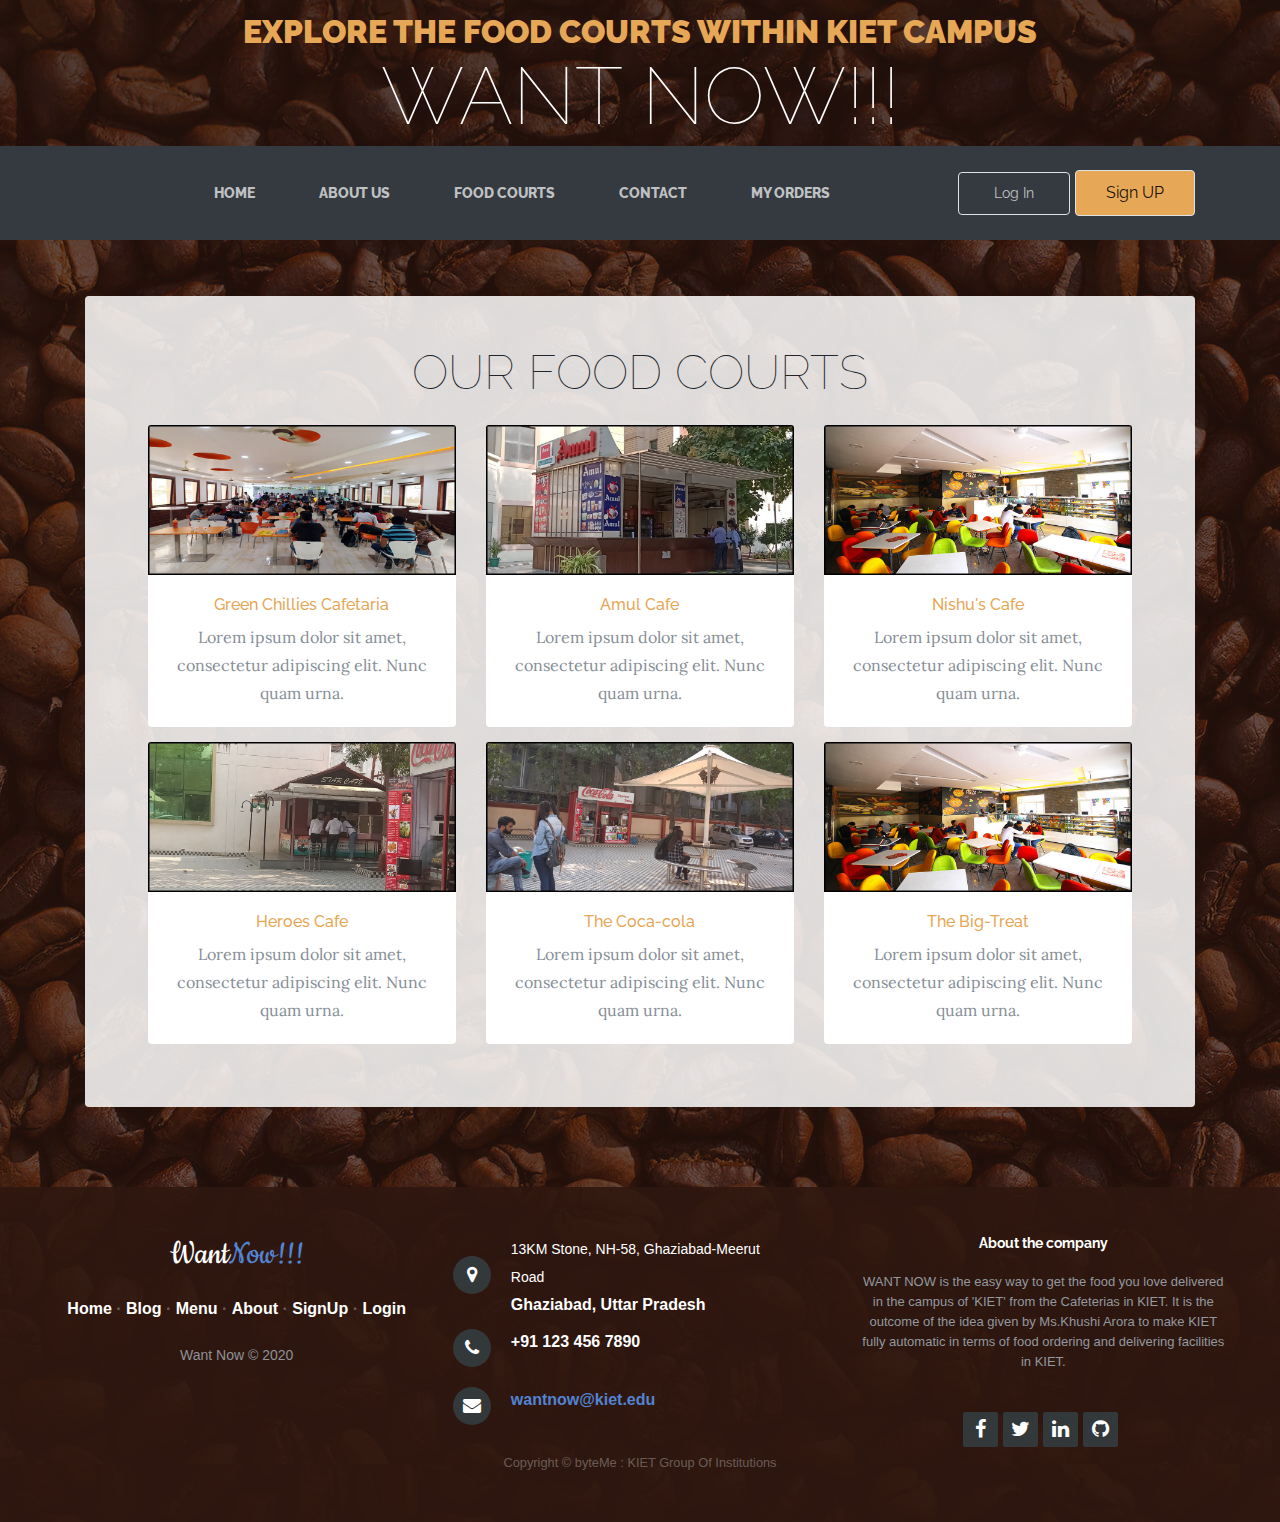
<file: foodcourts.html>
<!DOCTYPE html>
<html>

<head>
    <meta charset="utf-8">
    <meta name="viewport" content="width=device-width, initial-scale=1.0, shrink-to-fit=no">
    <title>Store - Brand</title>
    <link rel="stylesheet" href="assets/bootstrap/css/bootstrap.min.css">
    <link rel="stylesheet" href="https://fonts.googleapis.com/css?family=Raleway:100,100i,200,200i,300,300i,400,400i,500,500i,600,600i,700,700i,800,800i,900,900i">
    <link rel="stylesheet" href="https://fonts.googleapis.com/css?family=Lora:400,400i,700,700i">
    <link rel="stylesheet" href="https://fonts.googleapis.com/css?family=Bitter:400,700">
    <link rel="stylesheet" href="https://fonts.googleapis.com/css?family=Cookie">
    <link rel="stylesheet" href="assets/fonts/font-awesome.min.css">
    <link rel="stylesheet" href="assets/fonts/simple-line-icons.min.css">
    <link rel="stylesheet" href="assets/css/styles.min.css">
</head>

<body style="background:linear-gradient(rgba(47, 23, 15, 0.65), rgba(47, 23, 15, 0.65)), url('assets/img/bg.jpg');">
    <h1 class="text-center text-white d-none d-lg-block site-heading"><span class="text-primary site-heading-upper mb-3"><strong>EXPLORE THE FOOD COURTS WITHIN KIET CAMPUS</strong><br></span><span class="site-heading-lower">WANT NOW!!!<br></span></h1>
    <nav class="navbar navbar-light navbar-expand-sm bg-dark text-nowrap py-lg-4"
        id="mainNav">
        <div class="container"><a class="navbar-brand text-uppercase d-lg-none text-expanded" href="#">Want Now!!!</a><button data-toggle="collapse" data-target="#navbarResponsive" class="navbar-toggler" aria-controls="navbarResponsive" aria-expanded="false" aria-label="Toggle navigation"><span class="navbar-toggler-icon"></span></button>
            <div
                class="collapse navbar-collapse" id="navbarResponsive">
                <ul class="nav navbar-nav d-md-flex mx-auto align-items-md-center">
                    <li class="nav-item" role="presentation"><a class="nav-link" href="index.html">Home</a></li>
                    <li class="nav-item" role="presentation"><a class="nav-link active" href="index.html#mainabout">About us</a></li>
                    <li class="nav-item" role="presentation"><a class="nav-link active" href="foodcourts.html">Food Courts</a></li>
                    <li class="nav-item" role="presentation"><a class="nav-link" href="#maincontact">Contact</a></li>
                    <li class="nav-item" role="presentation"><a class="nav-link" href="myorders.html">My Orders</a></li>
                </ul><span class="border rounded navbar-text border" style="padding: 10px 15px 10px 15px;font-size: 14px;margin-right: 5px;"><a class="text-nowrap login" href="login.html" style="color: rgb(196,197,198);padding: 10px 20px 10px 20px;">Log In</a></span>
                <span
                    class="border rounded navbar-text" style="padding: 10px 15px 10px 15px;background-color: #e6a756;font-size: 16px;"><a class="text-nowrap login" href="signup.html" style="padding: 10px 15px 10px 15px;">Sign UP</a></span>
        </div>
        </div>
    </nav>
    <div class="container">
        <div class="about-heading-content">
            <div class="row" style="margin-top: 0;">
                <div class="col-lg-10 col-xl-9 mx-auto col-xl-12">
                    <div class="bg-faded rounded p-5" style="margin-top: 5%;">
                        <h2 class="section-heading mb-4"><span class="text-center section-heading-lower">Our Food Courts</span></h2>
                        <section class="portfolio-block projects-cards">
                            <div class="container">
                                <div class="heading"></div>
                                <div class="row">
                                    <div class="col-md-6 col-lg-4">
                                        <div class="card border-0" style="margin-bottom: 5%;"><a href="#"><img class="card-img-top scale-on-hover" src="assets/img/gc.jpg" alt="Card Image"></a>
                                            <div class="card-body">
                                                <h6 class="d-xl-flex justify-content-xl-center"><a href="greenchillies.html">Green Chillies Cafetaria</a></h6>
                                                <p class="text-center text-muted card-text">Lorem ipsum dolor sit amet, consectetur adipiscing elit. Nunc quam urna.</p>
                                            </div>
                                        </div>
                                    </div>
                                    <div class="col-md-6 col-lg-4">
                                        <div class="card border-0" style="margin-bottom: 5%;"><a href="#"><img class="card-img-top scale-on-hover" src="assets/img/amul.jpg" alt="Card Image"></a>
                                            <div class="card-body">
                                                <h6 class="d-xl-flex justify-content-xl-center"><a href="amul.html">Amul Cafe</a></h6>
                                                <p class="text-center text-muted card-text">Lorem ipsum dolor sit amet, consectetur adipiscing elit. Nunc quam urna.</p>
                                            </div>
                                        </div>
                                    </div>
                                    <div class="col-md-6 col-lg-4">
                                        <div class="card border-0" style="margin-bottom: 5%;"><a href="#"><img class="card-img-top scale-on-hover" src="assets/img/nishu.jpg" alt="Card Image"></a>
                                            <div class="card-body">
                                                <h6 class="d-xl-flex justify-content-xl-center"><a href="nishuscafe.html">Nishu's Cafe</a></h6>
                                                <p class="text-center text-muted card-text">Lorem ipsum dolor sit amet, consectetur adipiscing elit. Nunc quam urna.</p>
                                            </div>
                                        </div>
                                    </div>
                                    <div class="col-md-6 col-lg-4">
                                        <div class="card border-0" style="margin-bottom: 5%;"><a href="#"><img class="card-img-top scale-on-hover" src="assets/img/heros.jpg" alt="Card Image"></a>
                                            <div class="card-body">
                                                <h6 class="d-xl-flex justify-content-xl-center"><a href="heroes.html">Heroes Cafe</a></h6>
                                                <p class="text-center text-muted card-text">Lorem ipsum dolor sit amet, consectetur adipiscing elit. Nunc quam urna.</p>
                                            </div>
                                        </div>
                                    </div>
                                    <div class="col-md-6 col-lg-4">
                                        <div class="card border-0" style="margin-bottom: 5%;"><a href="#"><img class="card-img-top scale-on-hover" src="assets/img/cococola.jpg" alt="Card Image"></a>
                                            <div class="card-body">
                                                <h6 class="d-xl-flex justify-content-xl-center"><a href="cocacola.html">The Coca-cola</a></h6>
                                                <p class="text-center text-muted card-text">Lorem ipsum dolor sit amet, consectetur adipiscing elit. Nunc quam urna.</p>
                                            </div>
                                        </div>
                                    </div>
                                    <div class="col-md-6 col-lg-4">
                                        <div class="card border-0" style="margin-bottom: 5%;"><a href="#"><img class="card-img-top scale-on-hover" src="assets/img/nishu-1.jpg" alt="Card Image"></a>
                                            <div class="card-body">
                                                <h6 class="d-xl-flex justify-content-xl-center"><a href="bigtreat.html">The Big-Treat</a></h6>
                                                <p class="text-center text-muted card-text">Lorem ipsum dolor sit amet, consectetur adipiscing elit. Nunc quam urna.</p>
                                            </div>
                                        </div>
                                    </div>
                                </div>
                            </div>
                        </section>
                    </div>
                </div>
            </div>
        </div>
    </div>
    <footer class="footer text-faded text-center py-5">
        <div class="row">
            <div class="col-sm-6 col-md-4 footer-navigation">
                <h3><a href="#">Want<span>Now!!!</span></a></h3>
                <p class="links"><a href="index.html">Home</a><strong> · </strong><a href="#">Blog</a><strong> · </strong><a href="foodcourts.html">Menu</a><strong> · </strong><a href="#mainabout">About</a><strong> · </strong><a href="signup.html">SignUp</a><strong> · </strong>
                    <a
                        href="login.html">Login</a>
                </p>
                <p class="company-name">Want Now © 2020</p>
            </div>
            <div class="col-sm-6 col-md-4 text-left footer-contacts" id="maincontact">
                <div><span class="fa fa-map-marker footer-contacts-icon"> </span>
                    <p style="width: 75%;margin-bottom: 0px;"><span class="new-line-span">13KM Stone, NH-58, Ghaziabad-Meerut Road&nbsp;<br></span> Ghaziabad, Uttar Pradesh</p>
                </div>
                <div><i class="fa fa-phone footer-contacts-icon"></i>
                    <p class="footer-center-info email text-left"> +91 123 456 7890</p>
                </div>
                <div><i class="fa fa-envelope footer-contacts-icon"></i>
                    <p> <a href="#" target="_blank">wantnow@kiet.edu</a></p>
                </div>
            </div>
            <div class="clearfix"></div>
            <div class="col-md-4 footer-about">
                <h4 style="margin-bottom: 0px;">About the company</h4>
                <p><br>WANT NOW is the easy way to get the food you love delivered in the campus of 'KIET' from the Cafeterias in KIET. It is the outcome of the idea given by Ms.Khushi Arora to make KIET fully automatic in terms of food ordering and delivering
                    facilities in KIET.<br><br></p>
                <div class="social-links social-icons"><a href="#"><i class="fa fa-facebook"></i></a><a href="#"><i class="fa fa-twitter"></i></a><a href="#"><i class="fa fa-linkedin"></i></a><a href="#"><i class="fa fa-github"></i></a></div>
            </div>
        </div>
        <div class="container">
            <p class="m-0 small">Copyright&nbsp;© byteMe : KIET Group Of Institutions</p>
        </div>
    </footer>
    <script src="assets/js/jquery.min.js"></script>
    <script src="assets/bootstrap/js/bootstrap.min.js"></script>
    <script src="assets/js/script.min.js"></script>
</body>

</html>
</file>
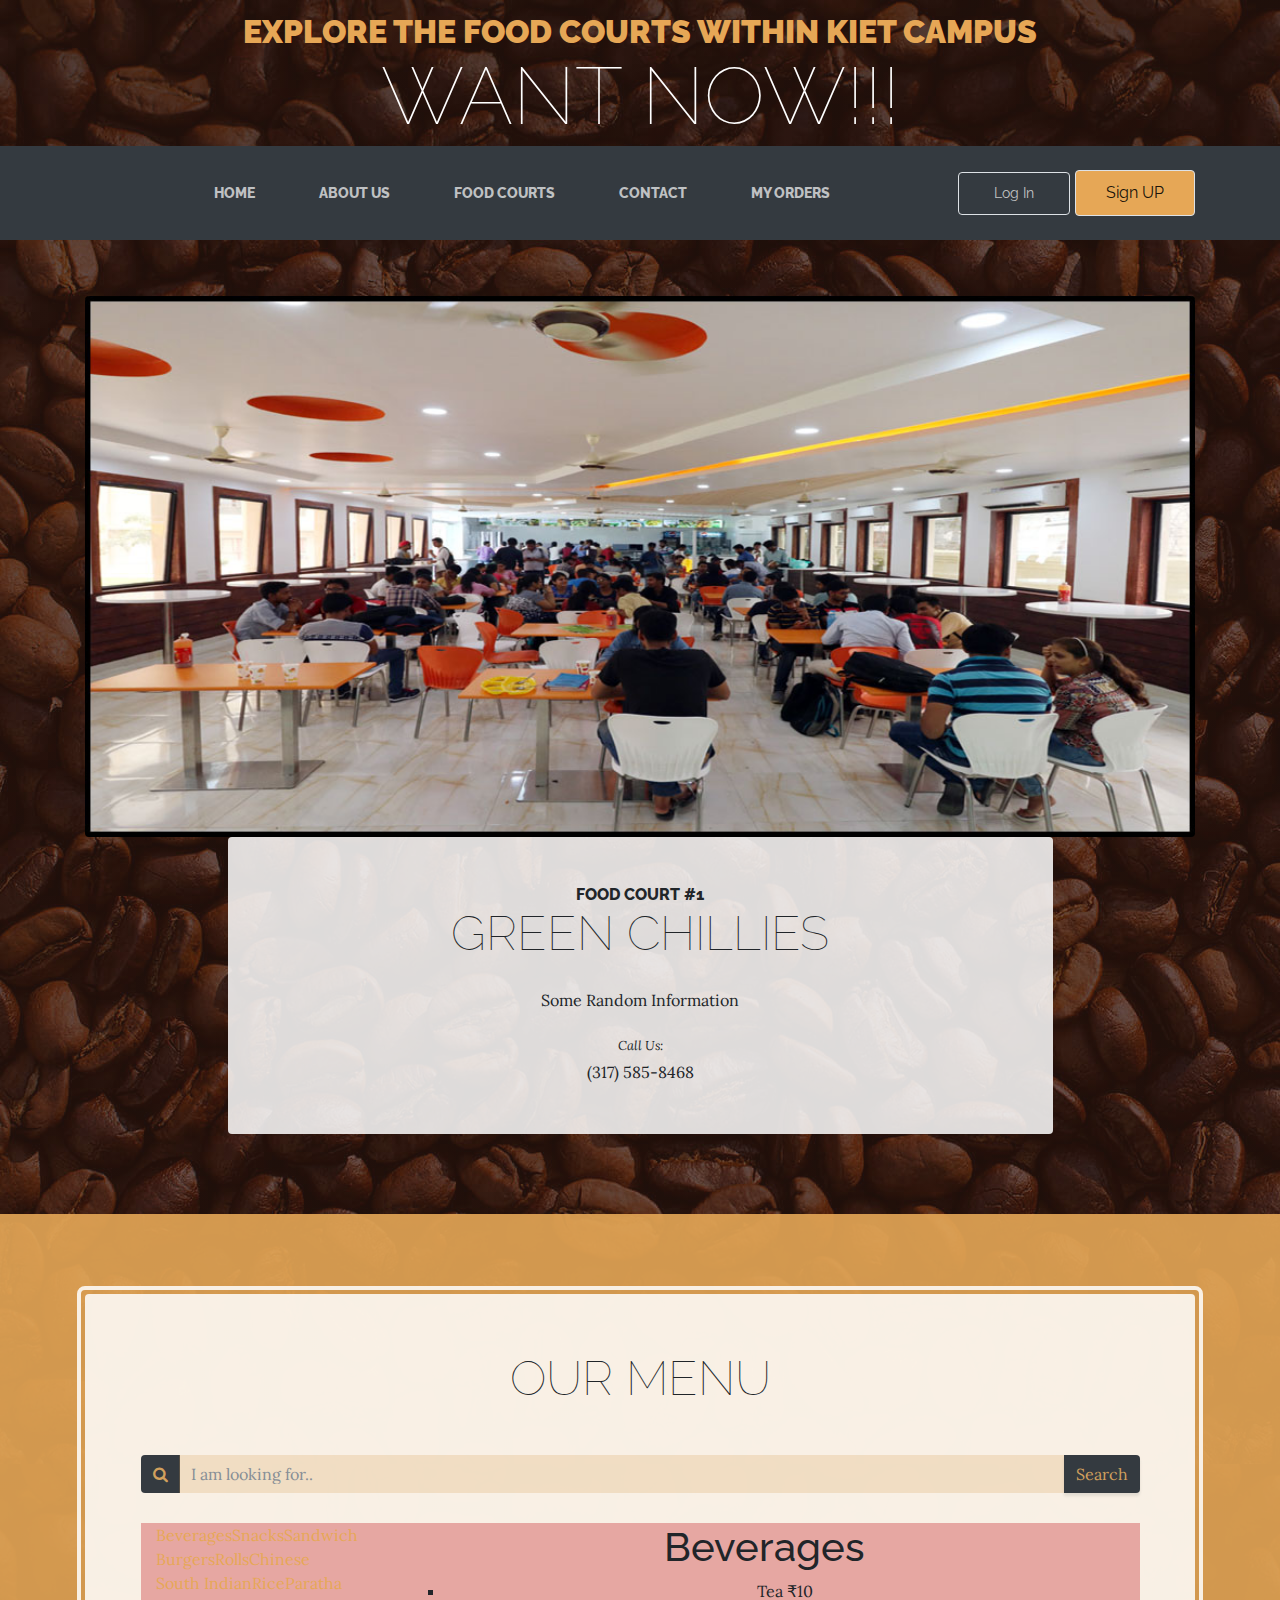
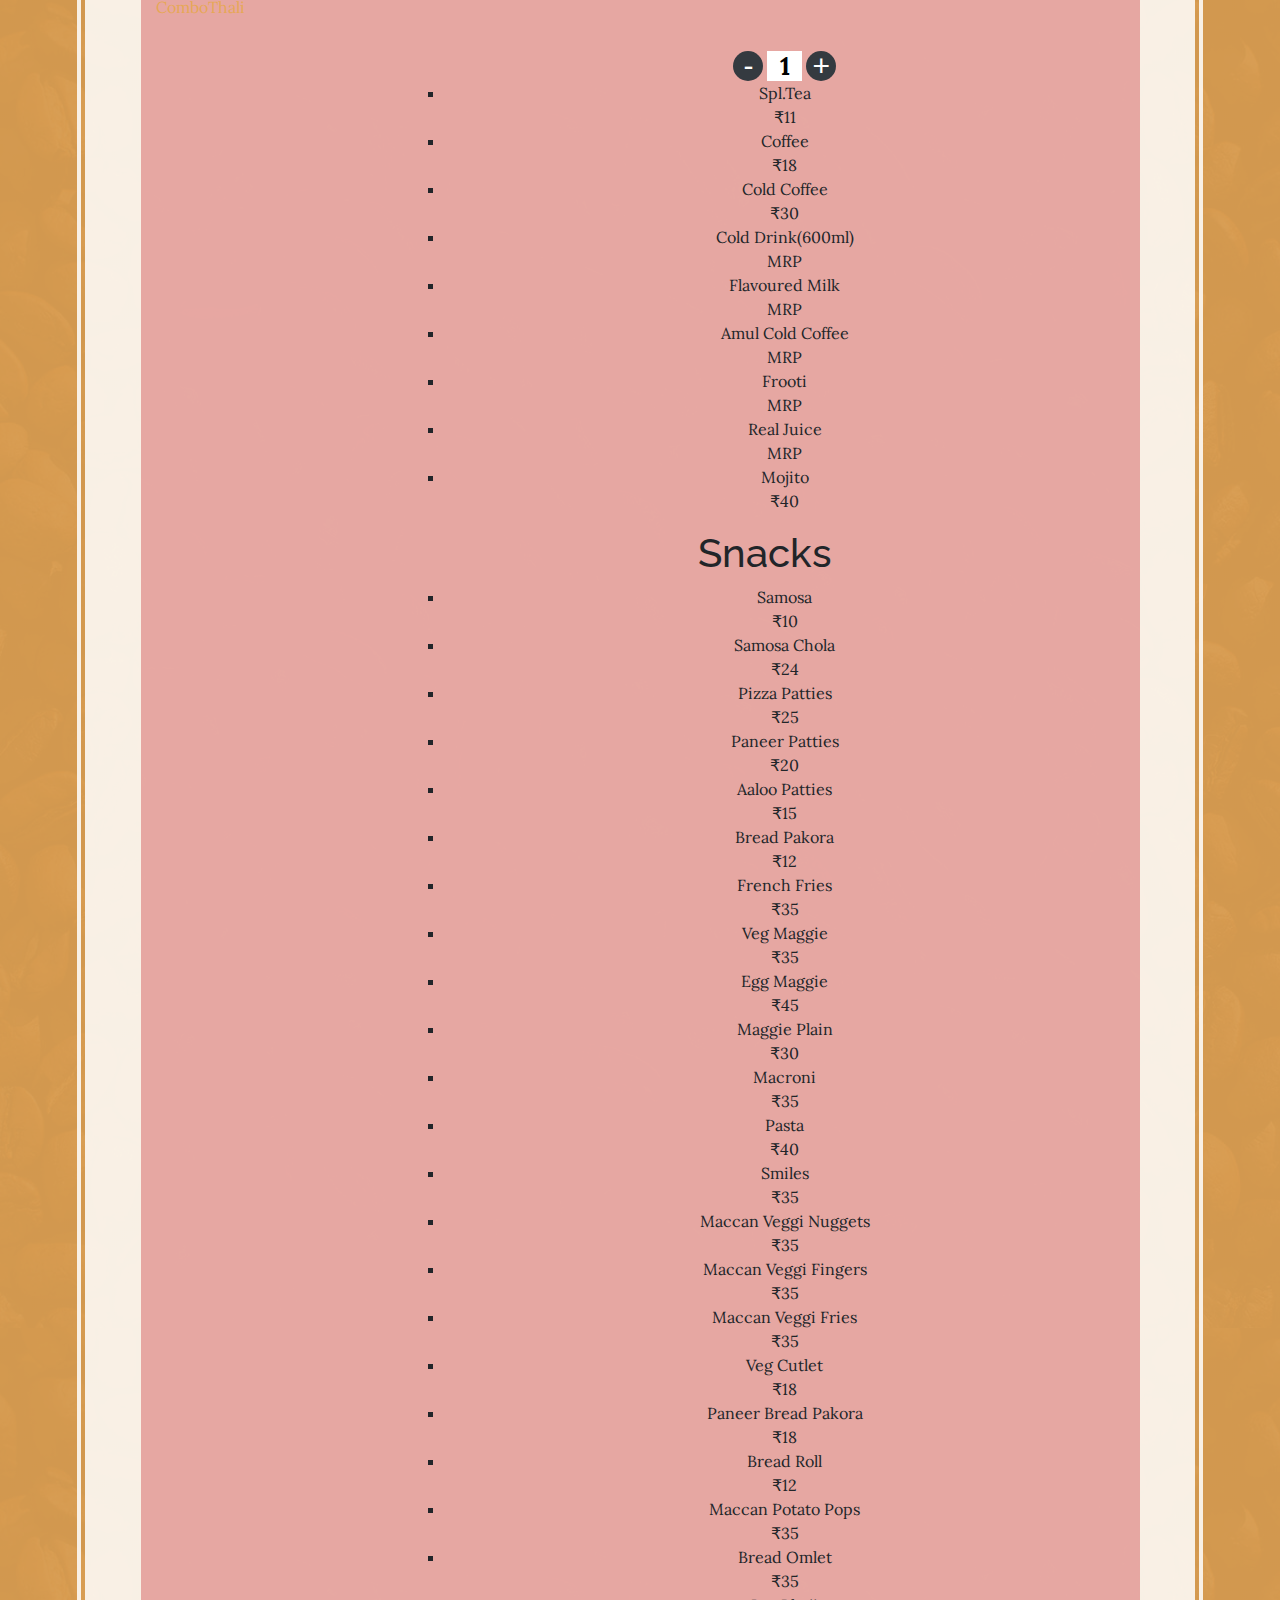
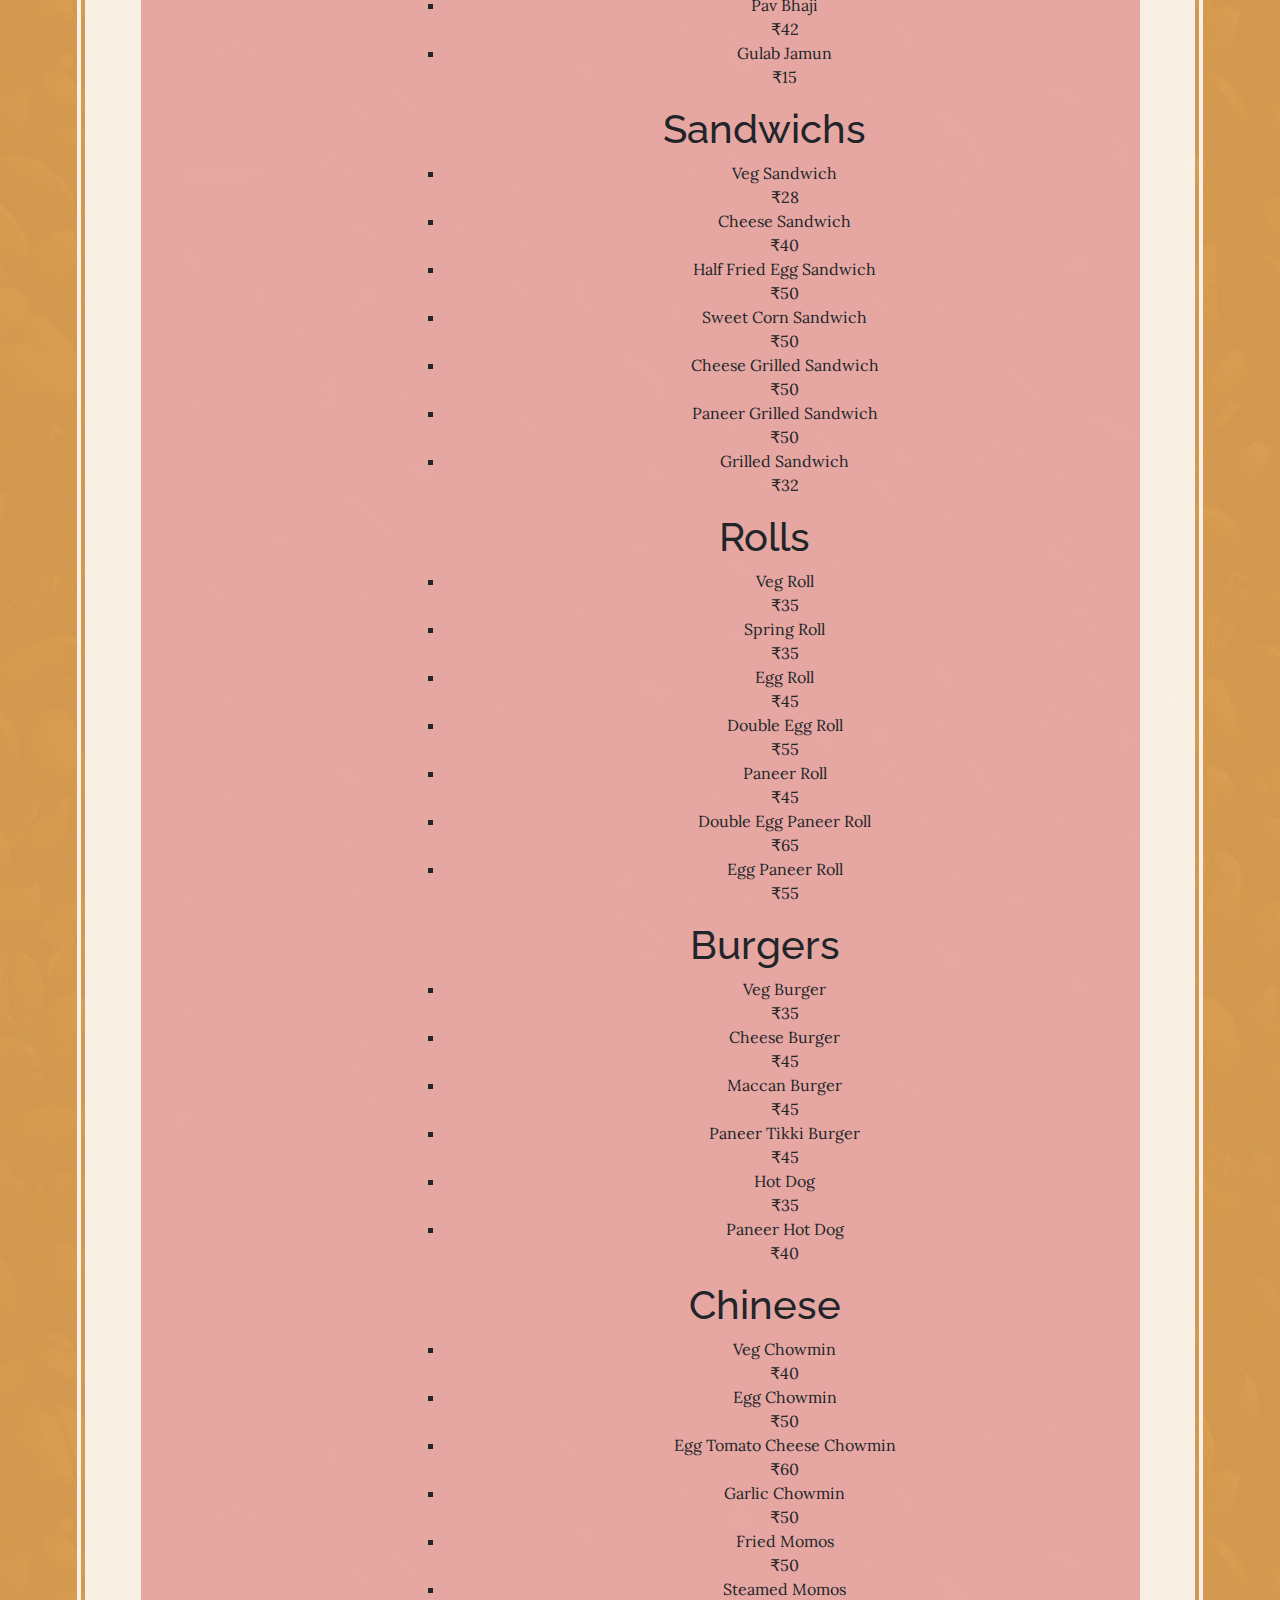
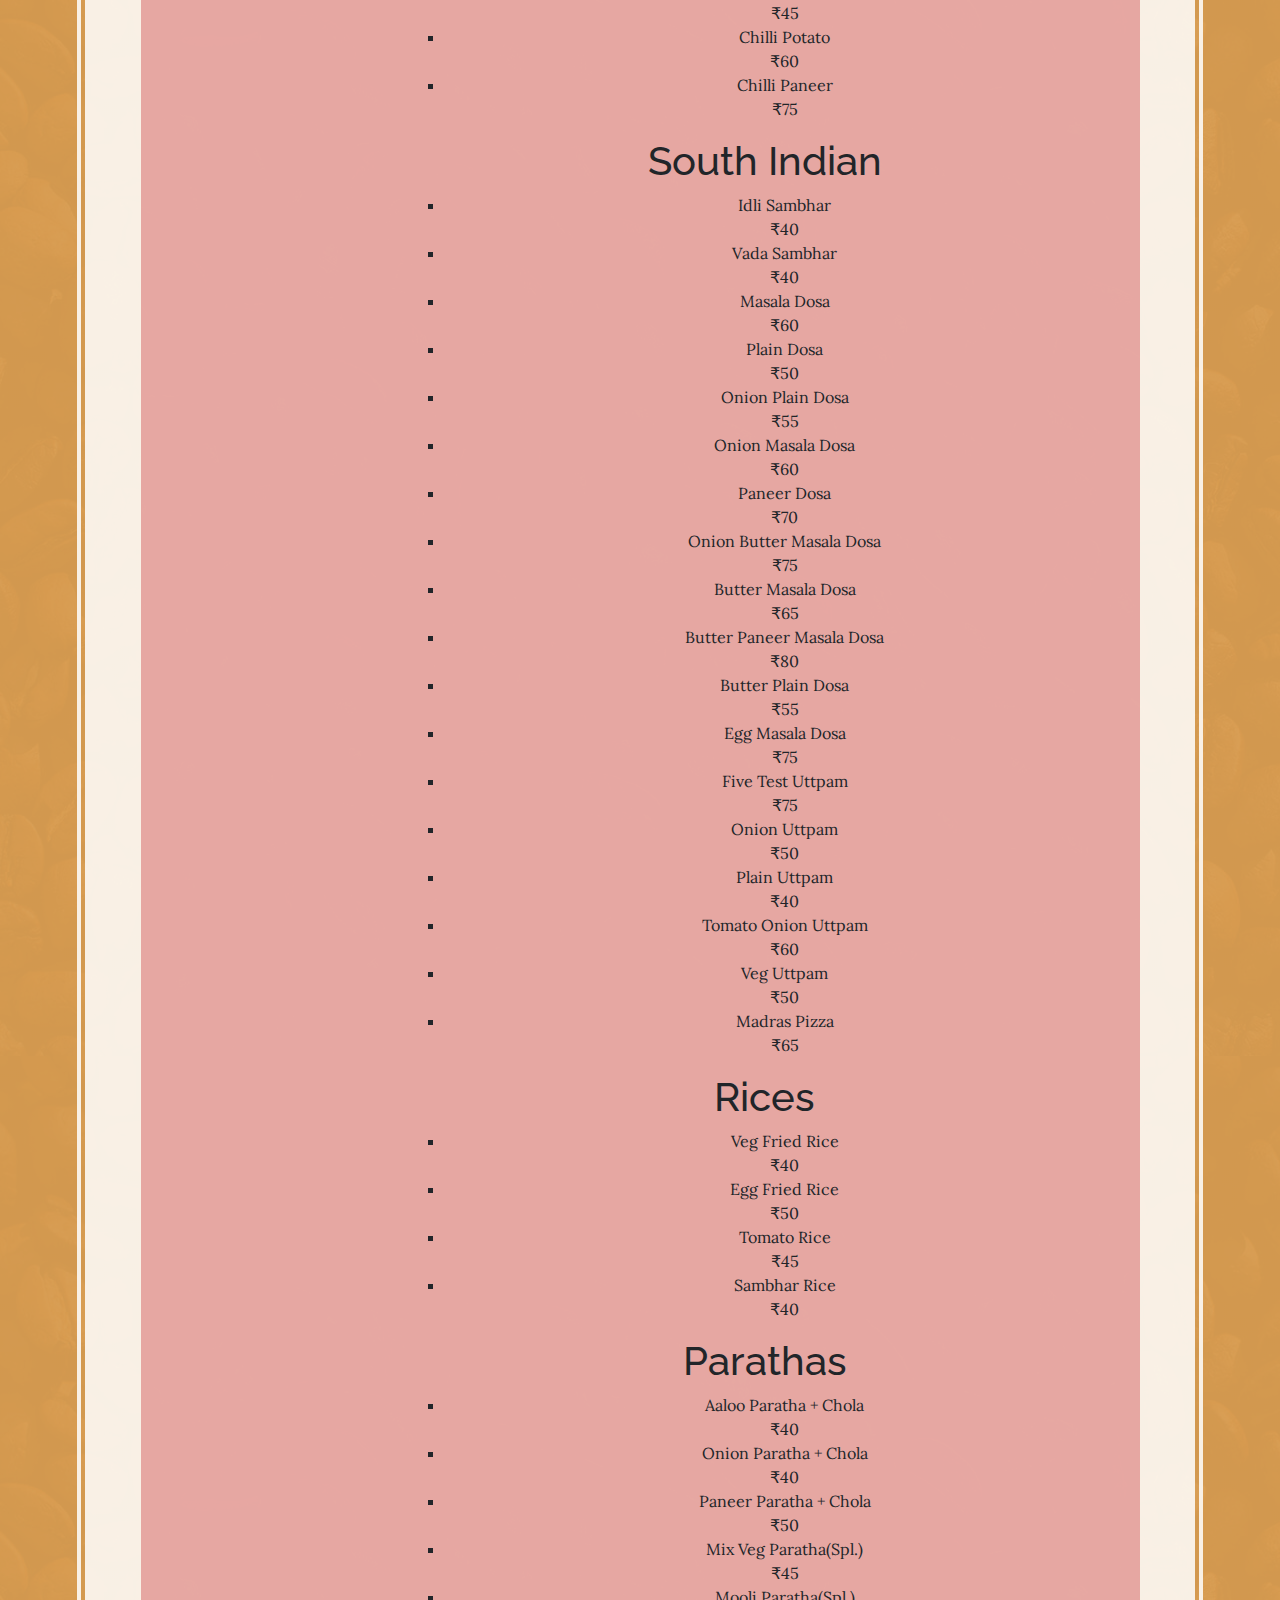
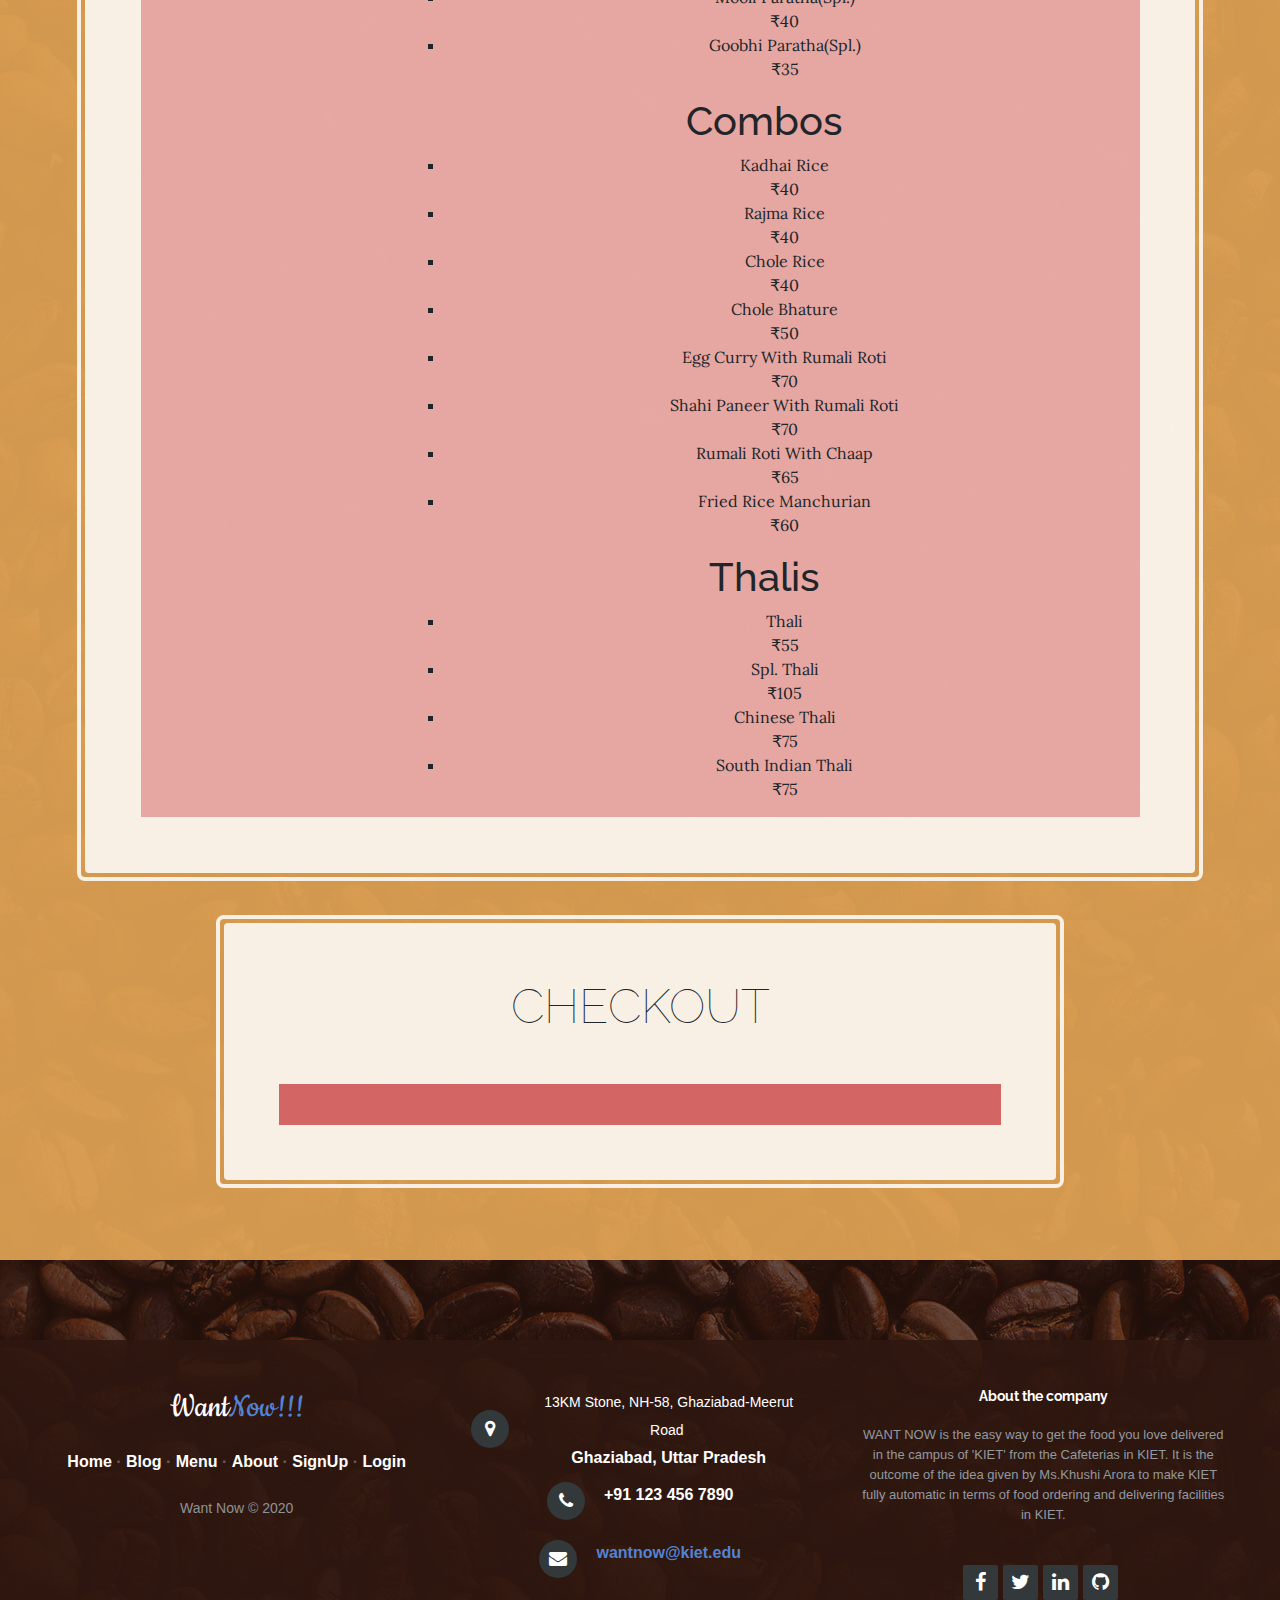
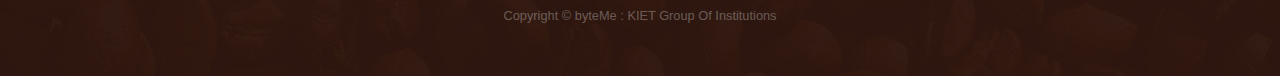
<file: greenchillies.html>
<!DOCTYPE html>
<html>

<head>
    <meta charset="utf-8">
    <meta name="viewport" content="width=device-width, initial-scale=1.0, shrink-to-fit=no">
    <title>Store - Brand</title>
    <link rel="stylesheet" href="assets/bootstrap/css/bootstrap.min.css">
    <link rel="stylesheet" href="https://fonts.googleapis.com/css?family=Raleway:100,100i,200,200i,300,300i,400,400i,500,500i,600,600i,700,700i,800,800i,900,900i">
    <link rel="stylesheet" href="https://fonts.googleapis.com/css?family=Lora:400,400i,700,700i">
    <link rel="stylesheet" href="https://fonts.googleapis.com/css?family=Bitter:400,700">
    <link rel="stylesheet" href="https://fonts.googleapis.com/css?family=Cookie">
    <link rel="stylesheet" href="assets/fonts/font-awesome.min.css">
    <link rel="stylesheet" href="assets/fonts/simple-line-icons.min.css">
    <link rel="stylesheet" href="assets/css/styles.min.css">
    <style>
        .qty .count {
    color: #000;
    display: inline-block;
    vertical-align: top;
    font-size: 25px;
    font-weight: 700;
    line-height: 30px;
    padding: 0 2px
    ;min-width: 35px;
    text-align: center;
}
.qty .plus {
    cursor: pointer;
    display: inline-block;
    vertical-align: top;
    color: white;
    width: 30px;
    height: 30px;
    font: 30px/1 Arial,sans-serif;
    text-align: center;
    border-radius: 50%;
    }
.qty .minus {
    cursor: pointer;
    display: inline-block;
    vertical-align: top;
    color: white;
    width: 30px;
    height: 30px;
    font: 30px/1 Arial,sans-serif;
    text-align: center;
    border-radius: 50%;
    background-clip: padding-box;
}
div {
    text-align: center;
}
.minus:hover{
    background-color: #717fe0 !important;
}
.plus:hover{
    background-color: #717fe0 !important;
}
/*Prevent text selection*/
span{
    -webkit-user-select: none;
    -moz-user-select: none;
    -ms-user-select: none;
}
input{  
    border: 0;
    width: 2%;
}
nput::-webkit-outer-spin-button,
input::-webkit-inner-spin-button {
    -webkit-appearance: none;
    margin: 0;
}
input:disabled{
    background-color:white;
}
         

    </style>
    
</head>

<body style="background:linear-gradient(rgba(47, 23, 15, 0.65), rgba(47, 23, 15, 0.65)), url('assets/img/bg.jpg');">
    <h1 class="text-center text-white d-none d-lg-block site-heading"><span class="text-primary site-heading-upper mb-3"><strong>EXPLORE THE FOOD COURTS WITHIN KIET CAMPUS</strong><br></span><span class="site-heading-lower">WANT NOW!!!<br></span></h1>
    <nav class="navbar navbar-light navbar-expand-sm bg-dark text-nowrap py-lg-4"
        id="mainNav">
        <div class="container"><a class="navbar-brand text-uppercase d-lg-none text-expanded" href="#">Want Now!!!</a><button data-toggle="collapse" data-target="#navbarResponsive" class="navbar-toggler" aria-controls="navbarResponsive" aria-expanded="false" aria-label="Toggle navigation"><span class="navbar-toggler-icon"></span></button>
            <div
                class="collapse navbar-collapse" id="navbarResponsive">
                <ul class="nav navbar-nav d-md-flex mx-auto align-items-md-center">
                    <li class="nav-item" role="presentation"><a class="nav-link" href="index.html">Home</a></li>
                    <li class="nav-item" role="presentation"><a class="nav-link active" href="index.html#mainabout">About us</a></li>
                    <li class="nav-item" role="presentation"><a class="nav-link active" href="foodcourts.html">Food Courts</a></li>
                    <li class="nav-item" role="presentation"><a class="nav-link" href="#maincontact">Contact</a></li>
                    <li class="nav-item" role="presentation"><a class="nav-link" href="myorders.html">My Orders</a></li>
                </ul><span class="border rounded navbar-text border" style="padding: 10px 15px 10px 15px;font-size: 14px;margin-right: 5px;"><a class="text-nowrap login" href="login.html" style="color: rgb(196,197,198);padding: 10px 20px 10px 20px;">Log In</a></span>
                <span
                    class="border rounded navbar-text" style="padding: 10px 15px 10px 15px;background-color: #e6a756;font-size: 16px;"><a class="text-nowrap login" href="signup.html" style="padding: 10px 15px 10px 15px;">Sign UP</a></span>
        </div>
        </div>
    </nav>
    <div class="container"><img class="img-fluid rounded about-heading-img mb-3 mb-lg-0" src="assets/img/gc.jpg" style="width: 100%;margin-top: 5%;">
        <div class="about-heading-content">
            <div class="row" style="margin-top: 0;">
                <div class="col-lg-10 col-xl-9 mx-auto">
                    <div class="bg-faded rounded p-5" style="margin-top: 0;">
                        <h2 class="section-heading mb-4"><span class="text-center section-heading-upper">Food Court #1</span><span class="text-center section-heading-lower">Green Chillies</span></h2>
                        <p class="text-center">Some Random Information</p>
                        <p class="text-center address mb-0"><small><em>Call Us:</em></small><span><br>(317) 585-8468</span></p>
                    </div>
                </div>
            </div>
        </div>
    </div>
    <section class="page-section cta">
        <div class="container">
            <div class="row">
                <div class="col-xl-9 col-xl-12">
                    <div class="justify-content-center cta-inner text-center rounded col-xl-12" style="margin: 0;padding: 5%;">
                        <h2 class="section-heading mb-5"><span class="section-heading-lower">Our Menu</span></h2>
                        <div class="input-group">
                            <div class="input-group-prepend" style="background-color: rgba(255,255,255,0);"><span class="input-group-text" style="background-color: rgb(52,58,64);border: none;"><i class="fa fa-search" style="color: rgb(209,160,93);"></i></span></div><input class="form-control" type="text" placeholder="I am looking for.."
                                style="background-color: rgba(212,154,79,0.22);color: rgb(0,0,0);border: none;">
                            <div class="input-group-append"><button class="btn btn-light" type="button" style="color: rgb(209,160,93);background-color: rgb(52,58,64);border: none;">Search </button></div>
                        </div>
                        <div class="table-responsive" id="menudiv" style="height: auto;background-color: #d86d6d8e;margin-top: 30px;width: auto;">
                            <div class="container">
                                <div class="row">
                                  <nav class="col-sm-3" id="myScrollspy">
                                    <ul class="nav nav-pills nav-stacked" data-spy="affix" data-offset-top="800">
                                      <li class="active"><a href="#section1">Beverages</a></li>
                                      <li><a href="#section2">Snacks</a></li>
                                      <li><a href="#section3">Sandwich</a></li>
                                       <li><a href="#section5">Burgers</a></li>
                                       <li><a href="#section4">Rolls</a></li>
                                       <li><a href="#section6">Chinese</a></li>
                                       <li><a href="#section7">South Indian</a></li>
                                       <li><a href="#section8">Rice</a></li>
                                       <li><a href="#section9">Paratha</a></li>
                                       <li><a href="#section10">Combo</a></li>
                                       <li><a href="#section11">Thali</a></li>
                                     </ul>
                                  </nav>
                              
                               <div class="col-sm-9">
                                    <div id="section1">    
                                      <h1>Beverages</h1>
                                  <ul type="square">
                                  <li>Tea ₹10 <div class="qty mt-5">
                                    <span class="minus bg-dark">-</span>
                                    <input type="number" class="count" name="qty" value="1">
                                    <span class="plus bg-dark">+</span>
                                </div></li>
                                  <li>Spl.Tea <br> ₹11 </li>
                                  <li>Coffee <br> ₹18 </li>
                                  <li>Cold Coffee <br> ₹30 </li>
                                  <li>Cold Drink(600ml) <br> MRP </li>
                                  <li>Flavoured Milk <br> MRP </li>
                                  <li>Amul Cold Coffee <br> MRP </li>
                                  <li>Frooti <br> MRP </li>
                                  <li>Real Juice <br> MRP </li>
                                  <li>Mojito <br> ₹40 </li>
                                  </ul>
                                  </div>
                              
                              <div id="section2">    
                                      <h1>Snacks</h1>
                                  <ul type="square">
                                  <li>Samosa <br> ₹10 </li>
                                  <li>Samosa Chola <br> ₹24 </li>
                                  <li>Pizza Patties <br> ₹25 </li>
                                  <li>Paneer Patties <br> ₹20 </li>
                                  <li>Aaloo Patties <br> ₹15 </li>
                                  <li>Bread Pakora <br> ₹12 </li>
                                  <li>French Fries <br> ₹35</li>
                                  <li>Veg Maggie <br> ₹35 </li>
                                  <li>Egg Maggie <br> ₹45 </li>
                                  <li>Maggie Plain <br> ₹30 </li>
                                  <li>Macroni <br> ₹35 </li>
                                  <li>Pasta <br> ₹40 </li>
                                  <li>Smiles <br> ₹35 </li>
                                  <li>Maccan Veggi Nuggets <br> ₹35 </li>
                                  <li>Maccan Veggi Fingers <br> ₹35 </li>
                                  <li>Maccan Veggi Fries <br> ₹35 </li>
                                  <li>Veg Cutlet <br> ₹18 </li>
                                  <li>Paneer Bread Pakora <br> ₹18 </li>
                                  <li>Bread Roll <br> ₹12 </li>
                                  <li>Maccan Potato Pops <br> ₹35 </li>
                                  <li>Bread Omlet <br> ₹35 </li>
                                  <li>Pav Bhaji <br> ₹42 </li>
                                  <li>Gulab Jamun <br> ₹15 </li>
                                  </ul>
                                  </div>
                                  
                                  
                              <div id="section3">    
                                      <h1>Sandwichs</h1>
                                  <ul type="square">
                                  <li>Veg Sandwich <br> ₹28 </li>
                                  <li>Cheese Sandwich <br> ₹40 </li>
                                  <li>Half Fried Egg Sandwich <br> ₹50 </li>
                                  <li>Sweet Corn Sandwich <br> ₹50 </li>
                                  <li>Cheese Grilled Sandwich <br> ₹50 </li>
                                  <li>Paneer Grilled Sandwich <br> ₹50 </li>
                                  <li>Grilled Sandwich <br> ₹32</li>
                                  </ul>
                                  </div>
                                  
                                  
                              <div id="section4">    
                                      <h1>Rolls</h1>
                                  <ul type="square">
                                  <li>Veg Roll <br> ₹35 </li>
                                  <li>Spring Roll <br> ₹35 </li>
                                  <li>Egg Roll <br> ₹45 </li>
                                  <li>Double Egg Roll <br> ₹55 </li>
                                  <li>Paneer Roll <br> ₹45 </li>
                                  <li>Double Egg Paneer Roll <br> ₹65 </li>
                                  <li>Egg Paneer Roll <br> ₹55</li>
                                  </ul>
                                  </div>
                                  
                                 <div id="section5">    
                                      <h1>Burgers</h1>
                                  <ul type="square">
                                  <li>Veg Burger <br> ₹35 </li>
                                  <li>Cheese Burger <br> ₹45 </li>
                                  <li>Maccan Burger <br> ₹45 </li>
                                  <li>Paneer Tikki Burger <br> ₹45 </li>
                                  <li>Hot Dog <br> ₹35 </li>
                                  <li>Paneer Hot Dog <br> ₹40 </li>
                                  </ul>
                                  </div>
                                  
                              <div id="section6">    
                                      <h1>Chinese</h1>
                                  <ul type="square">
                                  <li>Veg Chowmin <br> ₹40 </li>
                                  <li>Egg Chowmin <br> ₹50 </li>
                                  <li>Egg Tomato Cheese Chowmin <br> ₹60 </li>
                                  <li>Garlic Chowmin <br> ₹50 </li>
                                  <li>Fried Momos <br> ₹50 </li>
                                  <li>Steamed Momos <br> ₹45 </li>
                                  <li>Chilli Potato <br> ₹60 </li>
                                  <li>Chilli Paneer <br> ₹75</li>
                                  </ul>
                              </div>
                              <div id="section7">    
                                      <h1>South Indian</h1>
                                  <ul type="square">
                                  <li>Idli Sambhar <br> ₹40 </li>
                                  <li>Vada Sambhar <br> ₹40 </li>
                                  <li>Masala Dosa  <br> ₹60 </li>
                                  <li>Plain Dosa <br> ₹50 </li>
                                  <li>Onion Plain Dosa <br> ₹55 </li>
                                  <li>Onion Masala Dosa <br> ₹60 </li>
                                  <li>Paneer Dosa <br> ₹70 </li>
                                  <li>Onion Butter Masala Dosa <br> ₹75 </li>
                                  <li>Butter Masala Dosa <br> ₹65 </li>
                                  <li>Butter Paneer Masala Dosa <br> ₹80 </li>
                                  <li>Butter Plain Dosa <br> ₹55 </li>
                                  <li>Egg Masala Dosa <br> ₹75 </li>
                                  <li>Five Test Uttpam <br> ₹75 </li>
                                  <li>Onion Uttpam <br> ₹50 </li>
                                  <li>Plain Uttpam <br> ₹40 </li>
                                  <li>Tomato Onion Uttpam <br> ₹60 </li>
                                  <li>Veg Uttpam <br> ₹50 </li>
                                  <li>Madras Pizza <br> ₹65 </li>
                                  </ul>
                                  </div>
                                  <div id="section8">    
                                      <h1>Rices</h1>
                                  <ul type="square">
                                  <li>Veg Fried Rice <br> ₹40 </li>
                                  <li>Egg Fried Rice <br> ₹50 </li>
                                  <li>Tomato Rice  <br> ₹45 </li>
                                  <li>Sambhar Rice <br> ₹40 </li>
                                  </ul>
                                  </div>
                                  <div id="section9">    
                                      <h1>Parathas</h1>
                                  <ul type="square">
                                  <li>Aaloo Paratha + Chola <br> ₹40 </li>
                                  <li>Onion Paratha + Chola <br> ₹40 </li>
                                  <li>Paneer Paratha + Chola <br> ₹50 </li>
                                  <li>Mix Veg Paratha(Spl.) <br> ₹45 </li>
                                  <li>Mooli Paratha(Spl.) <br> ₹40 </li>
                                  <li>Goobhi Paratha(Spl.) <br> ₹35 </li>
                                  </ul>
                                  </div>
                                  <div id="section10">    
                                      <h1>Combos</h1>
                                  <ul type="square">
                                  <li>Kadhai Rice <br> ₹40 </li>
                                  <li>Rajma Rice <br> ₹40 </li>
                                  <li>Chole Rice <br> ₹40 </li>
                                  <li>Chole Bhature <br> ₹50 </li>
                                  <li>Egg Curry With Rumali Roti <br> ₹70 </li>
                                  <li>Shahi Paneer With Rumali Roti <br> ₹70 </li>
                                  <li>Rumali Roti With Chaap <br> ₹65 </li>
                                  <li>Fried Rice Manchurian <br> ₹60 </li>
                                  </ul>
                                  </div>
                                  
                              <div id="section11">    
                                      <h1>Thalis</h1>
                                  <ul type="square">
                                  <li>Thali <br> ₹55 </li>
                                  <li>Spl. Thali <br> ₹105 </li>
                                  <li>Chinese Thali <br> ₹75 </li>
                                  <li>South Indian Thali <br> ₹75 </li>
                                  </ul>
                                  </div>
                              </div>
                              </div>
                              </div>
                            
                        </div>
                    </div>
                </div>
                <div class="col-xl-9 d-xl-flex justify-content-xl-center col-xl-12" style="margin-top: 50px;">
                    <div class="cta-inner text-center rounded col-xl-9" style="margin: 0;padding: 5%;">
                        <h2 class="display-1 text-center d-flex justify-content-center section-heading mb-5"><span class="section-heading-lower">CheckOUT</span></h2>
                        <div id="checkoutdiv" style="height: 41px;background-color: #d46565;margin-top: 30px;"></div>
                    </div>
                </div>
            </div>
        </div>
    </section>
    <footer class="footer text-faded text-center py-5">
        <div class="row">
            <div class="col-sm-6 col-md-4 footer-navigation">
                <h3><a href="#">Want<span>Now!!!</span></a></h3>
                <p class="links"><a href="index.html">Home</a><strong> · </strong><a href="#">Blog</a><strong> · </strong><a href="foodcourts.html">Menu</a><strong> · </strong><a href="#mainabout">About</a><strong> · </strong><a href="signup.html">SignUp</a><strong> · </strong>
                    <a
                        href="login.html">Login</a>
                </p>
                <p class="company-name">Want Now © 2020</p>
            </div>
            <div class="col-sm-6 col-md-4 text-left footer-contacts" id="maincontact">
                <div><span class="fa fa-map-marker footer-contacts-icon"> </span>
                    <p style="width: 75%;margin-bottom: 0px;"><span class="new-line-span">13KM Stone, NH-58, Ghaziabad-Meerut Road&nbsp;<br></span> Ghaziabad, Uttar Pradesh</p>
                </div>
                <div><i class="fa fa-phone footer-contacts-icon"></i>
                    <p class="footer-center-info email text-left"> +91 123 456 7890</p>
                </div>
                <div><i class="fa fa-envelope footer-contacts-icon"></i>
                    <p> <a href="#" target="_blank">wantnow@kiet.edu</a></p>
                </div>
            </div>
            <div class="clearfix"></div>
            <div class="col-md-4 footer-about">
                <h4 style="margin-bottom: 0px;">About the company</h4>
                <p><br>WANT NOW is the easy way to get the food you love delivered in the campus of 'KIET' from the Cafeterias in KIET. It is the outcome of the idea given by Ms.Khushi Arora to make KIET fully automatic in terms of food ordering and delivering
                    facilities in KIET.<br><br></p>
                <div class="social-links social-icons"><a href="#"><i class="fa fa-facebook"></i></a><a href="#"><i class="fa fa-twitter"></i></a><a href="#"><i class="fa fa-linkedin"></i></a><a href="#"><i class="fa fa-github"></i></a></div>
            </div>
        </div>
        <div class="container">
            <p class="m-0 small">Copyright&nbsp;© byteMe : KIET Group Of Institutions</p>
        </div>
    </footer>
    <script src="assets/js/jquery.min.js"></script>
    <script src="assets/bootstrap/js/bootstrap.min.js"></script>
    <script src="assets/js/script.min.js"></script>
</body>

</html>
</file>
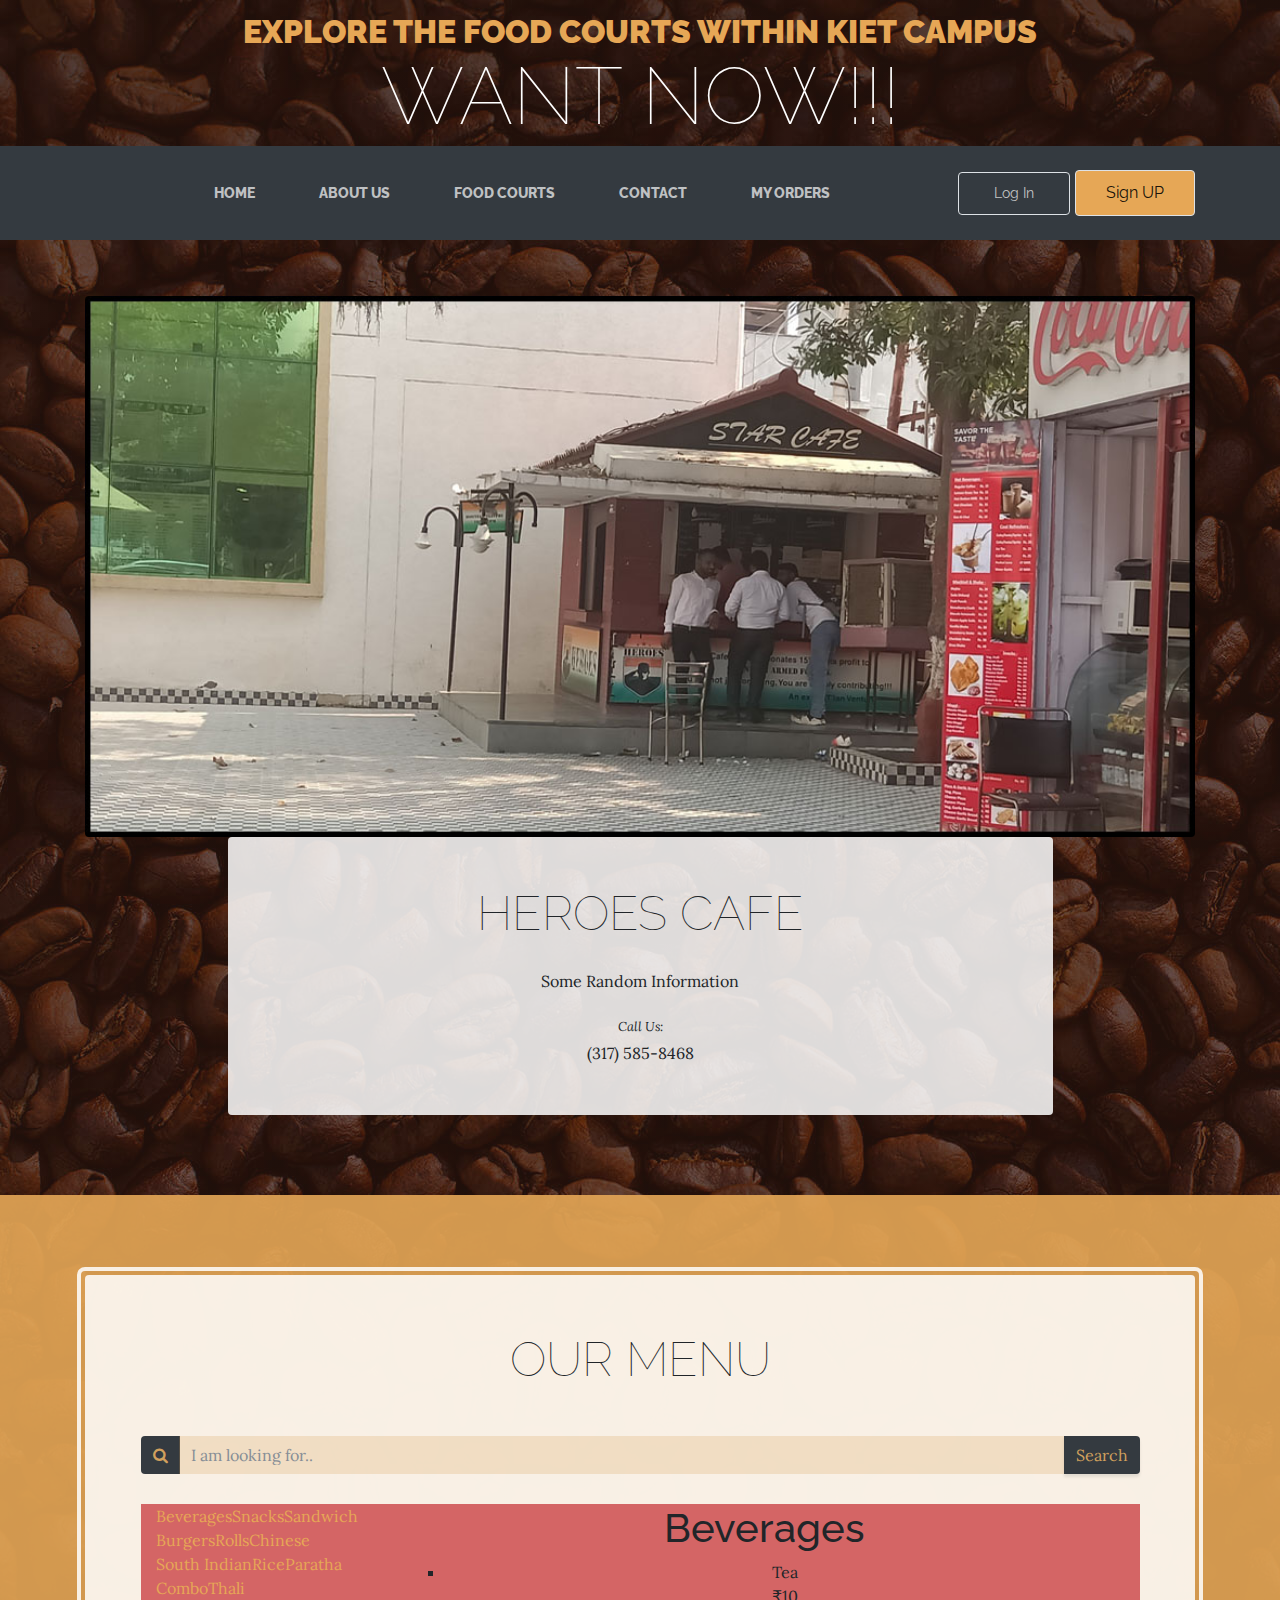
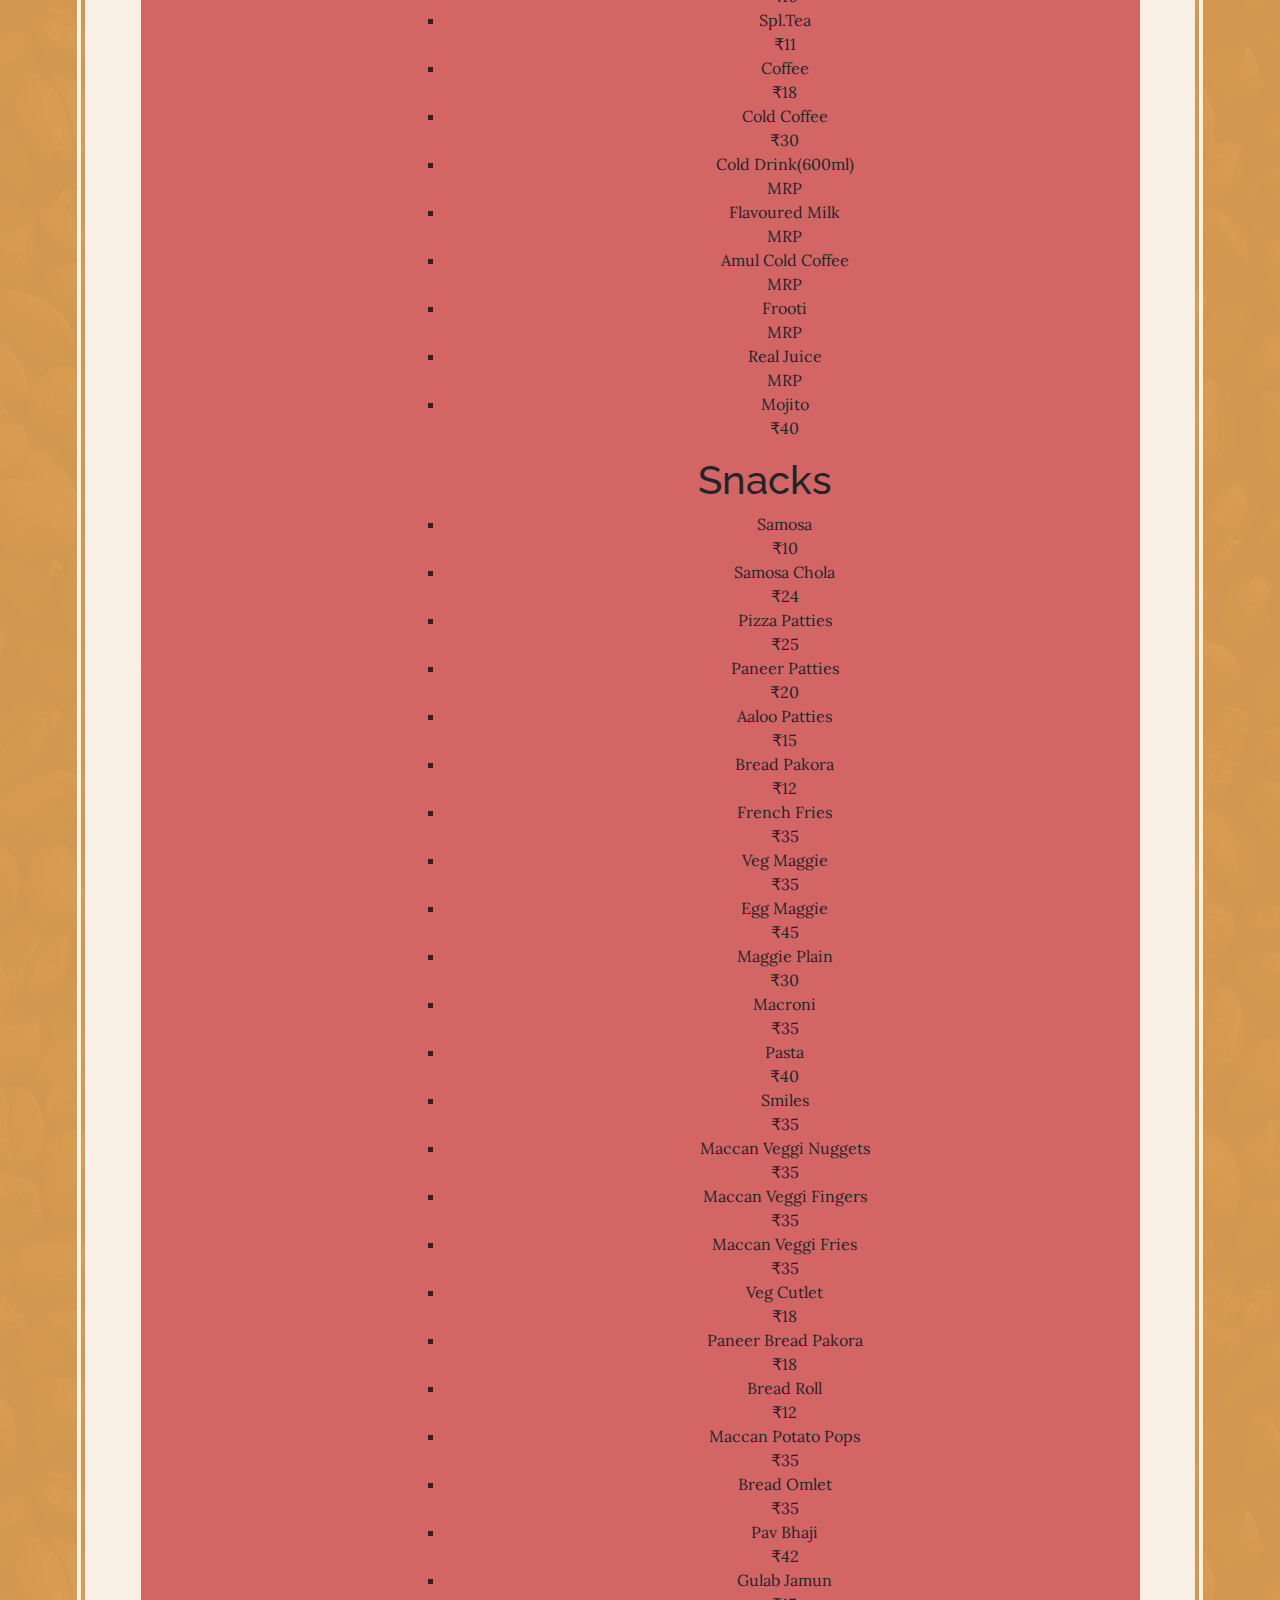
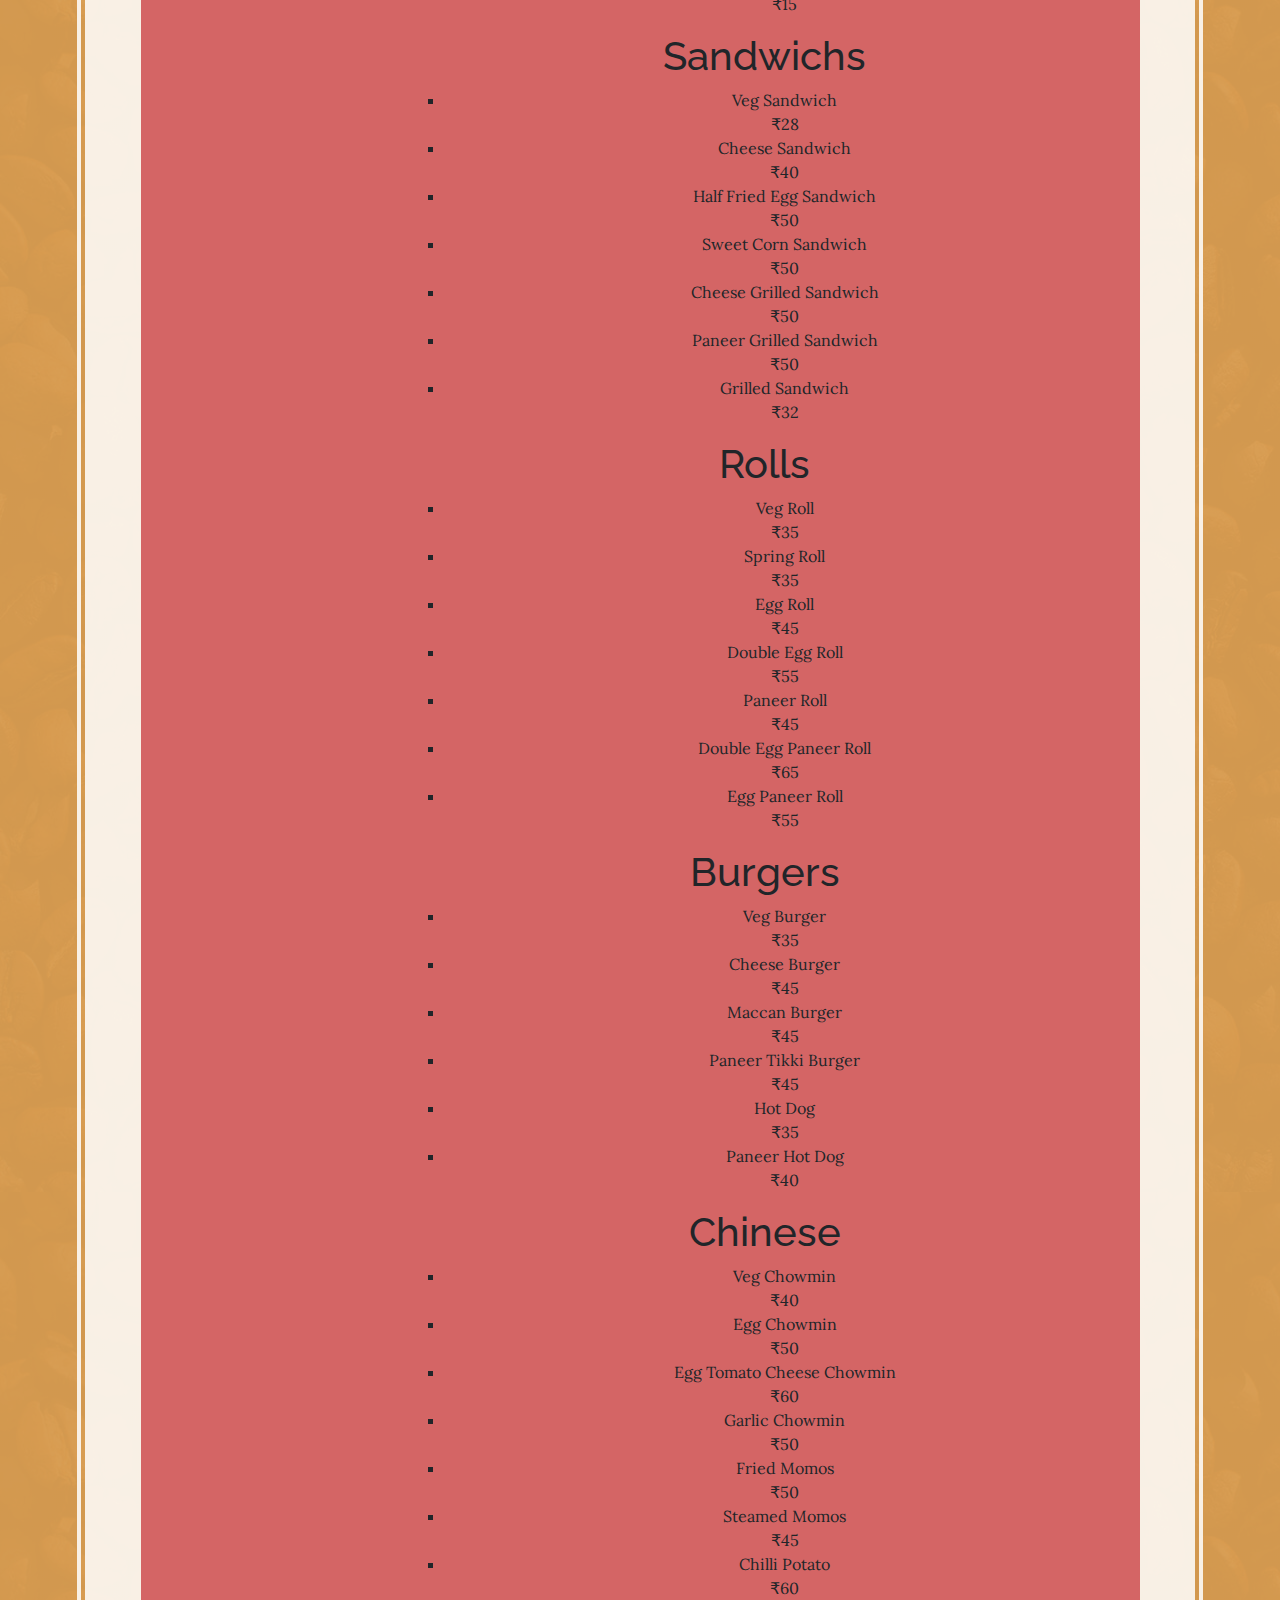
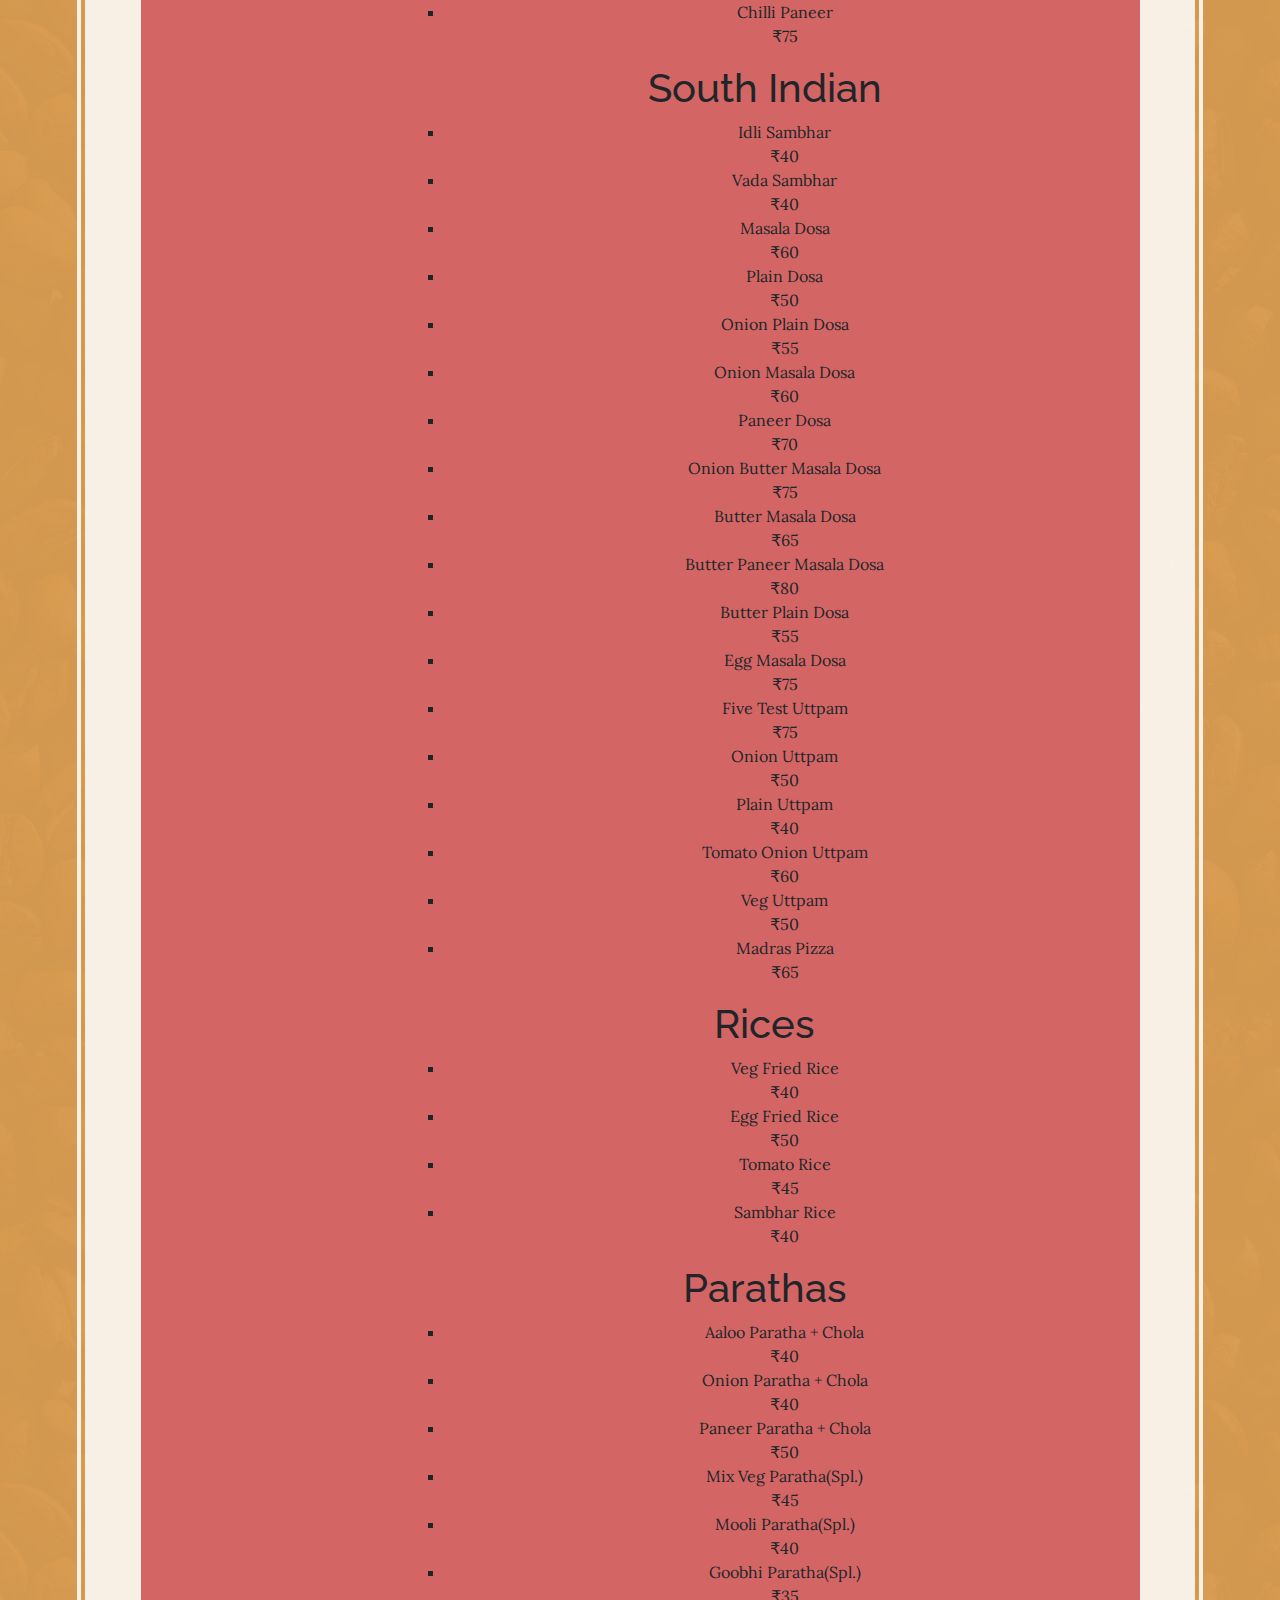
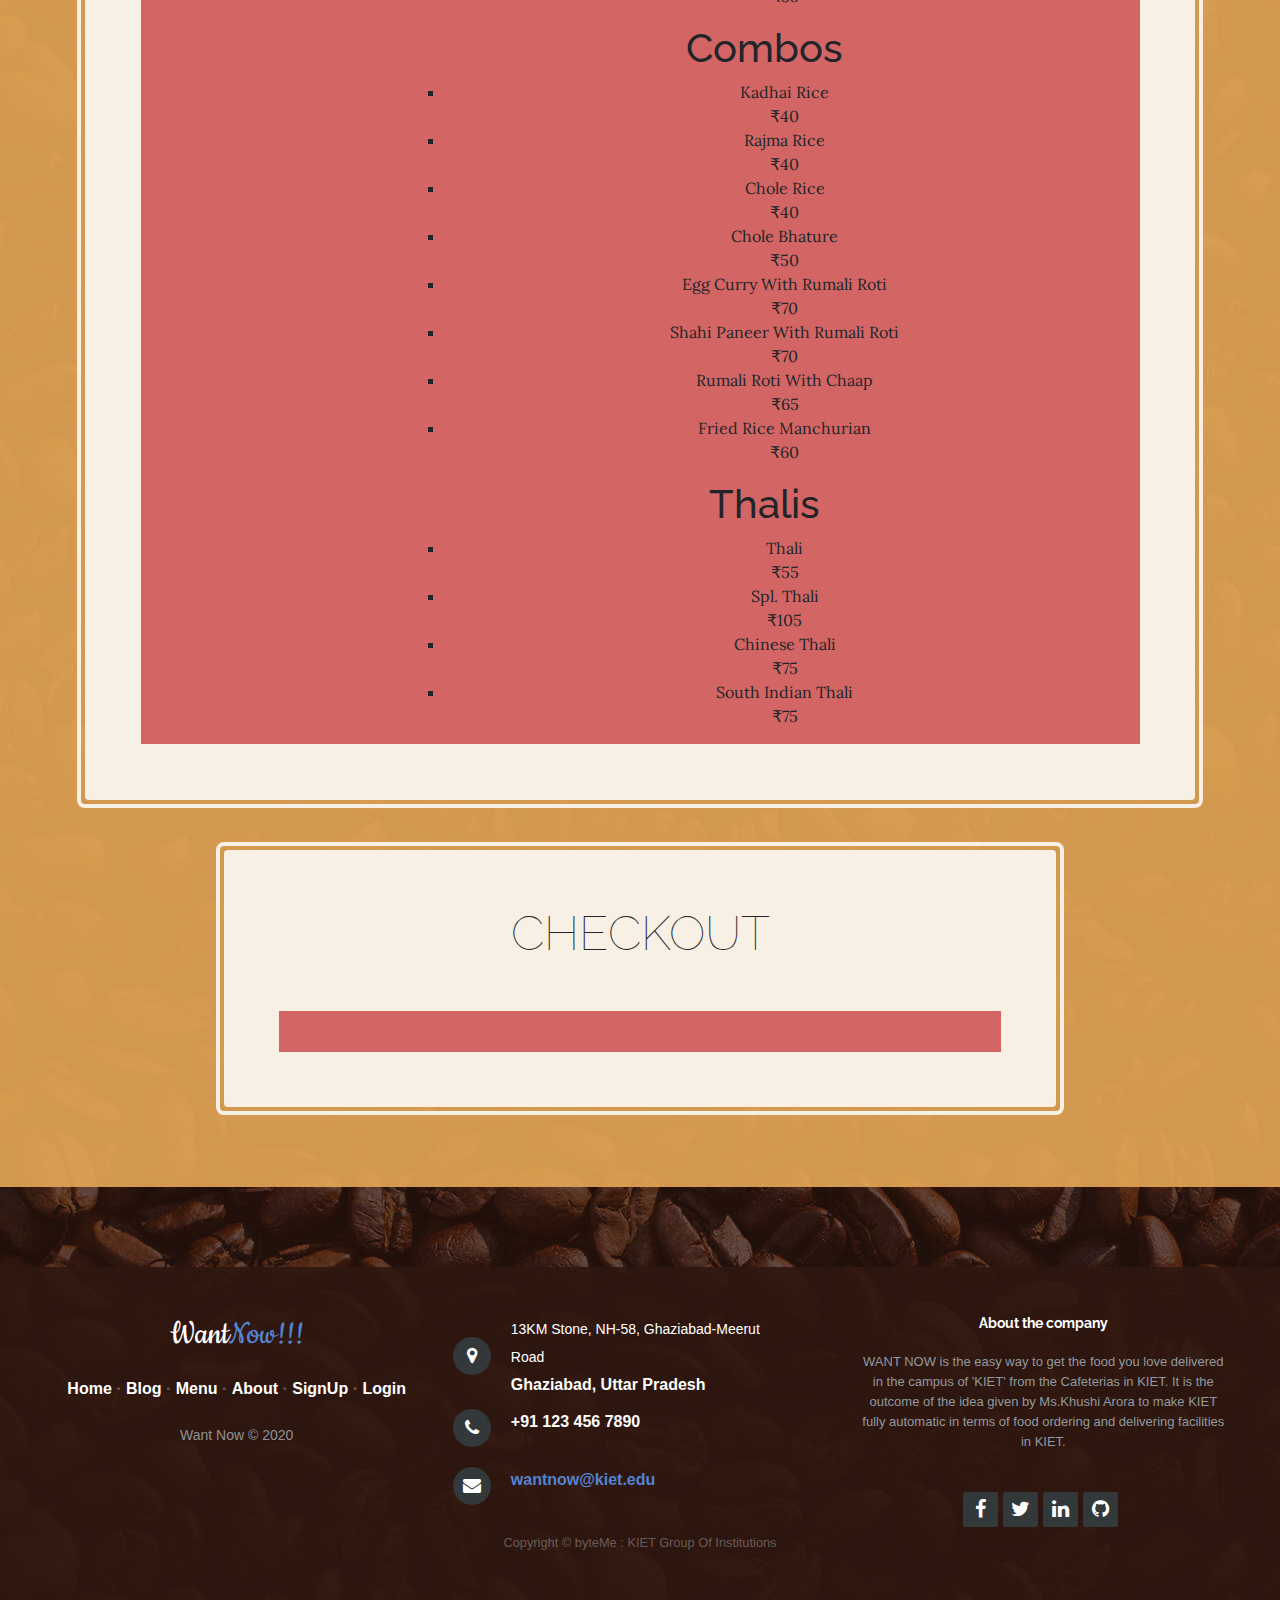
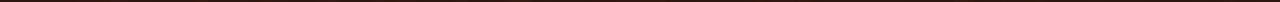
<file: heroes.html>
<!DOCTYPE html>
<html>

<head>
    <meta charset="utf-8">
    <meta name="viewport" content="width=device-width, initial-scale=1.0, shrink-to-fit=no">
    <title>Store - Brand</title>
    <link rel="stylesheet" href="assets/bootstrap/css/bootstrap.min.css">
    <link rel="stylesheet" href="https://fonts.googleapis.com/css?family=Raleway:100,100i,200,200i,300,300i,400,400i,500,500i,600,600i,700,700i,800,800i,900,900i">
    <link rel="stylesheet" href="https://fonts.googleapis.com/css?family=Lora:400,400i,700,700i">
    <link rel="stylesheet" href="https://fonts.googleapis.com/css?family=Bitter:400,700">
    <link rel="stylesheet" href="https://fonts.googleapis.com/css?family=Cookie">
    <link rel="stylesheet" href="assets/fonts/font-awesome.min.css">
    <link rel="stylesheet" href="assets/fonts/simple-line-icons.min.css">
    <link rel="stylesheet" href="assets/css/styles.min.css">
</head>

<body style="background:linear-gradient(rgba(47, 23, 15, 0.65), rgba(47, 23, 15, 0.65)), url('assets/img/bg.jpg');">
    <h1 class="text-center text-white d-none d-lg-block site-heading"><span class="text-primary site-heading-upper mb-3"><strong>EXPLORE THE FOOD COURTS WITHIN KIET CAMPUS</strong><br></span><span class="site-heading-lower">WANT NOW!!!<br></span></h1>
    <nav class="navbar navbar-light navbar-expand-sm bg-dark text-nowrap py-lg-4"
        id="mainNav">
        <div class="container"><a class="navbar-brand text-uppercase d-lg-none text-expanded" href="#">Want Now!!!</a><button data-toggle="collapse" data-target="#navbarResponsive" class="navbar-toggler" aria-controls="navbarResponsive" aria-expanded="false" aria-label="Toggle navigation"><span class="navbar-toggler-icon"></span></button>
            <div
                class="collapse navbar-collapse" id="navbarResponsive">
                <ul class="nav navbar-nav d-md-flex mx-auto align-items-md-center">
                    <li class="nav-item" role="presentation"><a class="nav-link" href="index.html">Home</a></li>
                    <li class="nav-item" role="presentation"><a class="nav-link active" href="index.html#mainabout">About us</a></li>
                    <li class="nav-item" role="presentation"><a class="nav-link active" href="foodcourts.html">Food Courts</a></li>
                    <li class="nav-item" role="presentation"><a class="nav-link" href="#maincontact">Contact</a></li>
                    <li class="nav-item" role="presentation"><a class="nav-link" href="myorders.html">My Orders</a></li>
                </ul><span class="border rounded navbar-text border" style="padding: 10px 15px 10px 15px;font-size: 14px;margin-right: 5px;"><a class="text-nowrap login" href="login.html" style="color: rgb(196,197,198);padding: 10px 20px 10px 20px;">Log In</a></span>
                <span
                    class="border rounded navbar-text" style="padding: 10px 15px 10px 15px;background-color: #e6a756;font-size: 16px;"><a class="text-nowrap login" href="signup.html" style="padding: 10px 15px 10px 15px;">Sign UP</a></span>
        </div>
        </div>
    </nav>
    <div class="container"><img class="img-fluid rounded about-heading-img mb-3 mb-lg-0" src="assets/img/heros.jpg" style="width: 100%;margin-top: 5%;">
        <div class="about-heading-content">
            <div class="row" style="margin-top: 0;">
                <div class="col-lg-10 col-xl-9 mx-auto">
                    <div class="bg-faded rounded p-5" style="margin-top: 0;">
                        <h2 class="section-heading mb-4"><span class="text-center section-heading-lower">Heroes cafe</span></h2>
                        <p class="text-center">Some Random Information</p>
                        <p class="text-center address mb-0"><small><em>Call Us:</em></small><span><br>(317) 585-8468</span></p>
                    </div>
                </div>
            </div>
        </div>
    </div>
    <section class="page-section cta">
        <div class="container">
            <div class="row">
                <div class="col-xl-9 col-xl-12">
                    <div class="justify-content-center cta-inner text-center rounded col-xl-12" style="margin: 0;padding: 5%;">
                        <h2 class="section-heading mb-5"><span class="section-heading-lower">Our Menu</span></h2>
                        <div class="input-group">
                            <div class="input-group-prepend" style="background-color: rgba(255,255,255,0);"><span class="input-group-text" style="background-color: rgb(52,58,64);border: none;"><i class="fa fa-search" style="color: rgb(209,160,93);"></i></span></div><input class="form-control" type="text" placeholder="I am looking for.."
                                style="background-color: rgba(212,154,79,0.22);color: rgb(0,0,0);border: none;">
                            <div class="input-group-append"><button class="btn btn-light" type="button" style="color: rgb(209,160,93);background-color: rgb(52,58,64);border: none;">Search </button></div>
                        </div>
                        <div id="menudiv" style="background-color: #d46565;margin-top: 30px;width: auto;">
                            <div class="container">
                                <div class="row">
                                  <nav class="col-sm-3" id="myScrollspy">
                                    <ul class="nav nav-pills nav-stacked" data-spy="affix" data-offset-top="800">
                                      <li class="active"><a href="#section1">Beverages</a></li>
                                      <li><a href="#section2">Snacks</a></li>
                                      <li><a href="#section3">Sandwich</a></li>
                                       <li><a href="#section5">Burgers</a></li>
                                       <li><a href="#section4">Rolls</a></li>
                                       <li><a href="#section6">Chinese</a></li>
                                       <li><a href="#section7">South Indian</a></li>
                                       <li><a href="#section8">Rice</a></li>
                                       <li><a href="#section9">Paratha</a></li>
                                       <li><a href="#section10">Combo</a></li>
                                       <li><a href="#section11">Thali</a></li>
                                     </ul>
                                  </nav>
                              
                               <div class="col-sm-9">
                                    <div id="section1">    
                                      <h1>Beverages</h1>
                                  <ul type="square">
                                  <li>Tea <br> ₹10 </li>
                                  <li>Spl.Tea <br> ₹11 </li>
                                  <li>Coffee <br> ₹18 </li>
                                  <li>Cold Coffee <br> ₹30 </li>
                                  <li>Cold Drink(600ml) <br> MRP </li>
                                  <li>Flavoured Milk <br> MRP </li>
                                  <li>Amul Cold Coffee <br> MRP </li>
                                  <li>Frooti <br> MRP </li>
                                  <li>Real Juice <br> MRP </li>
                                  <li>Mojito <br> ₹40 </li>
                                  </ul>
                                  </div>
                              
                              <div id="section2">    
                                      <h1>Snacks</h1>
                                  <ul type="square">
                                  <li>Samosa <br> ₹10 </li>
                                  <li>Samosa Chola <br> ₹24 </li>
                                  <li>Pizza Patties <br> ₹25 </li>
                                  <li>Paneer Patties <br> ₹20 </li>
                                  <li>Aaloo Patties <br> ₹15 </li>
                                  <li>Bread Pakora <br> ₹12 </li>
                                  <li>French Fries <br> ₹35</li>
                                  <li>Veg Maggie <br> ₹35 </li>
                                  <li>Egg Maggie <br> ₹45 </li>
                                  <li>Maggie Plain <br> ₹30 </li>
                                  <li>Macroni <br> ₹35 </li>
                                  <li>Pasta <br> ₹40 </li>
                                  <li>Smiles <br> ₹35 </li>
                                  <li>Maccan Veggi Nuggets <br> ₹35 </li>
                                  <li>Maccan Veggi Fingers <br> ₹35 </li>
                                  <li>Maccan Veggi Fries <br> ₹35 </li>
                                  <li>Veg Cutlet <br> ₹18 </li>
                                  <li>Paneer Bread Pakora <br> ₹18 </li>
                                  <li>Bread Roll <br> ₹12 </li>
                                  <li>Maccan Potato Pops <br> ₹35 </li>
                                  <li>Bread Omlet <br> ₹35 </li>
                                  <li>Pav Bhaji <br> ₹42 </li>
                                  <li>Gulab Jamun <br> ₹15 </li>
                                  </ul>
                                  </div>
                                  
                                  
                              <div id="section3">    
                                      <h1>Sandwichs</h1>
                                  <ul type="square">
                                  <li>Veg Sandwich <br> ₹28 </li>
                                  <li>Cheese Sandwich <br> ₹40 </li>
                                  <li>Half Fried Egg Sandwich <br> ₹50 </li>
                                  <li>Sweet Corn Sandwich <br> ₹50 </li>
                                  <li>Cheese Grilled Sandwich <br> ₹50 </li>
                                  <li>Paneer Grilled Sandwich <br> ₹50 </li>
                                  <li>Grilled Sandwich <br> ₹32</li>
                                  </ul>
                                  </div>
                                  
                                  
                              <div id="section4">    
                                      <h1>Rolls</h1>
                                  <ul type="square">
                                  <li>Veg Roll <br> ₹35 </li>
                                  <li>Spring Roll <br> ₹35 </li>
                                  <li>Egg Roll <br> ₹45 </li>
                                  <li>Double Egg Roll <br> ₹55 </li>
                                  <li>Paneer Roll <br> ₹45 </li>
                                  <li>Double Egg Paneer Roll <br> ₹65 </li>
                                  <li>Egg Paneer Roll <br> ₹55</li>
                                  </ul>
                                  </div>
                                  
                                 <div id="section5">    
                                      <h1>Burgers</h1>
                                  <ul type="square">
                                  <li>Veg Burger <br> ₹35 </li>
                                  <li>Cheese Burger <br> ₹45 </li>
                                  <li>Maccan Burger <br> ₹45 </li>
                                  <li>Paneer Tikki Burger <br> ₹45 </li>
                                  <li>Hot Dog <br> ₹35 </li>
                                  <li>Paneer Hot Dog <br> ₹40 </li>
                                  </ul>
                                  </div>
                                  
                              <div id="section6">    
                                      <h1>Chinese</h1>
                                  <ul type="square">
                                  <li>Veg Chowmin <br> ₹40 </li>
                                  <li>Egg Chowmin <br> ₹50 </li>
                                  <li>Egg Tomato Cheese Chowmin <br> ₹60 </li>
                                  <li>Garlic Chowmin <br> ₹50 </li>
                                  <li>Fried Momos <br> ₹50 </li>
                                  <li>Steamed Momos <br> ₹45 </li>
                                  <li>Chilli Potato <br> ₹60 </li>
                                  <li>Chilli Paneer <br> ₹75</li>
                                  </ul>
                              </div>
                              <div id="section7">    
                                      <h1>South Indian</h1>
                                  <ul type="square">
                                  <li>Idli Sambhar <br> ₹40 </li>
                                  <li>Vada Sambhar <br> ₹40 </li>
                                  <li>Masala Dosa  <br> ₹60 </li>
                                  <li>Plain Dosa <br> ₹50 </li>
                                  <li>Onion Plain Dosa <br> ₹55 </li>
                                  <li>Onion Masala Dosa <br> ₹60 </li>
                                  <li>Paneer Dosa <br> ₹70 </li>
                                  <li>Onion Butter Masala Dosa <br> ₹75 </li>
                                  <li>Butter Masala Dosa <br> ₹65 </li>
                                  <li>Butter Paneer Masala Dosa <br> ₹80 </li>
                                  <li>Butter Plain Dosa <br> ₹55 </li>
                                  <li>Egg Masala Dosa <br> ₹75 </li>
                                  <li>Five Test Uttpam <br> ₹75 </li>
                                  <li>Onion Uttpam <br> ₹50 </li>
                                  <li>Plain Uttpam <br> ₹40 </li>
                                  <li>Tomato Onion Uttpam <br> ₹60 </li>
                                  <li>Veg Uttpam <br> ₹50 </li>
                                  <li>Madras Pizza <br> ₹65 </li>
                                  </ul>
                                  </div>
                                  <div id="section8">    
                                      <h1>Rices</h1>
                                  <ul type="square">
                                  <li>Veg Fried Rice <br> ₹40 </li>
                                  <li>Egg Fried Rice <br> ₹50 </li>
                                  <li>Tomato Rice  <br> ₹45 </li>
                                  <li>Sambhar Rice <br> ₹40 </li>
                                  </ul>
                                  </div>
                                  <div id="section9">    
                                      <h1>Parathas</h1>
                                  <ul type="square">
                                  <li>Aaloo Paratha + Chola <br> ₹40 </li>
                                  <li>Onion Paratha + Chola <br> ₹40 </li>
                                  <li>Paneer Paratha + Chola <br> ₹50 </li>
                                  <li>Mix Veg Paratha(Spl.) <br> ₹45 </li>
                                  <li>Mooli Paratha(Spl.) <br> ₹40 </li>
                                  <li>Goobhi Paratha(Spl.) <br> ₹35 </li>
                                  </ul>
                                  </div>
                                  <div id="section10">    
                                      <h1>Combos</h1>
                                  <ul type="square">
                                  <li>Kadhai Rice <br> ₹40 </li>
                                  <li>Rajma Rice <br> ₹40 </li>
                                  <li>Chole Rice <br> ₹40 </li>
                                  <li>Chole Bhature <br> ₹50 </li>
                                  <li>Egg Curry With Rumali Roti <br> ₹70 </li>
                                  <li>Shahi Paneer With Rumali Roti <br> ₹70 </li>
                                  <li>Rumali Roti With Chaap <br> ₹65 </li>
                                  <li>Fried Rice Manchurian <br> ₹60 </li>
                                  </ul>
                                  </div>
                                  
                              <div id="section11">    
                                      <h1>Thalis</h1>
                                  <ul type="square">
                                  <li>Thali <br> ₹55 </li>
                                  <li>Spl. Thali <br> ₹105 </li>
                                  <li>Chinese Thali <br> ₹75 </li>
                                  <li>South Indian Thali <br> ₹75 </li>
                                  </ul>
                                  </div>
                              </div>
                              </div>
                              </div>
                        </div>
                    </div>
                </div>
                <div class="col-xl-9 d-xl-flex justify-content-xl-center col-xl-12" style="margin-top: 50px;">
                    <div class="cta-inner text-center rounded col-xl-9" style="margin: 0;padding: 5%;">
                        <h2 class="display-1 text-center d-flex justify-content-center section-heading mb-5"><span class="section-heading-lower">CheckOUT</span></h2>
                        <div id="checkoutdiv" style="height: 41px;background-color: #d46565;margin-top: 30px;"></div>
                    </div>
                </div>
            </div>
        </div>
    </section>
    <footer class="footer text-faded text-center py-5">
        <div class="row">
            <div class="col-sm-6 col-md-4 footer-navigation">
                <h3><a href="#">Want<span>Now!!!</span></a></h3>
                <p class="links"><a href="index.html">Home</a><strong> · </strong><a href="#">Blog</a><strong> · </strong><a href="foodcourts.html">Menu</a><strong> · </strong><a href="#mainabout">About</a><strong> · </strong><a href="signup.html">SignUp</a><strong> · </strong>
                    <a
                        href="login.html">Login</a>
                </p>
                <p class="company-name">Want Now © 2020</p>
            </div>
            <div class="col-sm-6 col-md-4 text-left footer-contacts" id="maincontact">
                <div><span class="fa fa-map-marker footer-contacts-icon"> </span>
                    <p style="width: 75%;margin-bottom: 0px;"><span class="new-line-span">13KM Stone, NH-58, Ghaziabad-Meerut Road&nbsp;<br></span> Ghaziabad, Uttar Pradesh</p>
                </div>
                <div><i class="fa fa-phone footer-contacts-icon"></i>
                    <p class="footer-center-info email text-left"> +91 123 456 7890</p>
                </div>
                <div><i class="fa fa-envelope footer-contacts-icon"></i>
                    <p> <a href="#" target="_blank">wantnow@kiet.edu</a></p>
                </div>
            </div>
            <div class="clearfix"></div>
            <div class="col-md-4 footer-about">
                <h4 style="margin-bottom: 0px;">About the company</h4>
                <p><br>WANT NOW is the easy way to get the food you love delivered in the campus of 'KIET' from the Cafeterias in KIET. It is the outcome of the idea given by Ms.Khushi Arora to make KIET fully automatic in terms of food ordering and delivering
                    facilities in KIET.<br><br></p>
                <div class="social-links social-icons"><a href="#"><i class="fa fa-facebook"></i></a><a href="#"><i class="fa fa-twitter"></i></a><a href="#"><i class="fa fa-linkedin"></i></a><a href="#"><i class="fa fa-github"></i></a></div>
            </div>
        </div>
        <div class="container">
            <p class="m-0 small">Copyright&nbsp;© byteMe : KIET Group Of Institutions</p>
        </div>
    </footer>
    <script src="assets/js/jquery.min.js"></script>
    <script src="assets/bootstrap/js/bootstrap.min.js"></script>
    <script src="assets/js/script.min.js"></script>
</body>

</html>
</file>
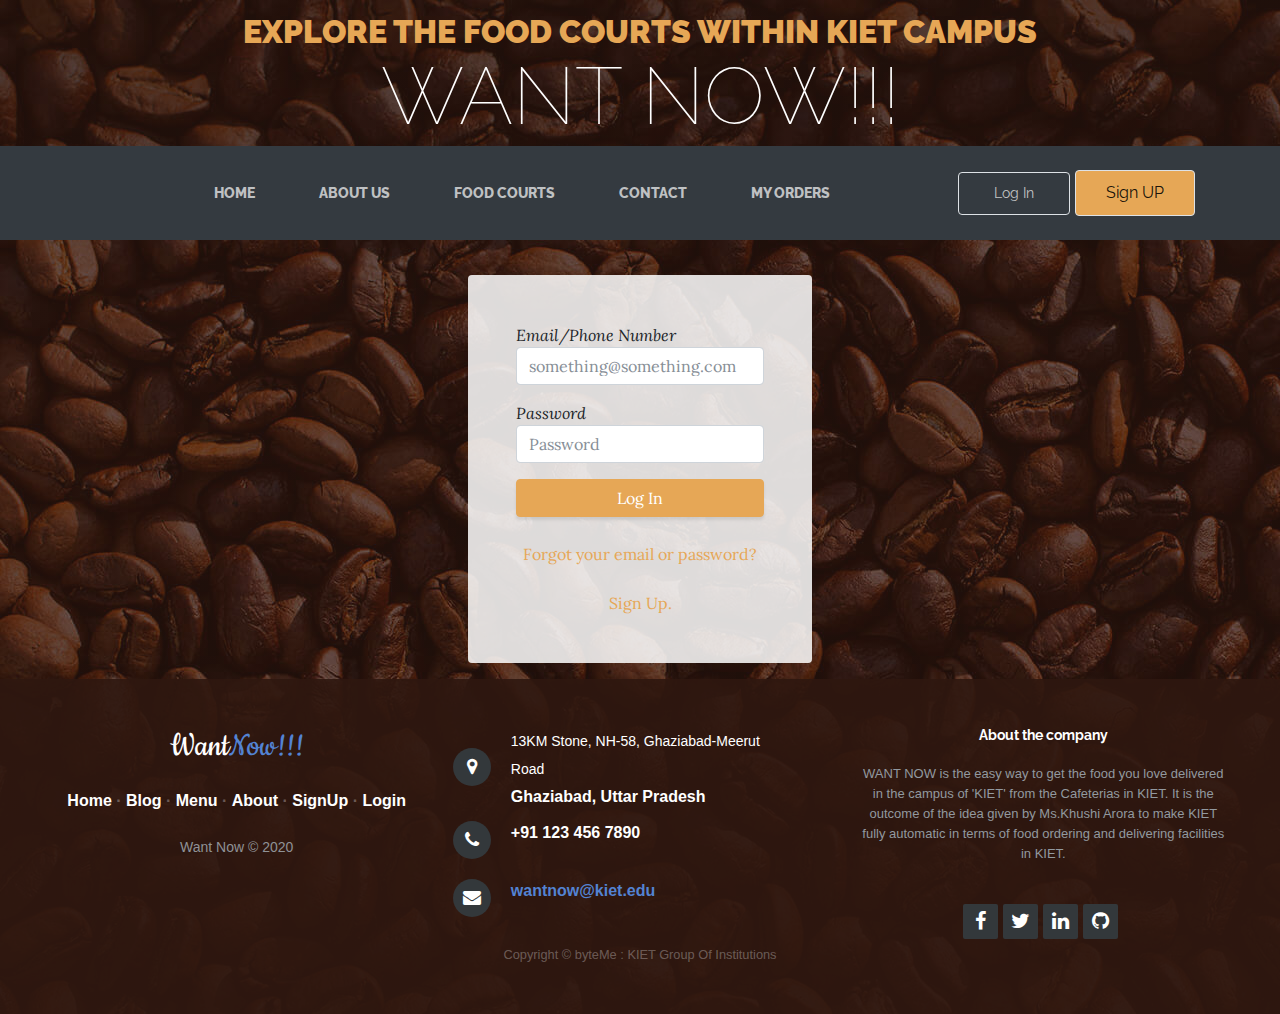
<file: login.html>
<!DOCTYPE html>
<html>

<head>
    <meta charset="utf-8">
    <meta name="viewport" content="width=device-width, initial-scale=1.0, shrink-to-fit=no">
    <title>About us - Brand</title>
    <link rel="stylesheet" href="assets/bootstrap/css/bootstrap.min.css">
    <link rel="stylesheet" href="https://fonts.googleapis.com/css?family=Raleway:100,100i,200,200i,300,300i,400,400i,500,500i,600,600i,700,700i,800,800i,900,900i">
    <link rel="stylesheet" href="https://fonts.googleapis.com/css?family=Lora:400,400i,700,700i">
    <link rel="stylesheet" href="https://fonts.googleapis.com/css?family=Bitter:400,700">
    <link rel="stylesheet" href="https://fonts.googleapis.com/css?family=Cookie">
    <link rel="stylesheet" href="assets/fonts/font-awesome.min.css">
    <link rel="stylesheet" href="assets/fonts/simple-line-icons.min.css">
    <link rel="stylesheet" href="assets/css/styles.min.css">
</head>

<body style="background:linear-gradient(rgba(47, 23, 15, 0.65), rgba(47, 23, 15, 0.65)), url('assets/img/bg.jpg');">
    <h1 class="text-center text-white d-none d-lg-block site-heading"><span class="text-primary site-heading-upper mb-3"><strong>EXPLORE THE FOOD COURTS WITHIN KIET CAMPUS</strong><br></span><span class="site-heading-lower">WANT NOW!!!<br></span></h1>
    <nav class="navbar navbar-light navbar-expand-sm bg-dark text-nowrap py-lg-4"
        id="mainNav">
        <div class="container"><a class="navbar-brand text-uppercase d-lg-none text-expanded" href="#">Want Now!!!</a><button data-toggle="collapse" data-target="#navbarResponsive" class="navbar-toggler" aria-controls="navbarResponsive" aria-expanded="false" aria-label="Toggle navigation"><span class="navbar-toggler-icon"></span></button>
            <div
                class="collapse navbar-collapse" id="navbarResponsive">
                <ul class="nav navbar-nav d-md-flex mx-auto align-items-md-center">
                    <li class="nav-item" role="presentation"><a class="nav-link" href="index.html">Home</a></li>
                    <li class="nav-item" role="presentation"><a class="nav-link active" href="index.html#mainabout">About us</a></li>
                    <li class="nav-item" role="presentation"><a class="nav-link active" href="foodcourts.html">Food Courts</a></li>
                    <li class="nav-item" role="presentation"><a class="nav-link" href="#maincontact">Contact</a></li>
                    <li class="nav-item" role="presentation"><a class="nav-link" href="myorders.html">My Orders</a></li>
                </ul><span class="border rounded navbar-text border" style="padding: 10px 15px 10px 15px;font-size: 14px;margin-right: 5px;"><a class="text-nowrap login" href="login.html" style="color: rgb(196,197,198);padding: 10px 20px 10px 20px;">Log In</a></span>
                <span
                    class="border rounded navbar-text" style="padding: 10px 15px 10px 15px;background-color: #e6a756;font-size: 16px;"><a class="text-nowrap login" href="signup.html" style="padding: 10px 15px 10px 15px;">Sign UP</a></span>
        </div>
        </div>
    </nav>
    <section class="page-section about-heading" style="margin-bottom: -5%;margin-top: 9%;">
        <div class="container">
            <div class="about-heading-content">
                <div class="row">
                    <div class="col-lg-10 col-xl-9 d-md-flex d-xl-flex mx-auto justify-content-md-center justify-content-xl-center col -xl-7">
                        <div class="bg-faded rounded p-5 col-md-5" style="margin-top: 0%;"><em>Email/Phone Number</em>
                            <form method="post">
                                <h2 class="sr-only">Login Form</h2>
                                <div class="illustration"></div>
                                <div class="form-group"><input class="form-control" type="text" name="email" placeholder="something@something.com"></div><em>Password</em>
                                <div class="form-group"><input class="form-control" type="password" name="password" placeholder="Password"></div>
                                <div class="form-group"><button class="btn btn-primary btn-block" type="submit">Log In</button></div><a class="text-center d-block forgot" href="signup.html" style="margin-top: 10%;">Forgot your email or password?</a><a class="text-center d-block forgot"
                                    href="signup.html" style="margin-top: 10%;">Sign Up.</a></form>
                        </div>
                    </div>
                </div>
            </div>
        </div>
    </section>
    <footer class="footer text-faded text-center py-5">
        <div class="row">
            <div class="col-sm-6 col-md-4 footer-navigation">
                <h3><a href="#">Want<span>Now!!!</span></a></h3>
                <p class="links"><a href="index.html">Home</a><strong> · </strong><a href="#">Blog</a><strong> · </strong><a href="foodcourts.html">Menu</a><strong> · </strong><a href="#mainabout">About</a><strong> · </strong><a href="signup.html">SignUp</a><strong> · </strong>
                    <a
                        href="login.html">Login</a>
                </p>
                <p class="company-name">Want Now © 2020</p>
            </div>
            <div class="col-sm-6 col-md-4 text-left footer-contacts" id="maincontact">
                <div><span class="fa fa-map-marker footer-contacts-icon"> </span>
                    <p style="width: 75%;margin-bottom: 0px;"><span class="new-line-span">13KM Stone, NH-58, Ghaziabad-Meerut Road&nbsp;<br></span> Ghaziabad, Uttar Pradesh</p>
                </div>
                <div><i class="fa fa-phone footer-contacts-icon"></i>
                    <p class="footer-center-info email text-left"> +91 123 456 7890</p>
                </div>
                <div><i class="fa fa-envelope footer-contacts-icon"></i>
                    <p> <a href="#" target="_blank">wantnow@kiet.edu</a></p>
                </div>
            </div>
            <div class="clearfix"></div>
            <div class="col-md-4 footer-about">
                <h4 style="margin-bottom: 0px;">About the company</h4>
                <p><br>WANT NOW is the easy way to get the food you love delivered in the campus of 'KIET' from the Cafeterias in KIET. It is the outcome of the idea given by Ms.Khushi Arora to make KIET fully automatic in terms of food ordering and delivering
                    facilities in KIET.<br><br></p>
                <div class="social-links social-icons"><a href="#"><i class="fa fa-facebook"></i></a><a href="#"><i class="fa fa-twitter"></i></a><a href="#"><i class="fa fa-linkedin"></i></a><a href="#"><i class="fa fa-github"></i></a></div>
            </div>
        </div>
        <div class="container">
            <p class="m-0 small">Copyright&nbsp;© byteMe : KIET Group Of Institutions</p>
        </div>
    </footer>
    <script src="assets/js/jquery.min.js"></script>
    <script src="assets/bootstrap/js/bootstrap.min.js"></script>
    <script src="assets/js/script.min.js"></script>
</body>

</html>
</file>
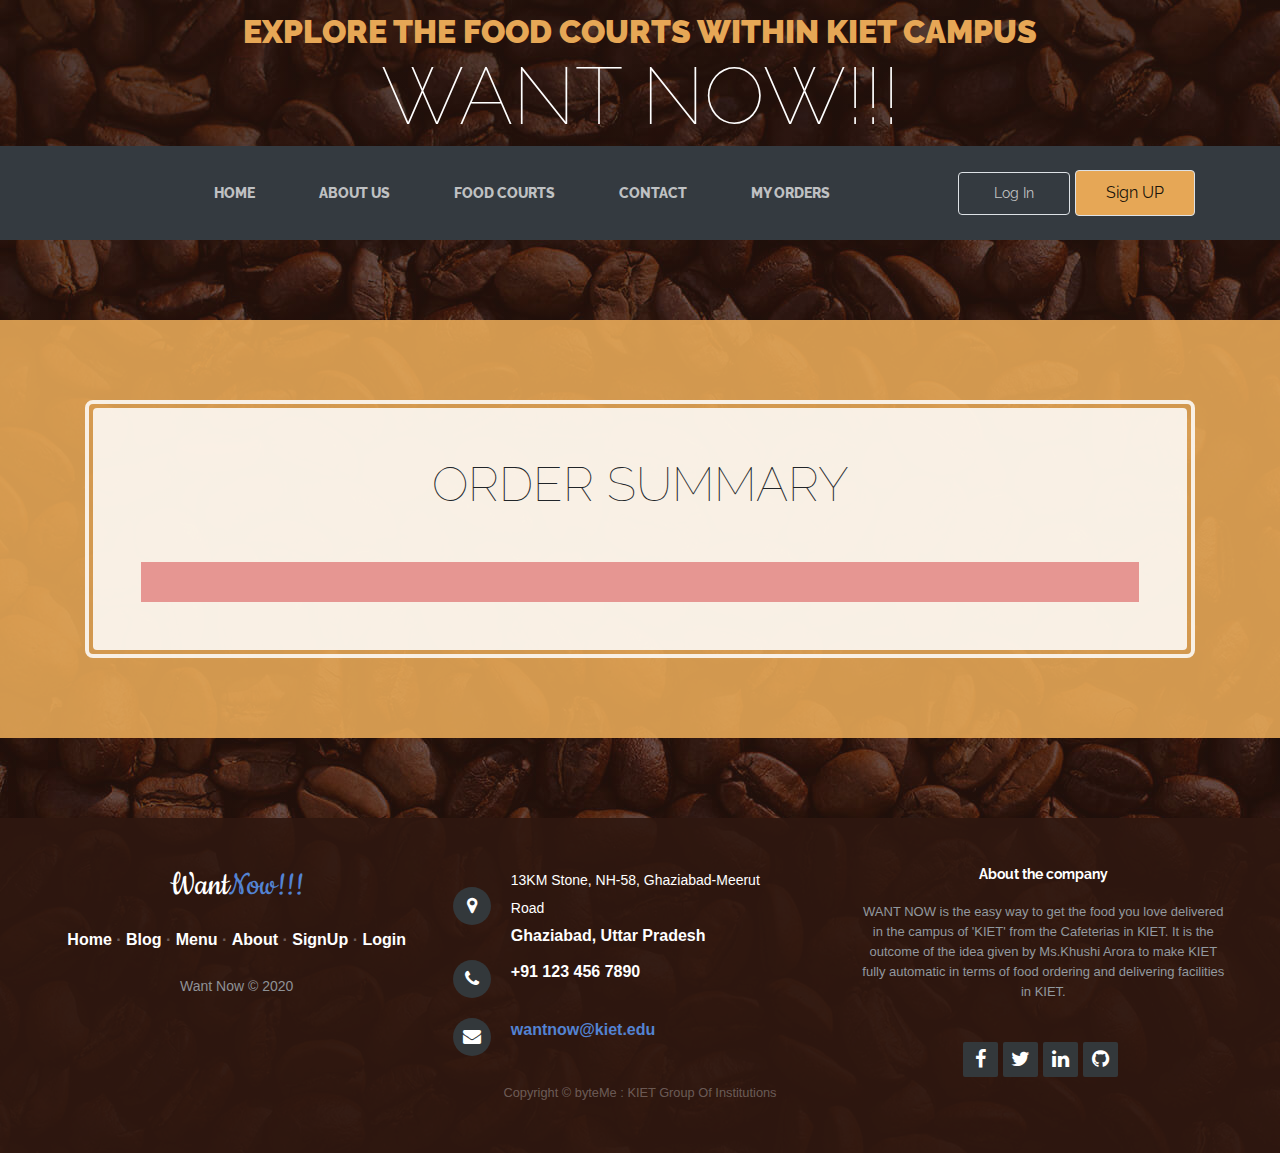
<file: myorders.html>
<!DOCTYPE html>
<html>

<head>
    <meta charset="utf-8">
    <meta name="viewport" content="width=device-width, initial-scale=1.0, shrink-to-fit=no">
    <title>Store - Brand</title>
    <link rel="stylesheet" href="assets/bootstrap/css/bootstrap.min.css">
    <link rel="stylesheet" href="https://fonts.googleapis.com/css?family=Raleway:100,100i,200,200i,300,300i,400,400i,500,500i,600,600i,700,700i,800,800i,900,900i">
    <link rel="stylesheet" href="https://fonts.googleapis.com/css?family=Lora:400,400i,700,700i">
    <link rel="stylesheet" href="https://fonts.googleapis.com/css?family=Bitter:400,700">
    <link rel="stylesheet" href="https://fonts.googleapis.com/css?family=Cookie">
    <link rel="stylesheet" href="assets/fonts/font-awesome.min.css">
    <link rel="stylesheet" href="assets/fonts/simple-line-icons.min.css">
    <link rel="stylesheet" href="assets/css/styles.min.css">
</head>

<body style="background:linear-gradient(rgba(47, 23, 15, 0.65), rgba(47, 23, 15, 0.65)), url('assets/img/bg.jpg');">
    <h1 class="text-center text-white d-none d-lg-block site-heading"><span class="text-primary site-heading-upper mb-3"><strong>EXPLORE THE FOOD COURTS WITHIN KIET CAMPUS</strong><br></span><span class="site-heading-lower">WANT NOW!!!<br></span></h1>
    <nav class="navbar navbar-light navbar-expand-sm bg-dark text-nowrap py-lg-4"
        id="mainNav">
        <div class="container"><a class="navbar-brand text-uppercase d-lg-none text-expanded" href="#">Want Now!!!</a><button data-toggle="collapse" data-target="#navbarResponsive" class="navbar-toggler" aria-controls="navbarResponsive" aria-expanded="false" aria-label="Toggle navigation"><span class="navbar-toggler-icon"></span></button>
            <div
                class="collapse navbar-collapse" id="navbarResponsive">
                <ul class="nav navbar-nav d-md-flex mx-auto align-items-md-center">
                    <li class="nav-item" role="presentation"><a class="nav-link" href="index.html">Home</a></li>
                    <li class="nav-item" role="presentation"><a class="nav-link active" href="index.html#mainabout">About us</a></li>
                    <li class="nav-item" role="presentation"><a class="nav-link active" href="foodcourts.html">Food Courts</a></li>
                    <li class="nav-item" role="presentation"><a class="nav-link" href="#maincontact">Contact</a></li>
                    <li class="nav-item" role="presentation"><a class="nav-link" href="myorders.html">My Orders</a></li>
                </ul><span class="border rounded navbar-text border" style="padding: 10px 15px 10px 15px;font-size: 14px;margin-right: 5px;"><a class="text-nowrap login" href="login.html" style="color: rgb(196,197,198);padding: 10px 20px 10px 20px;">Log In</a></span>
                <span
                    class="border rounded navbar-text" style="padding: 10px 15px 10px 15px;background-color: #e6a756;font-size: 16px;"><a class="text-nowrap login" href="signup.html" style="padding: 10px 15px 10px 15px;">Sign UP</a></span>
        </div>
        </div>
    </nav>
    <section class="page-section cta">
        <div class="container">
            <div class="row">
                <div class="col-xl-9 mx-auto col-xl-12">
                    <div class="cta-inner text-center rounded">
                        <h2 class="section-heading mb-5"><span class="d-flex justify-content-center section-heading-lower">Order Summary</span></h2>
                        <div id="ordersummary" style="height: 40px;background-color: rgba(219,101,101,0.65);"></div>
                    </div>
                </div>
            </div>
        </div>
    </section>
    <footer class="footer text-faded text-center py-5">
        <div class="row">
            <div class="col-sm-6 col-md-4 footer-navigation">
                <h3><a href="#">Want<span>Now!!!</span></a></h3>
                <p class="links"><a href="index.html">Home</a><strong> · </strong><a href="#">Blog</a><strong> · </strong><a href="foodcourts.html">Menu</a><strong> · </strong><a href="#mainabout">About</a><strong> · </strong><a href="signup.html">SignUp</a><strong> · </strong>
                    <a
                        href="login.html">Login</a>
                </p>
                <p class="company-name">Want Now © 2020</p>
            </div>
            <div class="col-sm-6 col-md-4 text-left footer-contacts" id="maincontact">
                <div><span class="fa fa-map-marker footer-contacts-icon"> </span>
                    <p style="width: 75%;margin-bottom: 0px;"><span class="new-line-span">13KM Stone, NH-58, Ghaziabad-Meerut Road&nbsp;<br></span> Ghaziabad, Uttar Pradesh</p>
                </div>
                <div><i class="fa fa-phone footer-contacts-icon"></i>
                    <p class="footer-center-info email text-left"> +91 123 456 7890</p>
                </div>
                <div><i class="fa fa-envelope footer-contacts-icon"></i>
                    <p> <a href="#" target="_blank">wantnow@kiet.edu</a></p>
                </div>
            </div>
            <div class="clearfix"></div>
            <div class="col-md-4 footer-about">
                <h4 style="margin-bottom: 0px;">About the company</h4>
                <p><br>WANT NOW is the easy way to get the food you love delivered in the campus of 'KIET' from the Cafeterias in KIET. It is the outcome of the idea given by Ms.Khushi Arora to make KIET fully automatic in terms of food ordering and delivering
                    facilities in KIET.<br><br></p>
                <div class="social-links social-icons"><a href="#"><i class="fa fa-facebook"></i></a><a href="#"><i class="fa fa-twitter"></i></a><a href="#"><i class="fa fa-linkedin"></i></a><a href="#"><i class="fa fa-github"></i></a></div>
            </div>
        </div>
        <div class="container">
            <p class="m-0 small">Copyright&nbsp;© byteMe : KIET Group Of Institutions</p>
        </div>
    </footer>
    <script src="assets/js/jquery.min.js"></script>
    <script src="assets/bootstrap/js/bootstrap.min.js"></script>
    <script src="assets/js/script.min.js"></script>
</body>

</html>
</file>
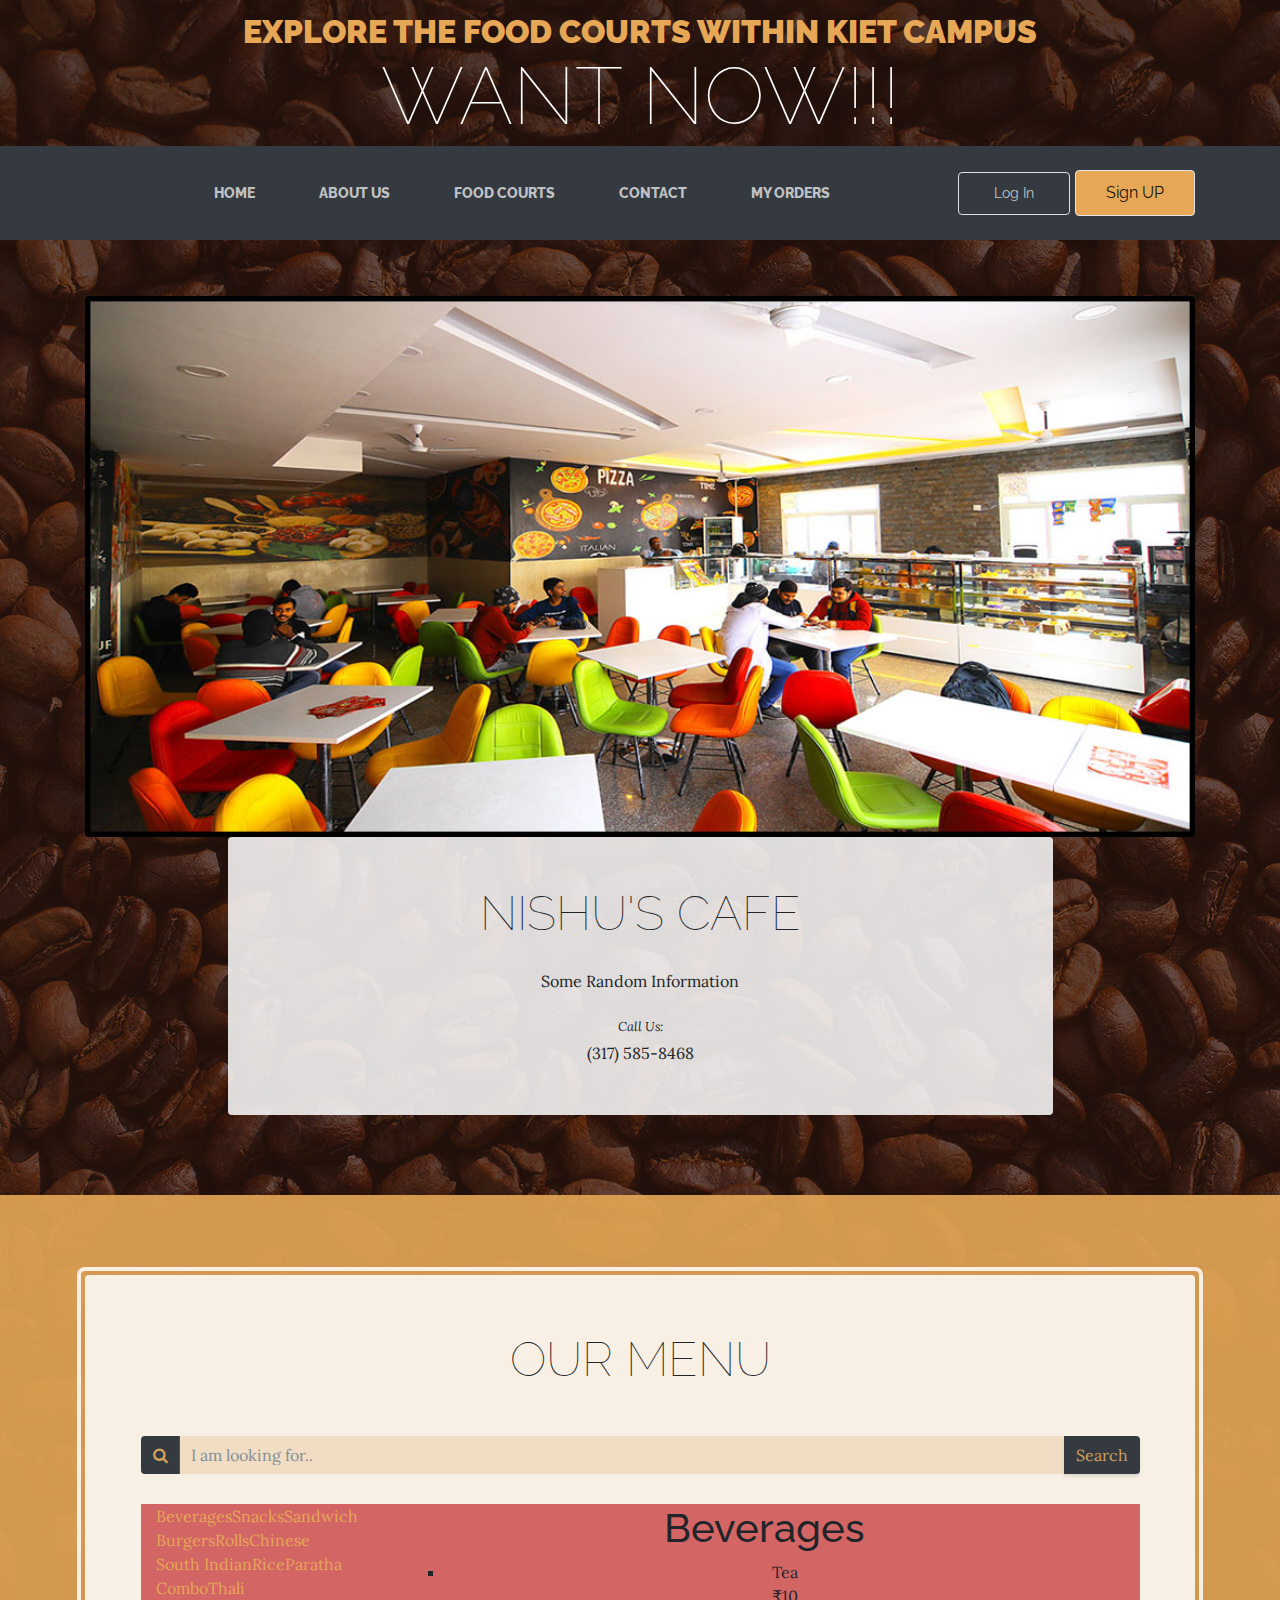
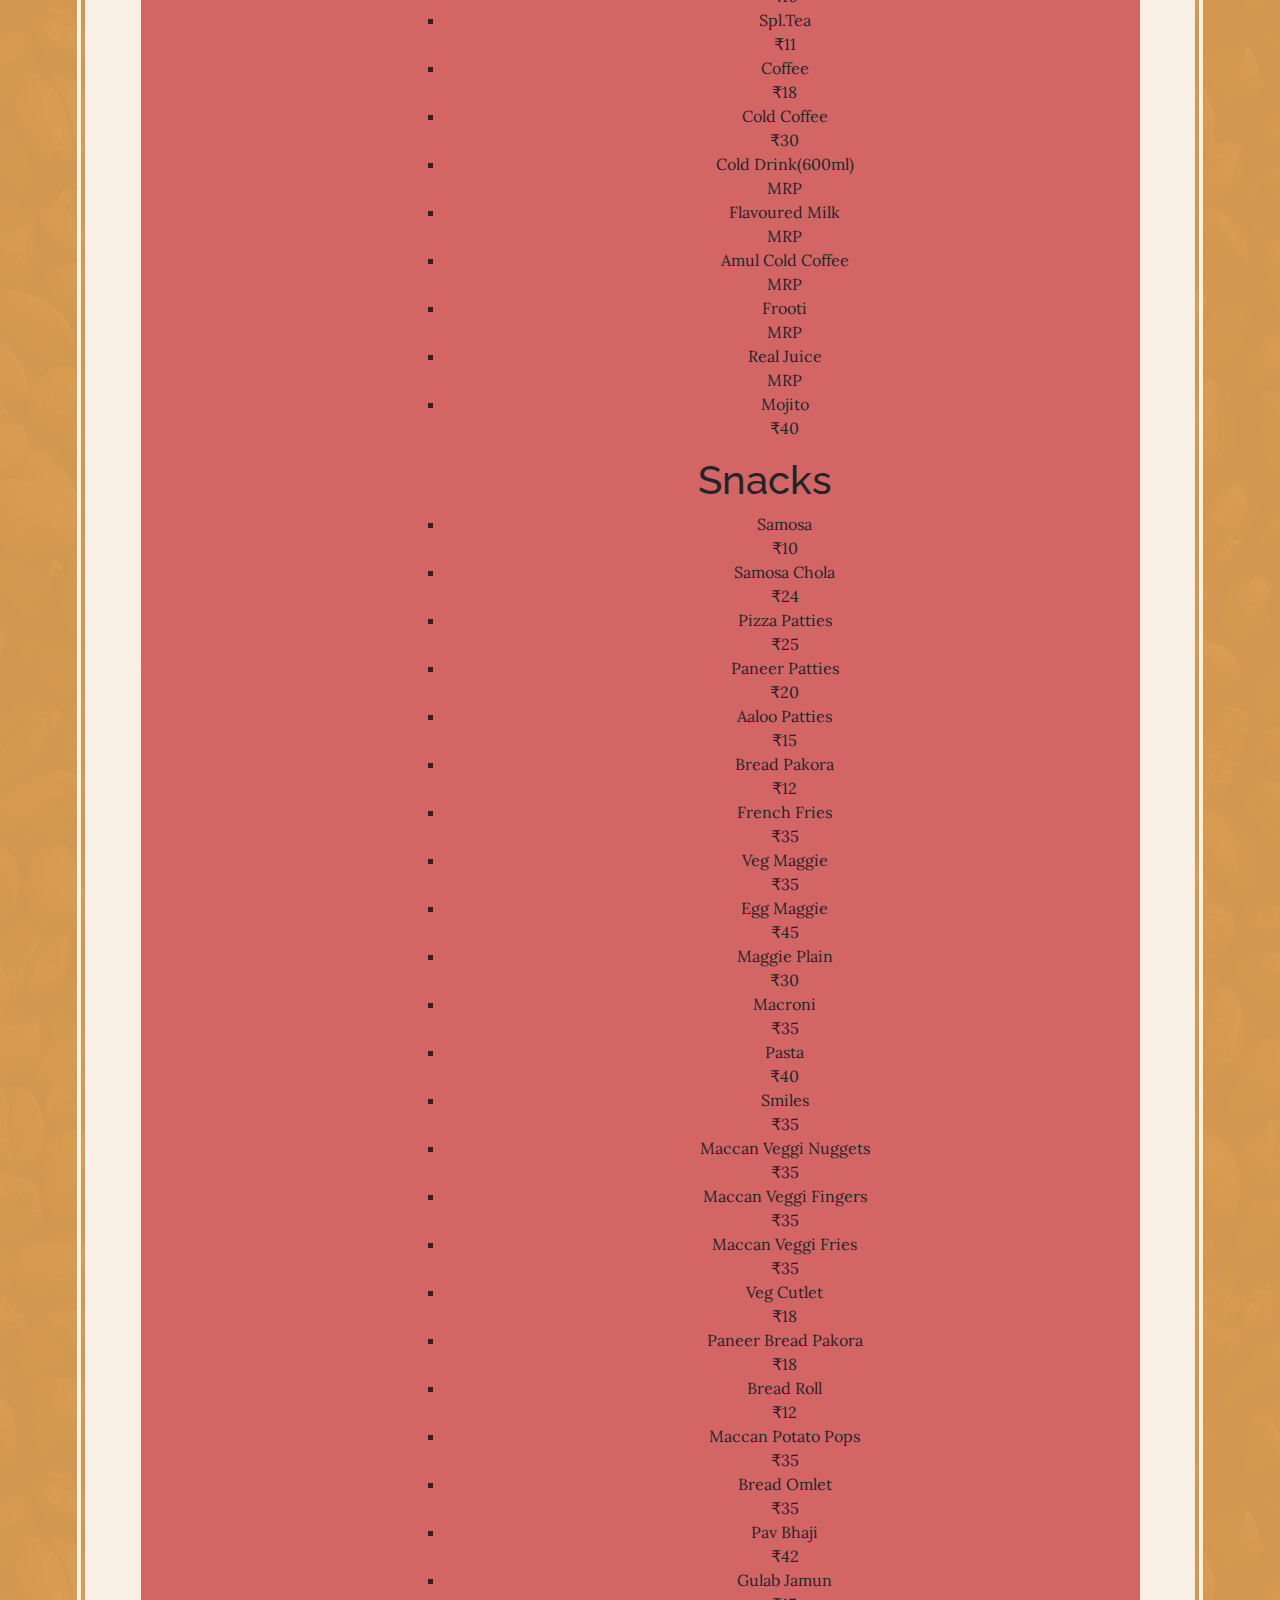
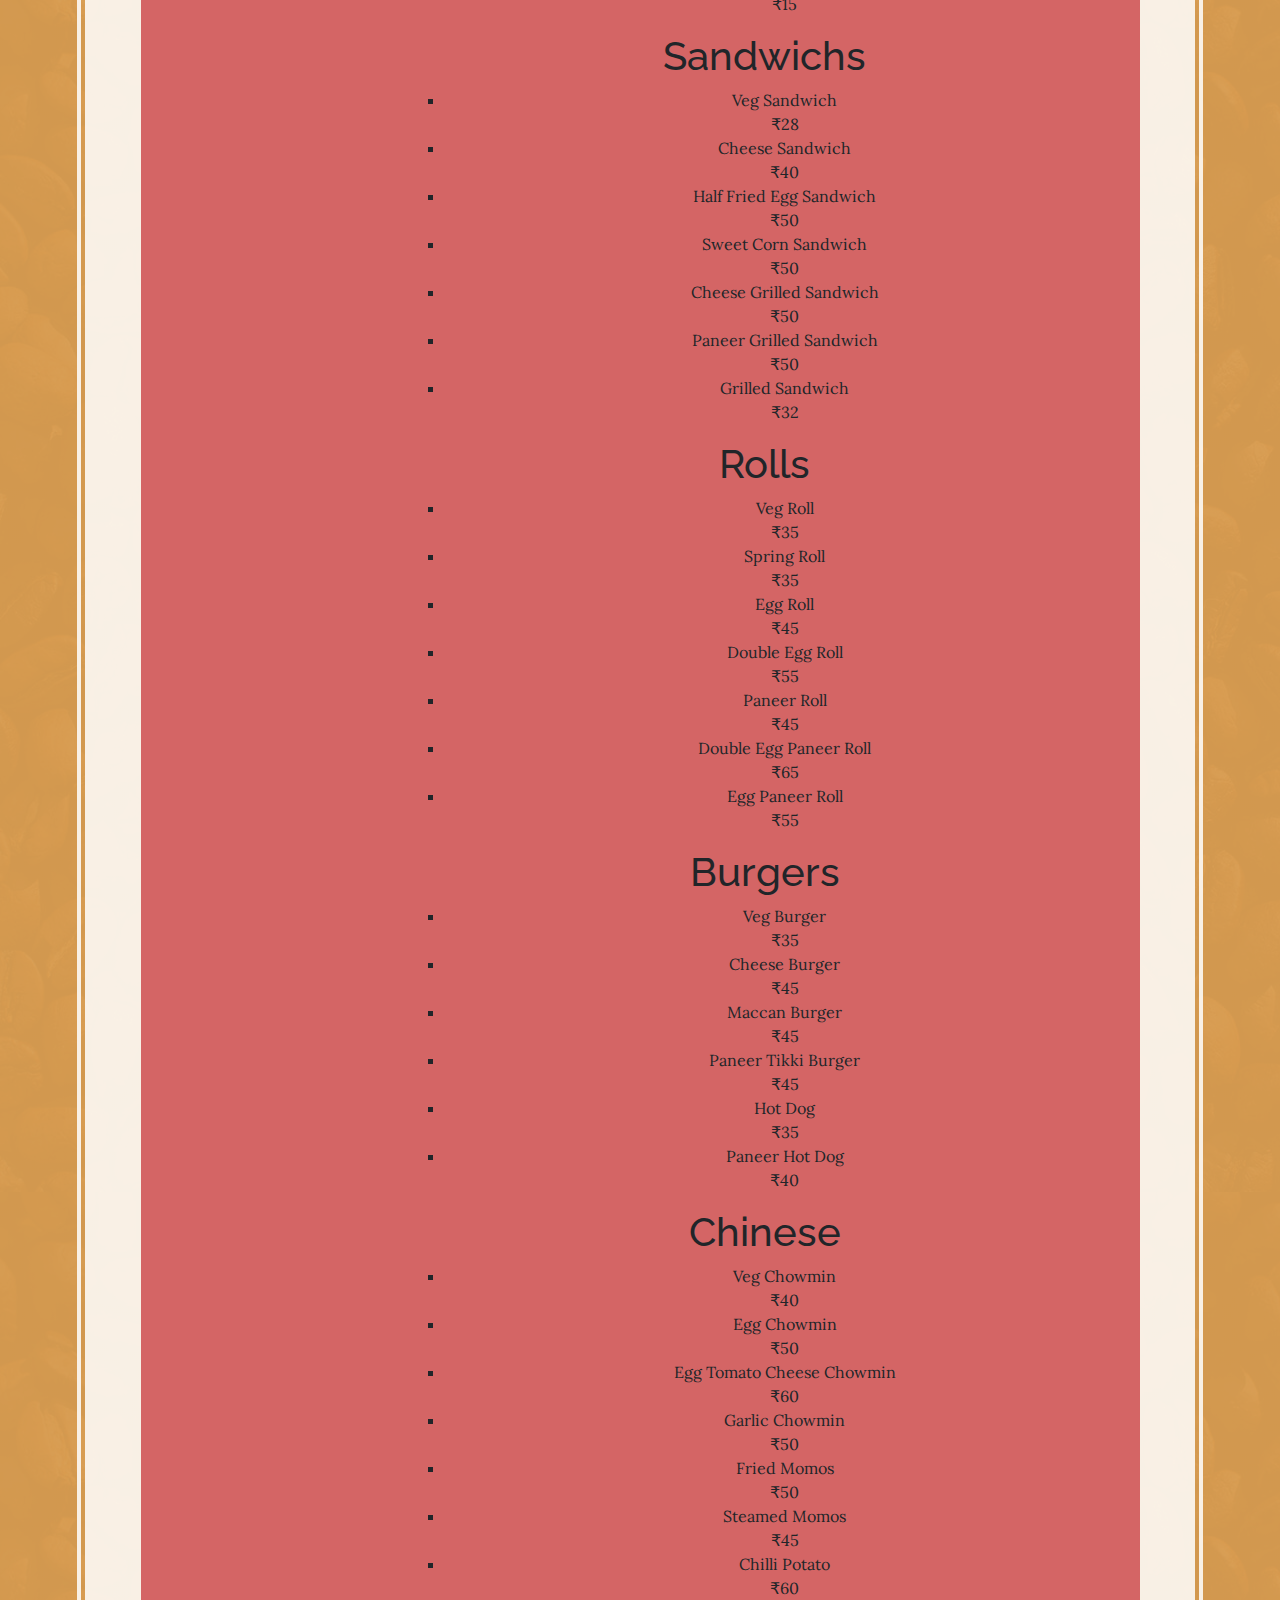
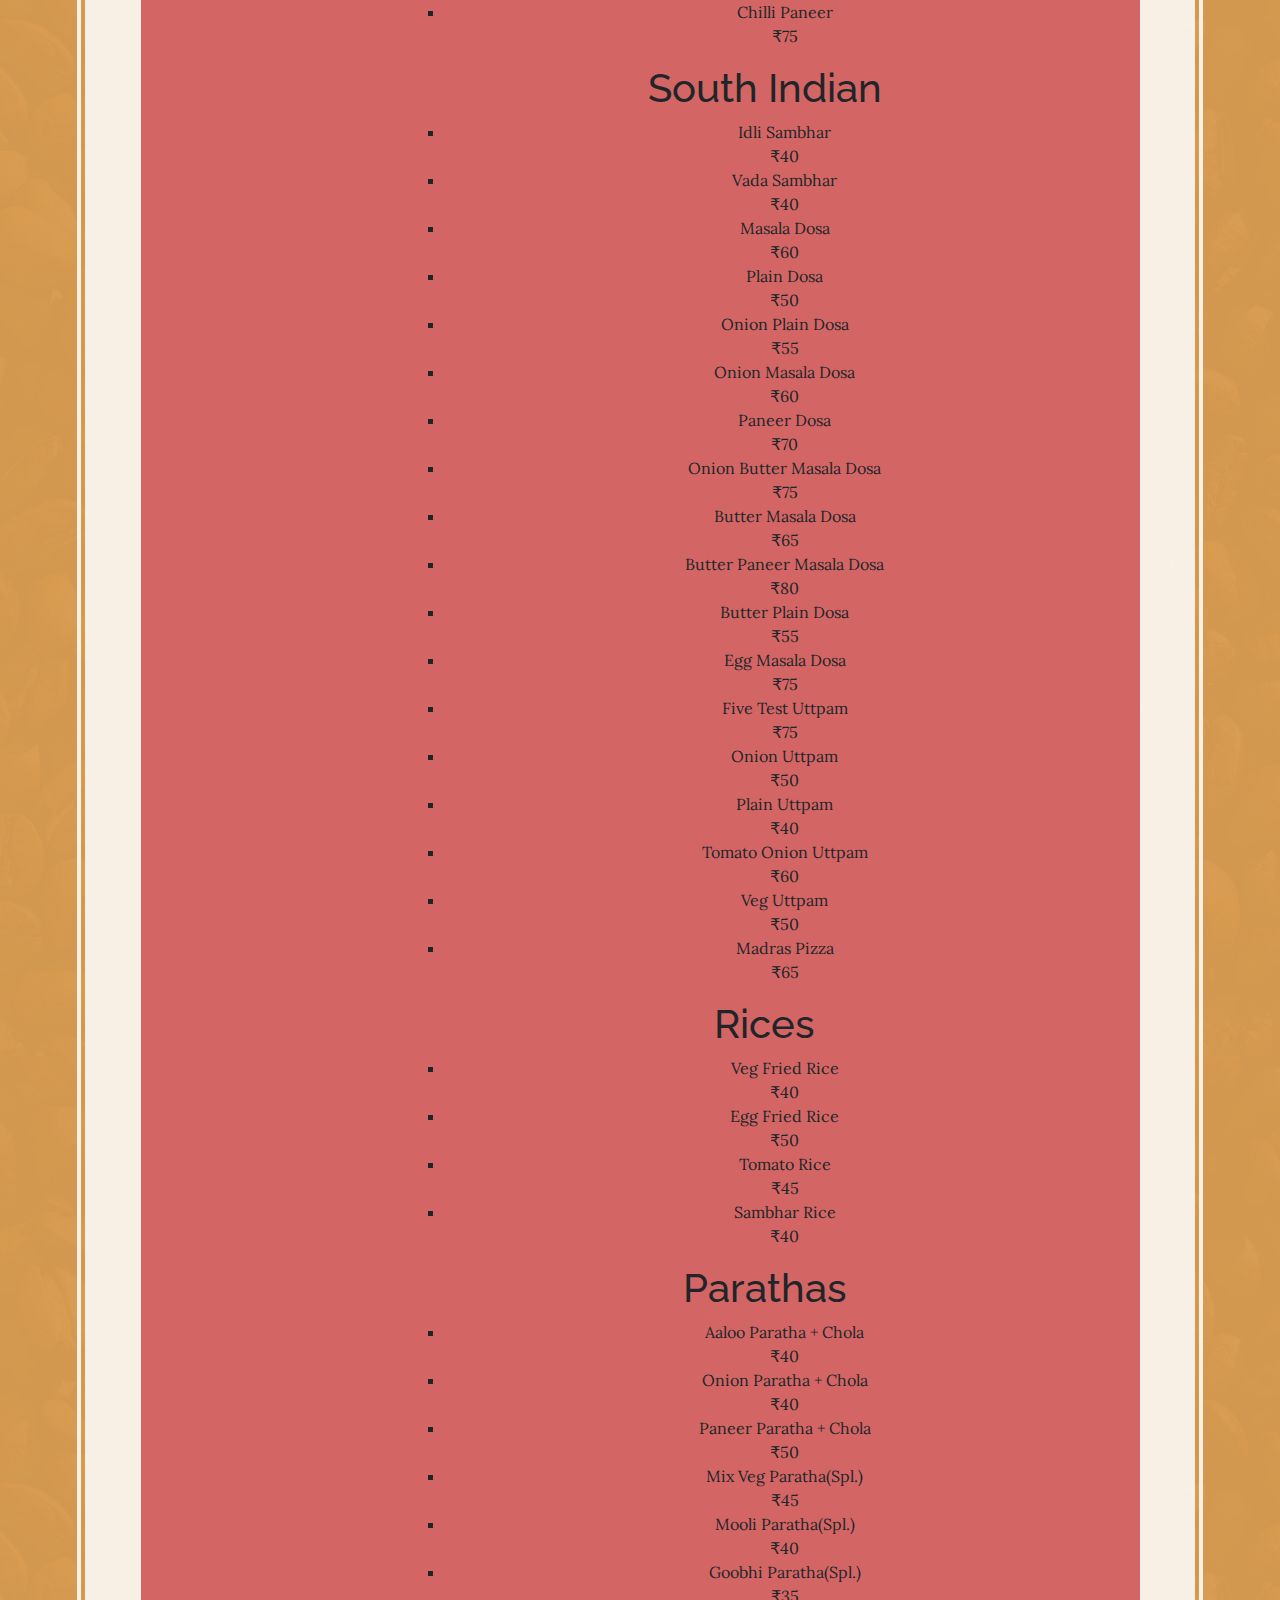
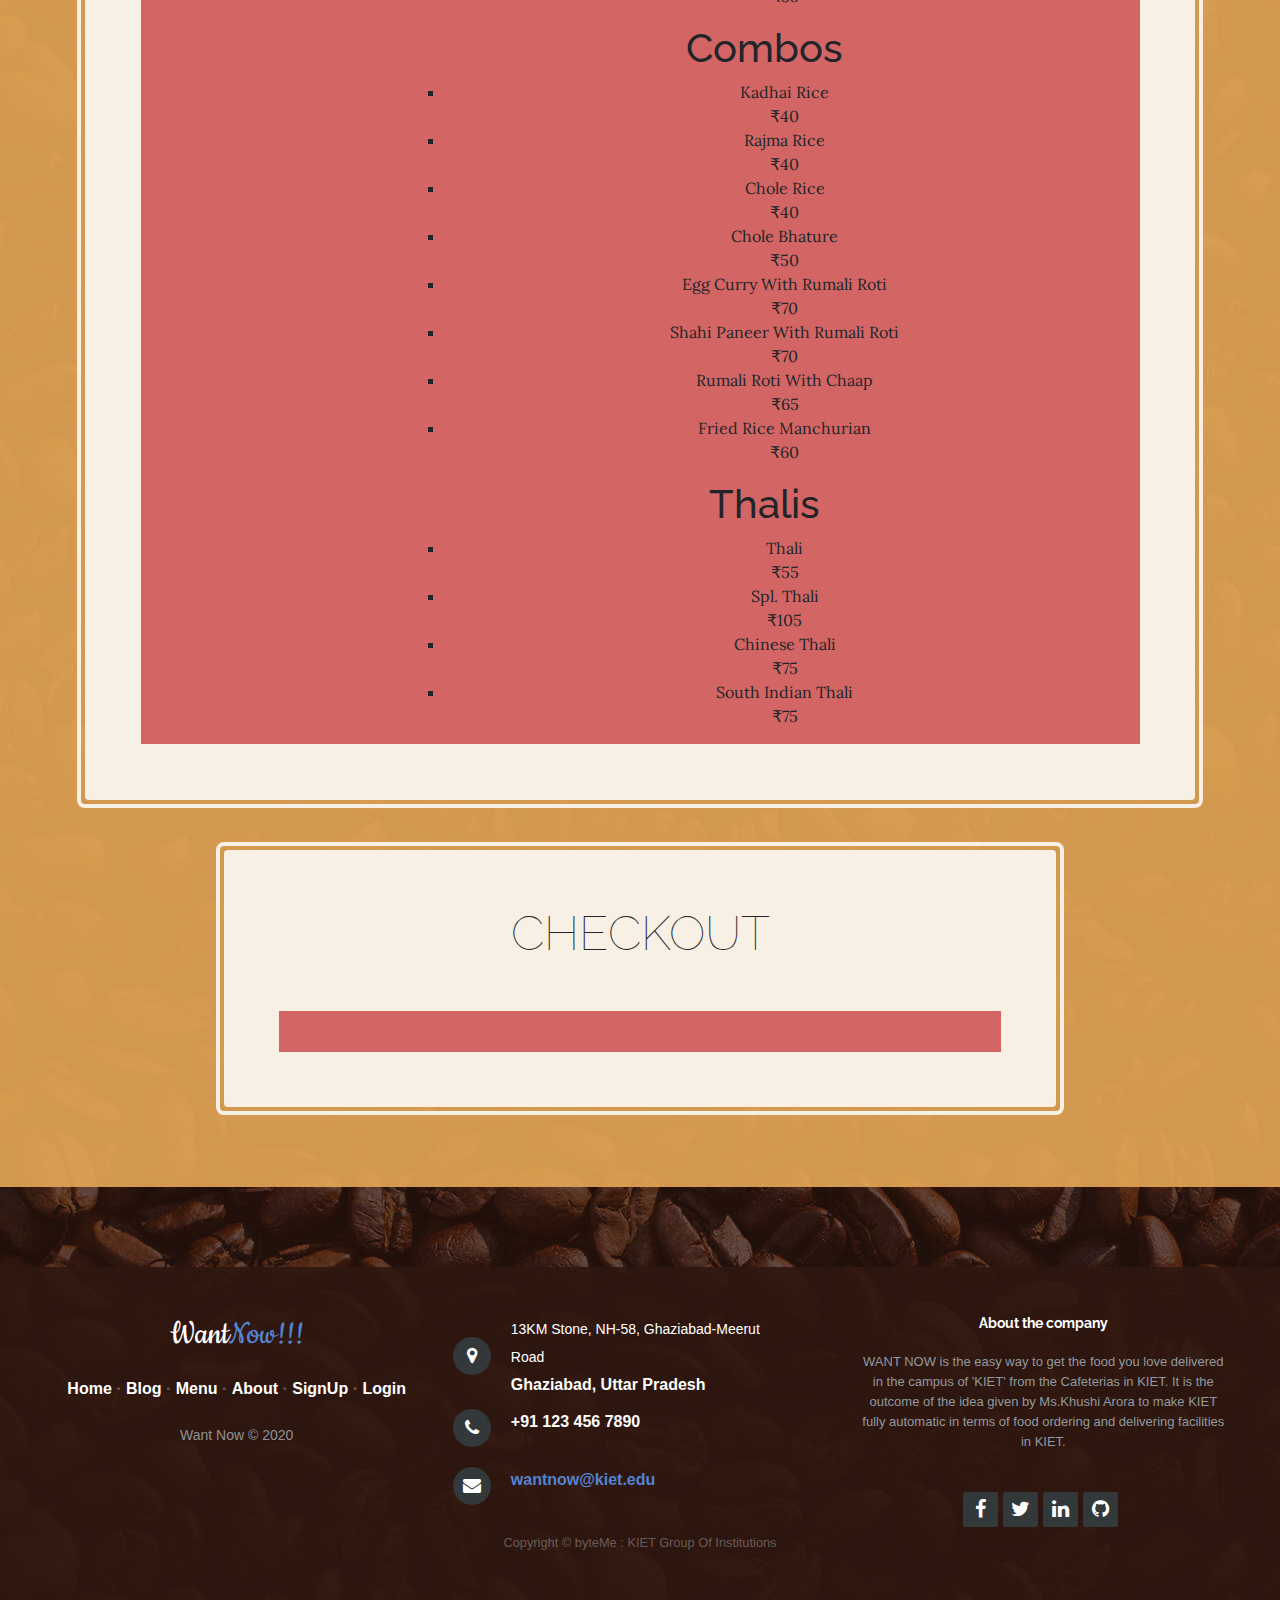
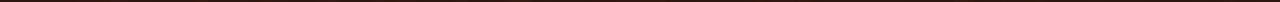
<file: nishuscafe.html>
<!DOCTYPE html>
<html>

<head>
    <meta charset="utf-8">
    <meta name="viewport" content="width=device-width, initial-scale=1.0, shrink-to-fit=no">
    <title>Store - Brand</title>
    <link rel="stylesheet" href="assets/bootstrap/css/bootstrap.min.css">
    <link rel="stylesheet" href="https://fonts.googleapis.com/css?family=Raleway:100,100i,200,200i,300,300i,400,400i,500,500i,600,600i,700,700i,800,800i,900,900i">
    <link rel="stylesheet" href="https://fonts.googleapis.com/css?family=Lora:400,400i,700,700i">
    <link rel="stylesheet" href="https://fonts.googleapis.com/css?family=Bitter:400,700">
    <link rel="stylesheet" href="https://fonts.googleapis.com/css?family=Cookie">
    <link rel="stylesheet" href="assets/fonts/font-awesome.min.css">
    <link rel="stylesheet" href="assets/fonts/simple-line-icons.min.css">
    <link rel="stylesheet" href="assets/css/styles.min.css">
</head>

<body style="background:linear-gradient(rgba(47, 23, 15, 0.65), rgba(47, 23, 15, 0.65)), url('assets/img/bg.jpg');">
    <h1 class="text-center text-white d-none d-lg-block site-heading"><span class="text-primary site-heading-upper mb-3"><strong>EXPLORE THE FOOD COURTS WITHIN KIET CAMPUS</strong><br></span><span class="site-heading-lower">WANT NOW!!!<br></span></h1>
    <nav class="navbar navbar-light navbar-expand-sm bg-dark text-nowrap py-lg-4"
        id="mainNav">
        <div class="container"><a class="navbar-brand text-uppercase d-lg-none text-expanded" href="#">Want Now!!!</a><button data-toggle="collapse" data-target="#navbarResponsive" class="navbar-toggler" aria-controls="navbarResponsive" aria-expanded="false" aria-label="Toggle navigation"><span class="navbar-toggler-icon"></span></button>
            <div
                class="collapse navbar-collapse" id="navbarResponsive">
                <ul class="nav navbar-nav d-md-flex mx-auto align-items-md-center">
                    <li class="nav-item" role="presentation"><a class="nav-link" href="index.html">Home</a></li>
                    <li class="nav-item" role="presentation"><a class="nav-link active" href="index.html#mainabout">About us</a></li>
                    <li class="nav-item" role="presentation"><a class="nav-link active" href="foodcourts.html">Food Courts</a></li>
                    <li class="nav-item" role="presentation"><a class="nav-link" href="#maincontact">Contact</a></li>
                    <li class="nav-item" role="presentation"><a class="nav-link" href="myorders.html">My Orders</a></li>
                </ul><span class="border rounded navbar-text border" style="padding: 10px 15px 10px 15px;font-size: 14px;margin-right: 5px;"><a class="text-nowrap login" href="login.html" style="color: rgb(196,197,198);padding: 10px 20px 10px 20px;">Log In</a></span>
                <span
                    class="border rounded navbar-text" style="padding: 10px 15px 10px 15px;background-color: #e6a756;font-size: 16px;"><a class="text-nowrap login" href="signup.html" style="padding: 10px 15px 10px 15px;">Sign UP</a></span>
        </div>
        </div>
    </nav>
    <div class="container"><img class="img-fluid rounded about-heading-img mb-3 mb-lg-0" src="assets/img/nishu.jpg" style="width: 100%;margin-top: 5%;">
        <div class="about-heading-content">
            <div class="row" style="margin-top: 0;">
                <div class="col-lg-10 col-xl-9 mx-auto">
                    <div class="bg-faded rounded p-5" style="margin-top: 0;">
                        <h2 class="section-heading mb-4"><span class="text-center section-heading-lower">Nishu's Cafe</span></h2>
                        <p class="text-center">Some Random Information</p>
                        <p class="text-center address mb-0"><small><em>Call Us:</em></small><span><br>(317) 585-8468</span></p>
                    </div>
                </div>
            </div>
        </div>
    </div>
    <section class="page-section cta">
        <div class="container">
            <div class="row">
                <div class="col-xl-9 col-xl-12">
                    <div class="justify-content-center cta-inner text-center rounded col-xl-12" style="margin: 0;padding: 5%;">
                        <h2 class="section-heading mb-5"><span class="section-heading-lower">Our Menu</span></h2>
                        <div class="input-group">
                            <div class="input-group-prepend" style="background-color: rgba(255,255,255,0);"><span class="input-group-text" style="background-color: rgb(52,58,64);border: none;"><i class="fa fa-search" style="color: rgb(209,160,93);"></i></span></div><input class="form-control" type="text" placeholder="I am looking for.."
                                style="background-color: rgba(212,154,79,0.22);color: rgb(0,0,0);border: none;">
                            <div class="input-group-append"><button class="btn btn-light" type="button" style="color: rgb(209,160,93);background-color: rgb(52,58,64);border: none;">Search </button></div>
                        </div>
                        <div id="menudiv" style="background-color: #d46565;margin-top: 30px;width: auto;">
                            <div class="container">
                                <div class="row">
                                  <nav class="col-sm-3" id="myScrollspy">
                                    <ul class="nav nav-pills nav-stacked" data-spy="affix" data-offset-top="800">
                                      <li class="active"><a href="#section1">Beverages</a></li>
                                      <li><a href="#section2">Snacks</a></li>
                                      <li><a href="#section3">Sandwich</a></li>
                                       <li><a href="#section5">Burgers</a></li>
                                       <li><a href="#section4">Rolls</a></li>
                                       <li><a href="#section6">Chinese</a></li>
                                       <li><a href="#section7">South Indian</a></li>
                                       <li><a href="#section8">Rice</a></li>
                                       <li><a href="#section9">Paratha</a></li>
                                       <li><a href="#section10">Combo</a></li>
                                       <li><a href="#section11">Thali</a></li>
                                     </ul>
                                  </nav>
                              
                               <div class="col-sm-9">
                                    <div id="section1">    
                                      <h1>Beverages</h1>
                                  <ul type="square">
                                  <li>Tea <br> ₹10 </li>
                                  <li>Spl.Tea <br> ₹11 </li>
                                  <li>Coffee <br> ₹18 </li>
                                  <li>Cold Coffee <br> ₹30 </li>
                                  <li>Cold Drink(600ml) <br> MRP </li>
                                  <li>Flavoured Milk <br> MRP </li>
                                  <li>Amul Cold Coffee <br> MRP </li>
                                  <li>Frooti <br> MRP </li>
                                  <li>Real Juice <br> MRP </li>
                                  <li>Mojito <br> ₹40 </li>
                                  </ul>
                                  </div>
                              
                              <div id="section2">    
                                      <h1>Snacks</h1>
                                  <ul type="square">
                                  <li>Samosa <br> ₹10 </li>
                                  <li>Samosa Chola <br> ₹24 </li>
                                  <li>Pizza Patties <br> ₹25 </li>
                                  <li>Paneer Patties <br> ₹20 </li>
                                  <li>Aaloo Patties <br> ₹15 </li>
                                  <li>Bread Pakora <br> ₹12 </li>
                                  <li>French Fries <br> ₹35</li>
                                  <li>Veg Maggie <br> ₹35 </li>
                                  <li>Egg Maggie <br> ₹45 </li>
                                  <li>Maggie Plain <br> ₹30 </li>
                                  <li>Macroni <br> ₹35 </li>
                                  <li>Pasta <br> ₹40 </li>
                                  <li>Smiles <br> ₹35 </li>
                                  <li>Maccan Veggi Nuggets <br> ₹35 </li>
                                  <li>Maccan Veggi Fingers <br> ₹35 </li>
                                  <li>Maccan Veggi Fries <br> ₹35 </li>
                                  <li>Veg Cutlet <br> ₹18 </li>
                                  <li>Paneer Bread Pakora <br> ₹18 </li>
                                  <li>Bread Roll <br> ₹12 </li>
                                  <li>Maccan Potato Pops <br> ₹35 </li>
                                  <li>Bread Omlet <br> ₹35 </li>
                                  <li>Pav Bhaji <br> ₹42 </li>
                                  <li>Gulab Jamun <br> ₹15 </li>
                                  </ul>
                                  </div>
                                  
                                  
                              <div id="section3">    
                                      <h1>Sandwichs</h1>
                                  <ul type="square">
                                  <li>Veg Sandwich <br> ₹28 </li>
                                  <li>Cheese Sandwich <br> ₹40 </li>
                                  <li>Half Fried Egg Sandwich <br> ₹50 </li>
                                  <li>Sweet Corn Sandwich <br> ₹50 </li>
                                  <li>Cheese Grilled Sandwich <br> ₹50 </li>
                                  <li>Paneer Grilled Sandwich <br> ₹50 </li>
                                  <li>Grilled Sandwich <br> ₹32</li>
                                  </ul>
                                  </div>
                                  
                                  
                              <div id="section4">    
                                      <h1>Rolls</h1>
                                  <ul type="square">
                                  <li>Veg Roll <br> ₹35 </li>
                                  <li>Spring Roll <br> ₹35 </li>
                                  <li>Egg Roll <br> ₹45 </li>
                                  <li>Double Egg Roll <br> ₹55 </li>
                                  <li>Paneer Roll <br> ₹45 </li>
                                  <li>Double Egg Paneer Roll <br> ₹65 </li>
                                  <li>Egg Paneer Roll <br> ₹55</li>
                                  </ul>
                                  </div>
                                  
                                 <div id="section5">    
                                      <h1>Burgers</h1>
                                  <ul type="square">
                                  <li>Veg Burger <br> ₹35 </li>
                                  <li>Cheese Burger <br> ₹45 </li>
                                  <li>Maccan Burger <br> ₹45 </li>
                                  <li>Paneer Tikki Burger <br> ₹45 </li>
                                  <li>Hot Dog <br> ₹35 </li>
                                  <li>Paneer Hot Dog <br> ₹40 </li>
                                  </ul>
                                  </div>
                                  
                              <div id="section6">    
                                      <h1>Chinese</h1>
                                  <ul type="square">
                                  <li>Veg Chowmin <br> ₹40 </li>
                                  <li>Egg Chowmin <br> ₹50 </li>
                                  <li>Egg Tomato Cheese Chowmin <br> ₹60 </li>
                                  <li>Garlic Chowmin <br> ₹50 </li>
                                  <li>Fried Momos <br> ₹50 </li>
                                  <li>Steamed Momos <br> ₹45 </li>
                                  <li>Chilli Potato <br> ₹60 </li>
                                  <li>Chilli Paneer <br> ₹75</li>
                                  </ul>
                              </div>
                              <div id="section7">    
                                      <h1>South Indian</h1>
                                  <ul type="square">
                                  <li>Idli Sambhar <br> ₹40 </li>
                                  <li>Vada Sambhar <br> ₹40 </li>
                                  <li>Masala Dosa  <br> ₹60 </li>
                                  <li>Plain Dosa <br> ₹50 </li>
                                  <li>Onion Plain Dosa <br> ₹55 </li>
                                  <li>Onion Masala Dosa <br> ₹60 </li>
                                  <li>Paneer Dosa <br> ₹70 </li>
                                  <li>Onion Butter Masala Dosa <br> ₹75 </li>
                                  <li>Butter Masala Dosa <br> ₹65 </li>
                                  <li>Butter Paneer Masala Dosa <br> ₹80 </li>
                                  <li>Butter Plain Dosa <br> ₹55 </li>
                                  <li>Egg Masala Dosa <br> ₹75 </li>
                                  <li>Five Test Uttpam <br> ₹75 </li>
                                  <li>Onion Uttpam <br> ₹50 </li>
                                  <li>Plain Uttpam <br> ₹40 </li>
                                  <li>Tomato Onion Uttpam <br> ₹60 </li>
                                  <li>Veg Uttpam <br> ₹50 </li>
                                  <li>Madras Pizza <br> ₹65 </li>
                                  </ul>
                                  </div>
                                  <div id="section8">    
                                      <h1>Rices</h1>
                                  <ul type="square">
                                  <li>Veg Fried Rice <br> ₹40 </li>
                                  <li>Egg Fried Rice <br> ₹50 </li>
                                  <li>Tomato Rice  <br> ₹45 </li>
                                  <li>Sambhar Rice <br> ₹40 </li>
                                  </ul>
                                  </div>
                                  <div id="section9">    
                                      <h1>Parathas</h1>
                                  <ul type="square">
                                  <li>Aaloo Paratha + Chola <br> ₹40 </li>
                                  <li>Onion Paratha + Chola <br> ₹40 </li>
                                  <li>Paneer Paratha + Chola <br> ₹50 </li>
                                  <li>Mix Veg Paratha(Spl.) <br> ₹45 </li>
                                  <li>Mooli Paratha(Spl.) <br> ₹40 </li>
                                  <li>Goobhi Paratha(Spl.) <br> ₹35 </li>
                                  </ul>
                                  </div>
                                  <div id="section10">    
                                      <h1>Combos</h1>
                                  <ul type="square">
                                  <li>Kadhai Rice <br> ₹40 </li>
                                  <li>Rajma Rice <br> ₹40 </li>
                                  <li>Chole Rice <br> ₹40 </li>
                                  <li>Chole Bhature <br> ₹50 </li>
                                  <li>Egg Curry With Rumali Roti <br> ₹70 </li>
                                  <li>Shahi Paneer With Rumali Roti <br> ₹70 </li>
                                  <li>Rumali Roti With Chaap <br> ₹65 </li>
                                  <li>Fried Rice Manchurian <br> ₹60 </li>
                                  </ul>
                                  </div>
                                  
                              <div id="section11">    
                                      <h1>Thalis</h1>
                                  <ul type="square">
                                  <li>Thali <br> ₹55 </li>
                                  <li>Spl. Thali <br> ₹105 </li>
                                  <li>Chinese Thali <br> ₹75 </li>
                                  <li>South Indian Thali <br> ₹75 </li>
                                  </ul>
                                  </div>
                              </div>
                              </div>
                              </div>
                        </div>
                    </div>
                </div>
                <div class="col-xl-9 d-xl-flex justify-content-xl-center col-xl-12" style="margin-top: 50px;">
                    <div class="cta-inner text-center rounded col-xl-9" style="margin: 0;padding: 5%;">
                        <h2 class="display-1 text-center d-flex justify-content-center section-heading mb-5"><span class="section-heading-lower">CheckOUT</span></h2>
                        <div id="checkoutdiv" style="height: 41px;background-color: #d46565;margin-top: 30px;"></div>
                    </div>
                </div>
            </div>
        </div>
    </section>
    <footer class="footer text-faded text-center py-5">
        <div class="row">
            <div class="col-sm-6 col-md-4 footer-navigation">
                <h3><a href="#">Want<span>Now!!!</span></a></h3>
                <p class="links"><a href="index.html">Home</a><strong> · </strong><a href="#">Blog</a><strong> · </strong><a href="foodcourts.html">Menu</a><strong> · </strong><a href="#mainabout">About</a><strong> · </strong><a href="signup.html">SignUp</a><strong> · </strong>
                    <a
                        href="login.html">Login</a>
                </p>
                <p class="company-name">Want Now © 2020</p>
            </div>
            <div class="col-sm-6 col-md-4 text-left footer-contacts" id="maincontact">
                <div><span class="fa fa-map-marker footer-contacts-icon"> </span>
                    <p style="width: 75%;margin-bottom: 0px;"><span class="new-line-span">13KM Stone, NH-58, Ghaziabad-Meerut Road&nbsp;<br></span> Ghaziabad, Uttar Pradesh</p>
                </div>
                <div><i class="fa fa-phone footer-contacts-icon"></i>
                    <p class="footer-center-info email text-left"> +91 123 456 7890</p>
                </div>
                <div><i class="fa fa-envelope footer-contacts-icon"></i>
                    <p> <a href="#" target="_blank">wantnow@kiet.edu</a></p>
                </div>
            </div>
            <div class="clearfix"></div>
            <div class="col-md-4 footer-about">
                <h4 style="margin-bottom: 0px;">About the company</h4>
                <p><br>WANT NOW is the easy way to get the food you love delivered in the campus of 'KIET' from the Cafeterias in KIET. It is the outcome of the idea given by Ms.Khushi Arora to make KIET fully automatic in terms of food ordering and delivering
                    facilities in KIET.<br><br></p>
                <div class="social-links social-icons"><a href="#"><i class="fa fa-facebook"></i></a><a href="#"><i class="fa fa-twitter"></i></a><a href="#"><i class="fa fa-linkedin"></i></a><a href="#"><i class="fa fa-github"></i></a></div>
            </div>
        </div>
        <div class="container">
            <p class="m-0 small">Copyright&nbsp;© byteMe : KIET Group Of Institutions</p>
        </div>
    </footer>
    <script src="assets/js/jquery.min.js"></script>
    <script src="assets/bootstrap/js/bootstrap.min.js"></script>
    <script src="assets/js/script.min.js"></script>
</body>

</html>
</file>
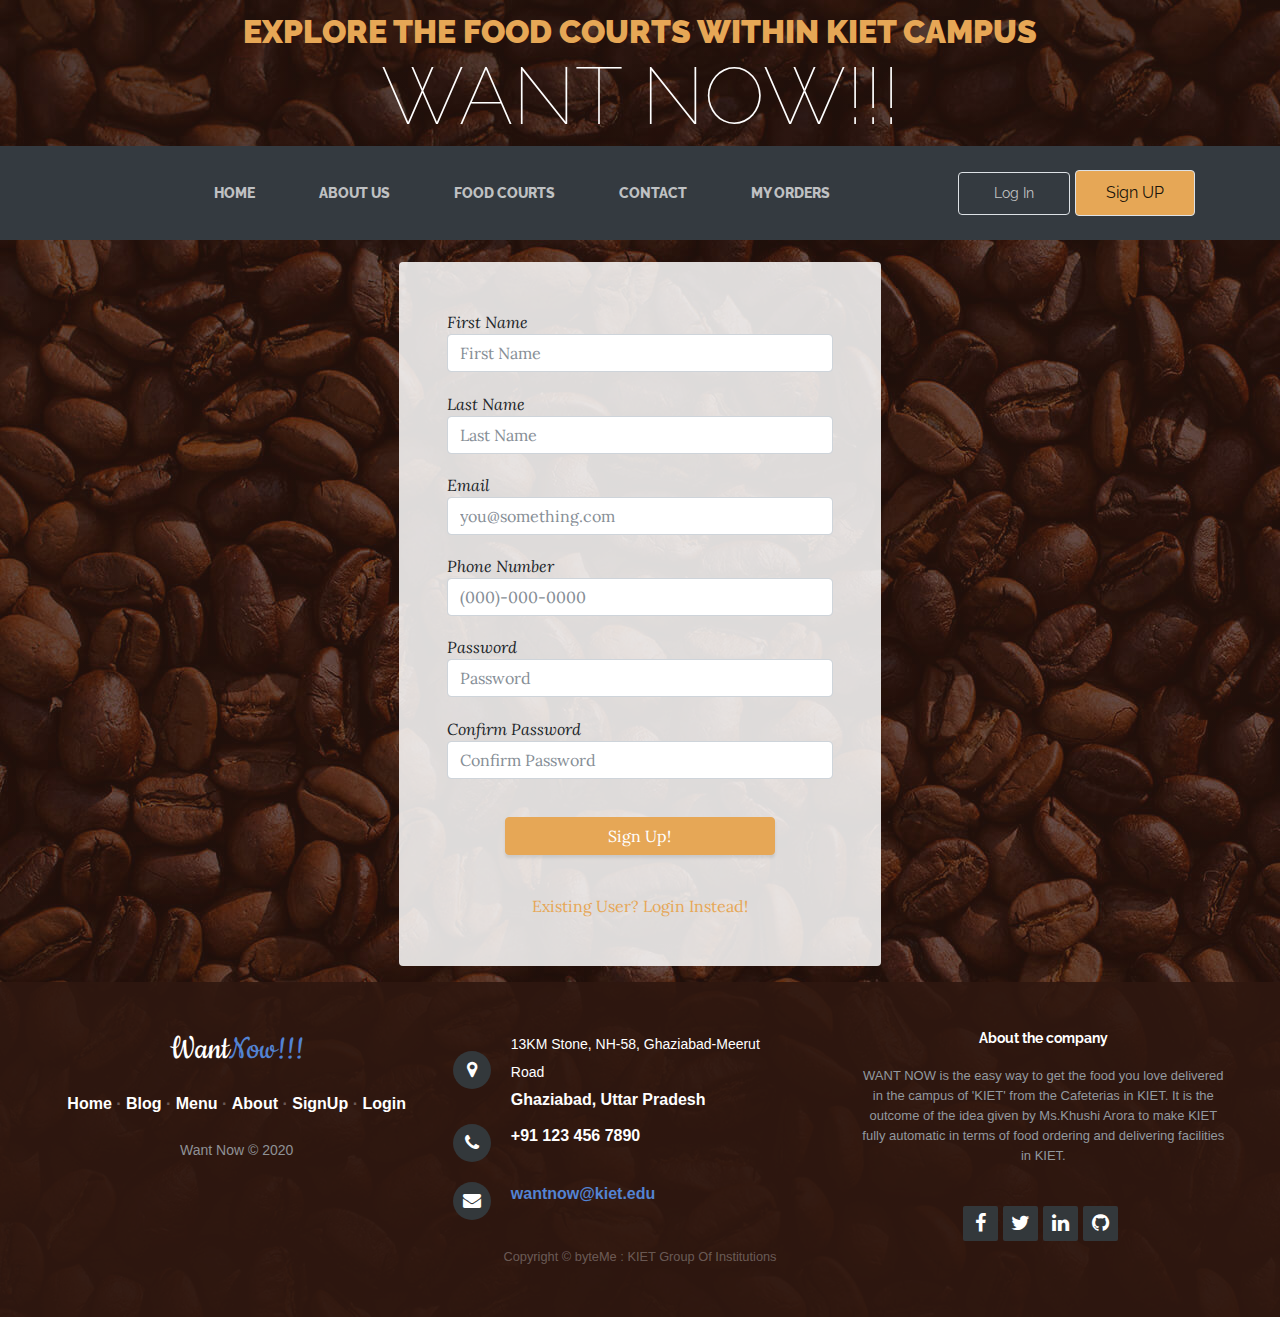
<file: signup.html>
<!DOCTYPE html>
<html>

<head>
    <meta charset="utf-8">
    <meta name="viewport" content="width=device-width, initial-scale=1.0, shrink-to-fit=no">
    <title>About us - Brand</title>
    <link rel="stylesheet" href="assets/bootstrap/css/bootstrap.min.css">
    <link rel="stylesheet" href="https://fonts.googleapis.com/css?family=Raleway:100,100i,200,200i,300,300i,400,400i,500,500i,600,600i,700,700i,800,800i,900,900i">
    <link rel="stylesheet" href="https://fonts.googleapis.com/css?family=Lora:400,400i,700,700i">
    <link rel="stylesheet" href="https://fonts.googleapis.com/css?family=Bitter:400,700">
    <link rel="stylesheet" href="https://fonts.googleapis.com/css?family=Cookie">
    <link rel="stylesheet" href="assets/fonts/font-awesome.min.css">
    <link rel="stylesheet" href="assets/fonts/simple-line-icons.min.css">
    <link rel="stylesheet" href="assets/css/styles.min.css">
</head>

<body style="background:linear-gradient(rgba(47, 23, 15, 0.65), rgba(47, 23, 15, 0.65)), url('assets/img/bg.jpg');">
    <h1 class="text-center text-white d-none d-lg-block site-heading"><span class="text-primary site-heading-upper mb-3"><strong>EXPLORE THE FOOD COURTS WITHIN KIET CAMPUS</strong><br></span><span class="site-heading-lower">WANT NOW!!!<br></span></h1>
    <nav class="navbar navbar-light navbar-expand-sm bg-dark text-nowrap py-lg-4"
        id="mainNav">
        <div class="container"><a class="navbar-brand text-uppercase d-lg-none text-expanded" href="#">Want Now!!!</a><button data-toggle="collapse" data-target="#navbarResponsive" class="navbar-toggler" aria-controls="navbarResponsive" aria-expanded="false" aria-label="Toggle navigation"><span class="navbar-toggler-icon"></span></button>
            <div
                class="collapse navbar-collapse" id="navbarResponsive">
                <ul class="nav navbar-nav d-md-flex mx-auto align-items-md-center">
                    <li class="nav-item" role="presentation"><a class="nav-link" href="index.html">Home</a></li>
                    <li class="nav-item" role="presentation"><a class="nav-link active" href="index.html#mainabout">About us</a></li>
                    <li class="nav-item" role="presentation"><a class="nav-link active" href="foodcourts.html">Food Courts</a></li>
                    <li class="nav-item" role="presentation"><a class="nav-link" href="#maincontact">Contact</a></li>
                    <li class="nav-item" role="presentation"><a class="nav-link" href="myorders.html">My Orders</a></li>
                </ul><span class="border rounded navbar-text border" style="padding: 10px 15px 10px 15px;font-size: 14px;margin-right: 5px;"><a class="text-nowrap login" href="login.html" style="color: rgb(196,197,198);padding: 10px 20px 10px 20px;">Log In</a></span>
                <span
                    class="border rounded navbar-text" style="padding: 10px 15px 10px 15px;background-color: #e6a756;font-size: 16px;"><a class="text-nowrap login" href="signup.html" style="padding: 10px 15px 10px 15px;">Sign UP</a></span>
        </div>
        </div>
    </nav>
    <section class="page-section about-heading" style="margin-top: 8%;margin-bottom: -5%;">
        <div class="container">
            <div class="about-heading-content">
                <div class="row">
                    <div class="col-lg-10 col-xl-9 d-md-flex d-lg-flex d-xl-flex mx-auto justify-content-md-center justify-content-lg-center justify-content-xl-center col -xl-7">
                        <div class="bg-faded rounded p-5 col-md-7" style="margin-top: 0%;">
                            <form method="post">
                                <h2 class="sr-only">Login Form</h2>
                                <div class="illustration"></div><em>First Name</em>
                                <div class="form-group"><input class="form-control" type="password" name="First Name" placeholder="First Name" style="margin-bottom: 5%;"><em>Last Name</em><input class="form-control" type="password" name="Last Name" placeholder="Last Name" style="margin-bottom: 5%;"><em>Email</em>
                                    <input
                                        class="form-control" type="password" name="email" placeholder="you@something.com" style="margin-bottom: 5%;"><em>Phone Number</em><input class="form-control" type="password" name="Phone Number" placeholder="(000)-000-0000" style="margin-bottom: 5%;"><em>Password</em><input class="form-control" type="password" name="password"
                                            placeholder="Password" style="margin-bottom: 5%;"><em>Confirm Password</em><input class="form-control" type="password" name="Confirm Password" placeholder="Confirm Password" style="margin-bottom: 10%;"></div>
                                <div
                                    class="form-group d-flex justify-content-center"><button class="btn btn-primary btn-block" type="submit" style="width: 70%;">Sign Up!</button></div><a class="text-center d-block forgot" href="login.html" style="margin-top: 10%;">Existing User? Login Instead!</a></form>
                    </div>
                </div>
            </div>
        </div>
        </div>
    </section>
    <footer class="footer text-faded text-center py-5">
        <div class="row">
            <div class="col-sm-6 col-md-4 footer-navigation">
                <h3><a href="#">Want<span>Now!!!</span></a></h3>
                <p class="links"><a href="index.html">Home</a><strong> · </strong><a href="#">Blog</a><strong> · </strong><a href="foodcourts.html">Menu</a><strong> · </strong><a href="#mainabout">About</a><strong> · </strong><a href="signup.html">SignUp</a><strong> · </strong>
                    <a
                        href="login.html">Login</a>
                </p>
                <p class="company-name">Want Now © 2020</p>
            </div>
            <div class="col-sm-6 col-md-4 text-left footer-contacts" id="maincontact">
                <div><span class="fa fa-map-marker footer-contacts-icon"> </span>
                    <p style="width: 75%;margin-bottom: 0px;"><span class="new-line-span">13KM Stone, NH-58, Ghaziabad-Meerut Road&nbsp;<br></span> Ghaziabad, Uttar Pradesh</p>
                </div>
                <div><i class="fa fa-phone footer-contacts-icon"></i>
                    <p class="footer-center-info email text-left"> +91 123 456 7890</p>
                </div>
                <div><i class="fa fa-envelope footer-contacts-icon"></i>
                    <p> <a href="#" target="_blank">wantnow@kiet.edu</a></p>
                </div>
            </div>
            <div class="clearfix"></div>
            <div class="col-md-4 footer-about">
                <h4 style="margin-bottom: 0px;">About the company</h4>
                <p><br>WANT NOW is the easy way to get the food you love delivered in the campus of 'KIET' from the Cafeterias in KIET. It is the outcome of the idea given by Ms.Khushi Arora to make KIET fully automatic in terms of food ordering and delivering
                    facilities in KIET.<br><br></p>
                <div class="social-links social-icons"><a href="#"><i class="fa fa-facebook"></i></a><a href="#"><i class="fa fa-twitter"></i></a><a href="#"><i class="fa fa-linkedin"></i></a><a href="#"><i class="fa fa-github"></i></a></div>
            </div>
        </div>
        <div class="container">
            <p class="m-0 small">Copyright&nbsp;© byteMe : KIET Group Of Institutions</p>
        </div>
    </footer>
    <script src="assets/js/jquery.min.js"></script>
    <script src="assets/bootstrap/js/bootstrap.min.js"></script>
    <script src="assets/js/script.min.js"></script>
</body>

</html>
</file>
<file: assets/css/styles.min.css>
.header-dark{background:url(../../assets/img/mountain_bg.jpg) #444;background-size:cover;padding-bottom:80px}.header-dark .navbar{background:0 0;color:#fff;border-radius:0;box-shadow:none;border:none}@media (min-width:768px){.header-dark{padding-bottom:120px}.header-dark .navbar{padding-top:.75rem;padding-bottom:.75rem}}.header-dark .navbar .navbar-brand{font-weight:700;color:inherit}.header-dark .navbar .navbar-brand:hover{color:#f0f0f0}.header-dark .navbar .navbar-collapse span{margin-top:5px}.header-dark .navbar .navbar-collapse span .login{color:#d9d9d9;margin-right:.5rem;text-decoration:none}.header-dark .navbar .navbar-collapse span .login:hover{color:#fff}.header-dark .navbar .navbar-toggler{border-color:#747474;color:#eee}.header-dark .navbar .navbar-toggler:hover,.header-dark .navbar-toggler:focus{background:0 0}.header-dark .navbar .form-inline,.header-dark .navbar .navbar-collapse{border-color:#636363}@media (min-width:992px){.header-dark .navbar.navbar .navbar-nav .nav-link{padding-left:1.2rem;padding-right:1.2rem}}.header-dark .navbar.navbar-dark .navbar-nav .nav-link{color:#d9d9d9}.header-dark .navbar.navbar-dark .navbar-nav .nav-link:focus,.header-dark .navbar.navbar-dark .navbar-nav .nav-link:hover{color:#fcfeff!important;background-color:transparent}.header-dark .navbar .navbar-nav>li>.dropdown-menu{margin-top:-5px;box-shadow:0 4px 8px rgba(0,0,0,.1);background-color:#fff;border-radius:2px}.header-dark .navbar .dropdown-menu .dropdown-item,.header-dark .navbar .dropdown-menu .dropdown-item:focus{line-height:2;font-size:14px;color:#37434d}.header-dark .navbar .dropdown-menu .drodown-item:hover,.header-dark .navbar .dropdown-menu .dropdown-item:focus{background:#ebeff1}.header-dark .navbar .action-button,.header-dark .navbar .action-button:active{background:#208f8f;border-radius:20px;font-size:inherit;color:#fff;box-shadow:none;border:none;text-shadow:none;padding:.5rem .8rem;transition:background-color .25s}.header-dark .navbar .action-button:hover{background:#269d9d}.header-dark .navbar .form-inline label{color:#ccc}.header-dark .navbar .form-inline .search-field{display:inline-block;width:80%;background:0 0;border:none;border-bottom:1px solid transparent;border-radius:0;box-shadow:none;color:inherit;transition:border-bottom-color .3s}.header-dark .navbar .form-inline .search-field:focus{border-bottom:1px solid #ccc}.header-dark .hero{margin-top:60px}.header-dark .hero h1{color:#fff;font-family:Bitter,serif;font-size:40px;margin-top:20px;margin-bottom:80px}@media (min-width:768px){.header-dark .hero{margin-top:20px}.header-dark .hero h1{margin-bottom:50px;line-height:1.5}}.header-dark .hero .embed-responsive iframe{background-color:#666}footer{background-color:#292c2f;box-shadow:0 1px 1px 0 rgba(0,0,0,.12);box-sizing:border-box;width:100%;text-align:left;font:700 16px sans-serif;padding:55px 50px;margin-top:80px;bottom:0;color:#fff}#trs-hd,.bill-header,.fa.footer-contacts-icon,.social-links a,.warning.no-result{text-align:center}.footer-navigation h3{margin:0 0 20px;font:400 36px Cookie,cursive;color:#fff}.footer-navigation h3 a{text-decoration:none;color:#fff}.footer-navigation h3 span{color:#5383d3}.footer-navigation p.links a{color:#fff;text-decoration:none}.footer-navigation p.company-name{color:#8f9296;font-size:14px;font-weight:400;margin-top:20px}@media (max-width:767px){.footer-contacts{margin:30px 0}}.footer-contacts p{display:inline-block;color:#fff;vertical-align:middle}.footer-contacts p a{color:#5383d3;text-decoration:none}.fa.footer-contacts-icon{background-color:#33383b;color:#fff;font-size:18px;width:38px;height:38px;border-radius:50%;line-height:38px;margin:10px 15px 10px 0}span.new-line-span{display:block;font-weight:400;font-size:14px;line-height:2}.footer-about h4{display:block;color:#fff;font-size:14px;font-weight:700;margin-bottom:20px}.footer-about p{line-height:20px;color:#92999f;font-size:13px;font-weight:400;margin:0}div.social-links{margin-top:20px;color:#fff}.social-links a{display:inline-block;width:35px;height:35px;cursor:pointer;background-color:#33383b;border-radius:2px;font-size:20px;color:#fff;line-height:35px;margin-right:5px;margin-bottom:5px}.search-form{margin:40px 5px;font:400 12px sans-serif;box-shadow:1px 2px 4px 0 rgba(0,0,0,.08)}.search-form div.input-group-addon{background:#fff;color:#80A3BD;border-bottom-left-radius:2px;border-top-left-radius:2px;border:1px solid #b6c3cd;border-right:0}.search-form .input-group input{background-color:#fff;box-shadow:none;color:#4E565C;outline:0;border:1px solid #b6c3cd;border-right:0;border-left:0}.search-form div.input-group-btn button{border-bottom-right-radius:2px;border-top-right-radius:2px;background:#6caee0;box-shadow:1px 2px 4px 0 rgba(0,0,0,.08);color:#fff;border-color:#6caee0;outline:0;opacity:.9}.search-form div.input-group-btn button:hover{opacity:1}.search-form div.input-group-btn button:focus:active{background-color:#6caee0;color:#fff;outline:0}.bill-header{font-size:12px}.form-control:focus{border-color:#25476a;outline:0;-webkit-box-shadow:none;box-shadow:none}.bill-header.cs{background-color:rgba(37,71,106,.56);color:#fff}.no-result,.results tr[visible=false]{display:none}.counter{padding:8px;color:#ccc}.fa.fa-warning{font-size:18px;color:red}.search.form-control{border-radius:0!important}.search-table-col{margin-top:100px}
</file>
